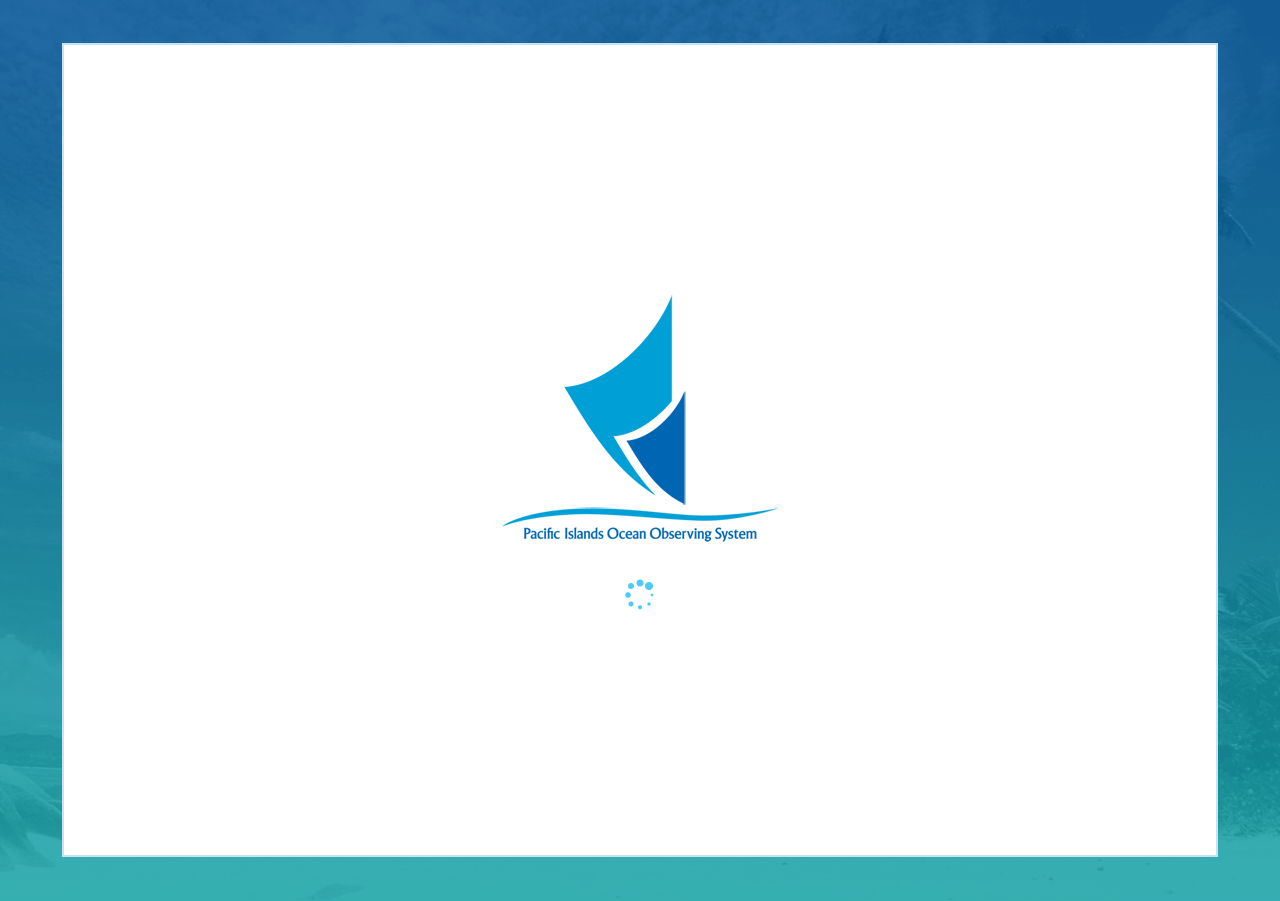
<file: www/index.html>
<!DOCTYPE html PUBLIC "-//W3C//DTD XHTML 1.0 Transitional//EN" "http://www.w3.org/TR/xhtml1/DTD/xhtml1-transitional.dtd"> <html> <head> <title>PacIOOS Voyager Mobile</title> <link rel="shortcut icon" href="/favicon.ico" type="image/x-icon"/> <link href="css/main.min.css" rel="stylesheet" type="text/css"/> <link rel="apple-touch-icon" sizes="57x57" href="img/voyager_icon_57.png"/> <link rel="apple-touch-icon" sizes="72x72" href="img/voyager_icon_72.png"/> <link rel="apple-touch-icon" sizes="76x76" href="img/voyager_icon_76.png"/> <link rel="apple-touch-icon" sizes="114x114" href="img/voyager_icon_114.png"/> <link rel="apple-touch-icon" sizes="120x120" href="img/voyager_icon_120.png"/> <link rel="apple-touch-icon" sizes="144x144" href="img/voyager_icon_144.png"/> <link rel="apple-touch-icon" sizes="152x152" href="img/voyager_icon_152.png"/> <meta http-equiv="Content-Type" content="text/html; charset=utf-8"/> <meta name="apple-mobile-web-app-status-bar-style" content="black"/> <meta name="apple-mobile-web-app-capable" content="yes"/> <meta name="viewport" content="width=device-width, initial-scale=1.0, user-scalable=0"> <link type="text/css" href="js/jquery/css/cupertino/jquery-ui-1.10.3.custom.min.css" rel="stylesheet"/> <script type="text/javascript" src="js/object_container.min.js"></script> <script type="text/javascript" src="js/get_url_param.min.js"></script> <script type="text/javascript" src="js/jquery/jquery-1.9.1.min.js"></script> <script type="text/javascript" src="js/jquery/jquery-ui-1.10.3.custom.min.js"></script> <script type="text/javascript" src="js/history/scripts/bundled/html5/jquery.history.js"></script> <link type="text/css" rel="stylesheet" href="js/jquery/jquery-dropdown-master/jquery.dropdown.min.css"/> <script type="text/javascript" src="js/jquery/jquery-dropdown-master/jquery.dropdown.min.js"></script> <style>body{height:auto}h2{text-transform:none}ul{color:#6e6e6e;margin-left:-20px}.ui-button{width:220px;//text-align:left;margin-bottom:6px}.dropdown-panel{width:230px;color:#777}a.normalLink{color:#008bbe;font-weight:bold;text-decoration:none}a:link.normalLink{color:#008bbe;font-weight:bold}a:visited.normalLink{color:#008bbe;font-weight:bold}a:hover.normalLink{color:#0c4393;font-weight:bold;text-decoration:underline}a:active.normalLink{color:#95d8e8;font-weight:bold;text-decoration:none}a.lightLink{color:#9bbed8;font-weight:bold;text-decoration:none}a:link.lightLink{color:#9bbed8;font-weight:bold}a:visited.lightLink{color:#9bbed8;font-weight:bold}a:hover.lightLink{color:#9bbed8;font-weight:bold;text-decoration:underline}a:active.lightLink{color:#9bbed8;font-weight:bold;text-decoration:none}a.sidebarUtility{color:#f9f99f;font-size:small;font-weight:bold;text-decoration:none}a:link.sidebarUtility{color:#f9f99f;font-weight:bold}a:visited.sidebarUtility{color:#f9f99f;font-weight:bold}a:hover.sidebarUtility{color:#f9f99f;font-weight:bold;text-decoration:none}a:active.sidebarUtility{color:#f9f99f;font-weight:bold;text-decoration:none}#outer_border{position:absolute;top:0;left:0;margin-left:auto;margin-right:auto;width:90%;height:90%;border-color:#c6e3f1;border-style:solid;border-width:2px;background-color:white}.alpha50{background:#000 transparent;background:rgba(0,0,0,0.5);filter:progid:DXImageTransform.Microsoft.gradient(startColorstr=#7f000000,endColorstr=#7f000000);-ms-filter:progid:DXImageTransform.Microsoft.gradient(startColorstr=#7f000000,endColorstr=#7f000000)}.vm_sprite{background-image:url('img/voyager_mobile_sprites.png?junk=1')}.vm_icon_arrow_right_lightblue_fill_small{width:9px;height:14px;background-position:-527px -30px}.vm_icon_close2{width:21px;height:20px;background-position:-447px -30px}.vm_icon_close2:hover{background-position:-468px -30px}.vm_icon_homeLighter{width:19px;height:19px;background-position:-489px -30px}.vm_icon_homeLighter:hover{background-position:-508px -30px}.vm_icon_computer{width:30px;height:30px;background-position:-447px 0}.vm_icon_depth{width:32px;height:43px;background-position:-191px 0}.vm_icon_depth:hover{background-position:-223px 0}.vm_icon_find_you{width:32px;height:43px;background-position:-255px 0}.vm_icon_find_you:hover{background-position:-287px 0}.vm_icon_gauge{width:30px;height:30px;background-position:-477px 0}.vm_icon_map{width:30px;height:30px;background-position:-507px 0}.vm_icon_menu_labeled{width:32px;height:43px;background-position:-319px 0}.vm_icon_menu_labeled:hover{background-position:-351px 0}.vm_icon_ruler{width:32px;height:43px;background-position:-383px 0}.vm_icon_ruler:hover{background-position:-415px 0}.vm_icon_satellite{width:30px;height:30px;background-position:-537px 0}.vm_icon_logo_IOOS_50px{width:108px;height:50px;background-position:0 0}.vm_icon_pacioos_logo_blue_parttrans_83px{width:83px;height:32px;background-position:-108px 0}.vm_flag_sprite{background-image:url('img/voyager_mobile_flag_sprites.png')}.vm_flag_American_Samoa{width:32px;height:32px;background-position:-64px 0}.vm_flag_CNMI{width:32px;height:32px;background-position:-96px 0}.vm_flag_Guam{width:32px;height:32px;background-position:-128px 0}.vm_flag_hawaii{width:32px;height:32px;background-position:-160px 0}.vm_flag_Marshall_Islands{width:32px;height:32px;background-position:-192px 0}.vm_flag_Micronesia{width:32px;height:32px;background-position:-224px 0}.vm_flag_Palau{width:32px;height:32px;background-position:-256px 0}.vm_flag_United_States{width:32px;height:32px;background-position:-32px 0}.vm_flag_icon_earth_32px{width:32px;height:32px;background-position:0 0}.vm_region_sprite{background-image:url('img/voyager_mobile_region_sprites.png')}.vm_region_American_Samoa{width:268px;height:150px;background-position:0 0}.vm_region_CNMI{width:268px;height:140px;background-position:0 -150px}.vm_region_Guam{width:268px;height:150px;background-position:0 -290px}.vm_region_hawaii{width:268px;height:150px;background-position:0 -440px}.vm_region_Marshall_Islands{width:268px;height:150px;background-position:0 -590px}.vm_region_Micronesia{width:268px;height:150px;background-position:0 -740px}.vm_region_Minor_Outlying_Islands{width:268px;height:150px;background-position:0 -890px}.vm_region_pacioos_regions_eez{width:268px;height:150px;background-position:0 -1040px}.vm_region_Palau{width:268px;height:150px;background-position:0 -1190px}</style> <script type="text/javascript">var region_cookie="voyager_mobile_remember_region";var isTouch=(("ontouchstart" in window)||(navigator.msMaxTouchPoints>0));var page_width=null;var page_height=null;var prevCategory=null;var prevVariable=null;var prevDatasets=new Array();var prevMapType="h";var prevRegion=null;var prevIsland=null;var prevDateField=null;var prevTimeField=null;var prevDepthField=null;var prevTimeDuration="time_duration_day";var hideMenu=false;var sheltersShown=false;var toolActivated=false;var sharkInfoShown=false;var cetaceanInfoShown=false;var boundaries_on=false;var default_note=' <font style="font-weight: normal;" color="lightgray">(default)&nbsp;&nbsp;</font>';var minZooms={aquarius:7,ascat:8,avhrr:10,doppler:11,g1sst:12,hfradio:12,hmrg:14,hycom:10,modis:11,ncep:8,roms_hiig:11,roms_hiog:12,roms_hiomsg:14,roms_mari:10,roms_marig:13,roms_samoa:11,swan_apra:16,swan_bigisland:12,swan_guam:13,swan_kauai:13,swan_maui:12,swan_oahu:13,swan_samoa:13,tides_osu:7,tides_soest:12,wrf_guam:11,wrf_hi:11,wrf_marianas:11,wrf_mo:11,wrf_oa:12,wrf_samoa:11,ww3:8,ww3_hawaii:11,ww3_marianas:11,ww3_nwhi:11,ww3_samoa:11};var maxZooms={hmrg:7};var pointDatasets=["beachsafety","cwb","dart","gauges","himb","ioc","ndbc","nos","nss","pacioos_cdip","wqb"];var invalidMaps={cyclone:1,weather:1};var devonlyMaps={cetaceans:1};var regions={all:{displayName:"All Regions",flag:"vm_flag_icon_earth_32px",bounds:"zoomToHome()",maps:{chart:{sources:{obs:{url:"zchart:1",category:"znauticalCharts",datasets:["chart"]}}},currents:{sources:{mod:{url:"ofore:7:kts:d1",category:"oceanForecast",datasets:["hycom"],date_field:"oceanForecastDate",time_field:"oceanForecastTime",depth_field:"oceanForecastDepth"}}},sealevelhazards:{sources:{obs:{url:"hazf:1,hazf:4,lfore:1",category:"hazardsForecasts,levelForecast",datasets:["harbor_surge","high_sea_level","wave_runup"],maptype:"m"}}},sst:{sources:{mod:{url:"ofore:5:f:d1",category:"oceanForecast",datasets:["hycom"],date_field:"oceanForecastDate",time_field:"oceanForecastTime",depth_field:"oceanForecastDepth"},obs:{url:"qual:1+2::c52",category:"waterQuality",datasets:["nss","wqb"],maptype:"m"},sat:{url:"sat:19:f:d32",category:"satelliteData",datasets:["g1sst"],date_field:"satelliteDataDate",time_field:"satelliteDataTime"}},"default":"obs"},tides:{sources:{mod:{url:"tfore:3:ft:d1",category:"tideForecast",datasets:["tides_osu"],date_field:"tideForecastDate",time_field:"tideForecastTime"},obs:{url:"level:1+2+3",category:"waterLevel",datasets:["dart","ioc","nos"],maptype:"m"}},"default":"obs"},waves:{sources:{mod:{url:"sfore:4:ft:d1",category:"surfForecast",datasets:["ww3"],date_field:"surfForecastDate",time_field:"surfForecastTime"},obs:{url:"wave:1+2::c52",category:"waves",datasets:["ndbc","pacioos_cdip"],maptype:"m"}},"default":"obs"},wind:{sources:{mod:{url:"wfore:7:mph:d1o100s1",category:"weatherForecast",datasets:["ncep"],date_field:"weatherForecastDate",time_field:"weatherForecastTime"},sat:{url:"sat:1:mph:d1s1",category:"satelliteData",datasets:["ascat"],date_field:"satelliteDataDate",time_field:"satelliteDataTime"}},"default":"mod"}},islands:{all:{displayName:"All Regions",bounds:"zoomToHome()"},pacific:{displayName:"Pacific",bounds:"zoomToBounds( -67.2040, 39.9629, 66.3728, -20.6816 )"}}},as:{displayName:"American Samoa",flag:"vm_flag_American_Samoa",bounds:'jumpTo( "as" )',maps:{benthic:{sources:{obs1:{url:"benth:1::o90",category:"benthicHabitats",datasets:["benthic"],bounds:'jumpTo( "Tutuila" )'},obs2:{url:"benth:2::o90",category:"benthicHabitats",datasets:["benthic"],bounds:'jumpTo( "Tutuila" )'},obs3:{url:"benth:3::o90",category:"benthicHabitats",datasets:["benthic"],bounds:'jumpTo( "Tutuila" )'}},"default":"obs1"},chart:{sources:{obs:{url:"zchart:1",category:"znauticalCharts",datasets:["chart"]}}},chlorophyll:{sources:{obs:{url:"qual:2::v3c52",category:"waterQuality",datasets:["nss"],maptype:"m",bounds:'jumpTo( "Tutuila" )'},sat:{url:"sat:9:ugl:d13",category:"satelliteData",datasets:["modis"],date_field:"satelliteDataDate",time_field:"satelliteDataTime"}},"default":"obs"},currents:{sources:{mod:{url:"ofore:3:kts:d8",category:"oceanForecast",datasets:["roms_samoa"],date_field:"oceanForecastDate",time_field:"oceanForecastTime",depth_field:"oceanForecastDepth"}}},sealevelhazards:{sources:{obs:{url:"lfore:1",category:"levelForecast",datasets:["high_sea_level"],maptype:"m",bounds:'jumpTo( "Tutuila" )'}}},salinity:{sources:{mod:{url:"ofore:2:psu:d8",category:"oceanForecast",datasets:["roms_samoa"],date_field:"oceanForecastDate",time_field:"oceanForecastTime",depth_field:"oceanForecastDepth"},obs:{url:"qual:2::v1c52",category:"waterQuality",datasets:["nss"],maptype:"m",bounds:'jumpTo( "Tutuila" )'},sat:{url:"sat:16:psu:d27",category:"satelliteData",datasets:["aquarius"],date_field:"satelliteDataDate",time_field:"satelliteDataTime"}},"default":"obs"},sst:{sources:{mod:{url:"ofore:1:f:d8",category:"oceanForecast",datasets:["roms_samoa"],date_field:"oceanForecastDate",time_field:"oceanForecastTime",depth_field:"oceanForecastDepth"},obs:{url:"qual:2::c52",category:"waterQuality",datasets:["nss"],maptype:"m",bounds:'jumpTo( "Tutuila" )'},sat:{url:"sat:19:f:d32",category:"satelliteData",datasets:["g1sst"],date_field:"satelliteDataDate",time_field:"satelliteDataTime"}},"default":"obs"},tides:{sources:{mod:{url:"tfore:3:ft:d1",category:"tideForecast",datasets:["tides_osu"],date_field:"tideForecastDate",time_field:"tideForecastTime"},obs:{url:"level:1+2+3",category:"waterLevel",datasets:["nos"],maptype:"m"}},"default":"obs"},turbidity:{sources:{obs:{url:"qual:2::v4c52",category:"waterQuality",datasets:["nss"],maptype:"m",bounds:'jumpTo( "Tutuila" )'}}},waves:{sources:{mod:{url:"sfore:4:ft:d10",category:"surfForecast",datasets:["ww3_samoa"],date_field:"surfForecastDate",time_field:"surfForecastTime"},obs:{url:"wave:1::c52",category:"waves",datasets:["pacioos_cdip"],maptype:"m"}},"default":"obs"},wind:{sources:{mod:{url:"wfore:2:mph:d7o100s1",category:"weatherForecast",datasets:["wrf_samoa"],date_field:"weatherForecastDate",time_field:"weatherForecastTime"},sat:{url:"sat:1:mph:d1s1",category:"satelliteData",datasets:["ascat"],date_field:"satelliteDataDate",time_field:"satelliteDataTime"}},"default":"mod"}},islands:{manua:{displayName:"Manu&#699;a",bounds:'jumpTo( "Manua Islands" )',maps:{benthic:{sources:{obs1:{url:"benth:1::o90",category:"benthicHabitats",datasets:["benthic"]},obs2:{url:"benth:2::o90",category:"benthicHabitats",datasets:["benthic"]},obs3:{url:"benth:3::o90",category:"benthicHabitats",datasets:["benthic"]}},"default":"obs1"},chart:{sources:{obs:{url:"zchart:1",category:"znauticalCharts",datasets:["chart"]}}},chlorophyll:{sources:{sat:{url:"sat:9:ugl:d13",category:"satelliteData",datasets:["modis"],date_field:"satelliteDataDate",time_field:"satelliteDataTime"}}},currents:{sources:{mod:{url:"ofore:3:kts:d8",category:"oceanForecast",datasets:["roms_samoa"],date_field:"oceanForecastDate",time_field:"oceanForecastTime",depth_field:"oceanForecastDepth"}}},salinity:{sources:{mod:{url:"ofore:2:psu:d8",category:"oceanForecast",datasets:["roms_samoa"],date_field:"oceanForecastDate",time_field:"oceanForecastTime",depth_field:"oceanForecastDepth"},sat:{url:"sat:16:psu:d27",category:"satelliteData",datasets:["aquarius"],date_field:"satelliteDataDate",time_field:"satelliteDataTime"}},"default":"mod"},sst:{sources:{mod:{url:"ofore:1:f:d8",category:"oceanForecast",datasets:["roms_samoa"],date_field:"oceanForecastDate",time_field:"oceanForecastTime",depth_field:"oceanForecastDepth"},sat:{url:"sat:19:f:d32",category:"satelliteData",datasets:["g1sst"],date_field:"satelliteDataDate",time_field:"satelliteDataTime"}},"default":"mod"},tides:{sources:{mod:{url:"tfore:3:ft:d1",category:"tideForecast",datasets:["tides_osu"],date_field:"tideForecastDate",time_field:"tideForecastTime"}}},waves:{sources:{mod:{url:"sfore:4:ft:d10",category:"surfForecast",datasets:["ww3_samoa"],date_field:"surfForecastDate",time_field:"surfForecastTime"}}},wind:{sources:{mod:{url:"wfore:2:mph:d7o100s1",category:"weatherForecast",datasets:["wrf_samoa"],date_field:"weatherForecastDate",time_field:"weatherForecastTime"},sat:{url:"sat:1:mph:d1s1",category:"satelliteData",datasets:["ascat"],date_field:"satelliteDataDate",time_field:"satelliteDataTime"}},"default":"mod"}}},rose:{displayName:"Rose Atoll",bounds:'jumpTo( "Rose Atoll" )',maps:{benthic:{sources:{obs1:{url:"benth:1::o90",category:"benthicHabitats",datasets:["benthic"]},obs2:{url:"benth:2::o90",category:"benthicHabitats",datasets:["benthic"]},obs3:{url:"benth:3::o90",category:"benthicHabitats",datasets:["benthic"]}},"default":"obs1"},chart:{sources:{obs:{url:"zchart:1",category:"znauticalCharts",datasets:["chart"]}}},chlorophyll:{sources:{sat:{url:"sat:9:ugl:d13",category:"satelliteData",datasets:["modis"],date_field:"satelliteDataDate",time_field:"satelliteDataTime"}}},currents:{sources:{mod:{url:"ofore:7:kts:d1",category:"oceanForecast",datasets:["hycom"],date_field:"oceanForecastDate",time_field:"oceanForecastTime",depth_field:"oceanForecastDepth"}}},salinity:{sources:{mod:{url:"ofore:6:psu:d1",category:"oceanForecast",datasets:["hycom"],date_field:"oceanForecastDate",time_field:"oceanForecastTime",depth_field:"oceanForecastDepth"},sat:{url:"sat:16:psu:d27",category:"satelliteData",datasets:["aquarius"],date_field:"satelliteDataDate",time_field:"satelliteDataTime"}},"default":"mod"},sst:{sources:{mod:{url:"ofore:5:f:d1",category:"oceanForecast",datasets:["hycom"],date_field:"oceanForecastDate",time_field:"oceanForecastTime",depth_field:"oceanForecastDepth"},sat:{url:"sat:19:f:d32",category:"satelliteData",datasets:["g1sst"],date_field:"satelliteDataDate",time_field:"satelliteDataTime"}},"default":"mod"},tides:{sources:{mod:{url:"tfore:3:ft:d1",category:"tideForecast",datasets:["tides_osu"],date_field:"tideForecastDate",time_field:"tideForecastTime"}}},waves:{sources:{mod:{url:"sfore:4:ft:d1",category:"surfForecast",datasets:["ww3"],date_field:"surfForecastDate",time_field:"surfForecastTime"}}},wind:{sources:{mod:{url:"wfore:7:mph:d1o100s1",category:"weatherForecast",datasets:["ncep"],date_field:"weatherForecastDate",time_field:"weatherForecastTime"},sat:{url:"sat:1:mph:d1s1",category:"satelliteData",datasets:["ascat"],date_field:"satelliteDataDate",time_field:"satelliteDataTime"}},"default":"mod"}}},swains:{displayName:"Swains",bounds:'jumpTo( "Swains Island" )',maps:{benthic:{sources:{obs1:{url:"benth:1::o90",category:"benthicHabitats",datasets:["benthic"]},obs2:{url:"benth:2::o90",category:"benthicHabitats",datasets:["benthic"]},obs3:{url:"benth:3::o90",category:"benthicHabitats",datasets:["benthic"]}},"default":"obs1"},chart:{sources:{obs:{url:"zchart:1",category:"znauticalCharts",datasets:["chart"]}}},chlorophyll:{sources:{sat:{url:"sat:9:ugl:d13",category:"satelliteData",datasets:["modis"],date_field:"satelliteDataDate",time_field:"satelliteDataTime"}}},currents:{sources:{mod:{url:"ofore:7:kts:d1",category:"oceanForecast",datasets:["hycom"],date_field:"oceanForecastDate",time_field:"oceanForecastTime",depth_field:"oceanForecastDepth"}}},salinity:{sources:{mod:{url:"ofore:6:psu:d1",category:"oceanForecast",datasets:["hycom"],date_field:"oceanForecastDate",time_field:"oceanForecastTime",depth_field:"oceanForecastDepth"},sat:{url:"sat:16:psu:d27",category:"satelliteData",datasets:["aquarius"],date_field:"satelliteDataDate",time_field:"satelliteDataTime"}},"default":"mod"},sst:{sources:{mod:{url:"ofore:5:f:d1",category:"oceanForecast",datasets:["hycom"],date_field:"oceanForecastDate",time_field:"oceanForecastTime",depth_field:"oceanForecastDepth"},sat:{url:"sat:19:f:d32",category:"satelliteData",datasets:["g1sst"],date_field:"satelliteDataDate",time_field:"satelliteDataTime"}},"default":"mod"},tides:{sources:{mod:{url:"tfore:3:ft:d1",category:"tideForecast",datasets:["tides_osu"],date_field:"tideForecastDate",time_field:"tideForecastTime"}}},waves:{sources:{mod:{url:"sfore:4:ft:d1",category:"surfForecast",datasets:["ww3"],date_field:"surfForecastDate",time_field:"surfForecastTime"}}},wind:{sources:{mod:{url:"wfore:7:mph:d1o100s1",category:"weatherForecast",datasets:["ncep"],date_field:"weatherForecastDate",time_field:"weatherForecastTime"},sat:{url:"sat:1:mph:d1s1",category:"satelliteData",datasets:["ascat"],date_field:"satelliteDataDate",time_field:"satelliteDataTime"}},"default":"mod"}}},tutuila:{displayName:"Tutuila",bounds:'jumpTo( "Tutuila" )',maps:{benthic:{sources:{obs1:{url:"benth:1::o90",category:"benthicHabitats",datasets:["benthic"]},obs2:{url:"benth:2::o90",category:"benthicHabitats",datasets:["benthic"]},obs3:{url:"benth:3::o90",category:"benthicHabitats",datasets:["benthic"]}},"default":"obs1"},chart:{sources:{obs:{url:"zchart:1",category:"znauticalCharts",datasets:["chart"]}}},chlorophyll:{sources:{obs:{url:"qual:2::v3c52",category:"waterQuality",datasets:["nss"],maptype:"m"},sat:{url:"sat:9:ugl:d13",category:"satelliteData",datasets:["modis"],date_field:"satelliteDataDate",time_field:"satelliteDataTime"}},"default":"obs"},currents:{sources:{mod:{url:"ofore:3:kts:d8",category:"oceanForecast",datasets:["roms_samoa"],date_field:"oceanForecastDate",time_field:"oceanForecastTime",depth_field:"oceanForecastDepth"}}},sealevelhazards:{sources:{obs:{url:"lfore:1",category:"levelForecast",datasets:["high_sea_level"],maptype:"m"}}},salinity:{sources:{mod:{url:"ofore:2:psu:d8",category:"oceanForecast",datasets:["roms_samoa"],date_field:"oceanForecastDate",time_field:"oceanForecastTime",depth_field:"oceanForecastDepth"},obs:{url:"qual:2::v1c52",category:"waterQuality",datasets:["nss"],maptype:"m"},sat:{url:"sat:16:psu:d27",category:"satelliteData",datasets:["aquarius"],date_field:"satelliteDataDate",time_field:"satelliteDataTime"}},"default":"obs"},sst:{sources:{mod:{url:"ofore:1:f:d8",category:"oceanForecast",datasets:["roms_samoa"],date_field:"oceanForecastDate",time_field:"oceanForecastTime",depth_field:"oceanForecastDepth"},obs:{url:"qual:2::c52",category:"waterQuality",datasets:["nss"],maptype:"m"},sat:{url:"sat:19:f:d32",category:"satelliteData",datasets:["g1sst"],date_field:"satelliteDataDate",time_field:"satelliteDataTime"}},"default":"obs"},tides:{sources:{mod:{url:"tfore:3:ft:d1",category:"tideForecast",datasets:["tides_osu"],date_field:"tideForecastDate",time_field:"tideForecastTime"},obs:{url:"level:1+2+3",category:"waterLevel",datasets:["nos"],maptype:"m"}},"default":"obs"},turbidity:{sources:{obs:{url:"qual:2::v4c52",category:"waterQuality",datasets:["nss"],maptype:"m"}}},waves:{sources:{mod:{url:"sfore:1:ft:d11",category:"surfForecast",datasets:["swan_samoa"],date_field:"surfForecastDate",time_field:"surfForecastTime"},obs:{url:"wave:1::c52",category:"waves",datasets:["pacioos_cdip"],maptype:"m",bounds:"zoomToBounds( -14.4722, -170.9883, -14.1316, -170.4036 )"}},"default":"obs"},wind:{sources:{mod:{url:"wfore:2:mph:d7o100s1",category:"weatherForecast",datasets:["wrf_samoa"],date_field:"weatherForecastDate",time_field:"weatherForecastTime"},sat:{url:"sat:1:mph:d1s1",category:"satelliteData",datasets:["ascat"],date_field:"satelliteDataDate",time_field:"satelliteDataTime"}},"default":"mod"}}}}},cnmi:{displayName:"CNMI",flag:"vm_flag_CNMI",bounds:'jumpTo( "cnmi" )',maps:{benthic:{sources:{obs1:{url:"benth:1::o90",category:"benthicHabitats",datasets:["benthic"],bounds:'jumpTo( "Saipan" )'},obs2:{url:"benth:2::o90",category:"benthicHabitats",datasets:["benthic"],bounds:'jumpTo( "Saipan" )'},obs3:{url:"benth:3::o90",category:"benthicHabitats",datasets:["benthic"],bounds:'jumpTo( "Saipan" )'}},"default":"obs1"},chart:{sources:{obs:{url:"zchart:1",category:"znauticalCharts",datasets:["chart"]}}},currents:{sources:{mod:{url:"ofore:3:kts:d6",category:"oceanForecast",datasets:["roms_mari"],date_field:"oceanForecastDate",time_field:"oceanForecastTime",depth_field:"oceanForecastDepth"},mod5:{url:"ofore:3:kts:d7",category:"oceanForecast",datasets:["roms_marig"],date_field:"oceanForecastDate",time_field:"oceanForecastTime",depth_field:"oceanForecastDepth"}}},doppler:{sources:{obs:{url:"weath:1::o90",category:"weather",datasets:["doppler"],date_field:"dopplerDate",time_field:"dopplerTime"}}},sst:{sources:{mod:{url:"ofore:1:f:d6",category:"oceanForecast",datasets:["roms_mari"],date_field:"oceanForecastDate",time_field:"oceanForecastTime",depth_field:"oceanForecastDepth"},mod5:{url:"ofore:1:f:d7",category:"oceanForecast",datasets:["roms_marig"],date_field:"oceanForecastDate",time_field:"oceanForecastTime",depth_field:"oceanForecastDepth"},obs:{url:"qual:2::c52",category:"waterQuality",datasets:["nss"],maptype:"m",bounds:'jumpTo( "Saipan" )'},sat:{url:"sat:19:f:d32",category:"satelliteData",datasets:["g1sst"],date_field:"satelliteDataDate",time_field:"satelliteDataTime"}},"default":"obs"},tides:{sources:{mod:{url:"tfore:3:ft:d1",category:"tideForecast",datasets:["tides_osu"],date_field:"tideForecastDate",time_field:"tideForecastTime"},obs:{url:"level:1+2+3",category:"waterLevel",datasets:["ioc"],maptype:"m"}},"default":"obs"},waves:{sources:{mod:{url:"sfore:4:ft:d7",category:"surfForecast",datasets:["ww3_marianas"],date_field:"surfForecastDate",time_field:"surfForecastTime"},obs:{url:"wave:1::c52",category:"waves",datasets:["pacioos_cdip"],maptype:"m"}},"default":"obs"},wind:{sources:{mod:{url:"wfore:2:mph:d5o100s1",category:"weatherForecast",datasets:["wrf_marianas"],date_field:"weatherForecastDate",time_field:"weatherForecastTime"},sat:{url:"sat:1:mph:d1s1",category:"satelliteData",datasets:["ascat"],date_field:"satelliteDataDate",time_field:"satelliteDataTime"}},"default":"mod"}},islands:{rota:{displayName:"Rota",bounds:'jumpTo( "Rota" )',maps:{benthic:{sources:{obs1:{url:"benth:1::o90",category:"benthicHabitats",datasets:["benthic"]},obs2:{url:"benth:2::o90",category:"benthicHabitats",datasets:["benthic"]},obs3:{url:"benth:3::o90",category:"benthicHabitats",datasets:["benthic"]}},"default":"obs1"},chart:{sources:{obs:{url:"zchart:1",category:"znauticalCharts",datasets:["chart"]}}},currents:{sources:{mod:{url:"ofore:3:kts:d7",category:"oceanForecast",datasets:["roms_marig"],date_field:"oceanForecastDate",time_field:"oceanForecastTime",depth_field:"oceanForecastDepth"}}},doppler:{sources:{obs:{url:"weath:1::o90",category:"weather",datasets:["doppler"],date_field:"dopplerDate",time_field:"dopplerTime"}}},sst:{sources:{mod:{url:"ofore:1:f:d7",category:"oceanForecast",datasets:["roms_marig"],date_field:"oceanForecastDate",time_field:"oceanForecastTime",depth_field:"oceanForecastDepth"},sat:{url:"sat:19:f:d32",category:"satelliteData",datasets:["g1sst"],date_field:"satelliteDataDate",time_field:"satelliteDataTime"}},"default":"mod"},tides:{sources:{mod:{url:"tfore:3:ft:d1",category:"tideForecast",datasets:["tides_osu"],date_field:"tideForecastDate",time_field:"tideForecastTime"}}},waves:{sources:{mod:{url:"sfore:4:ft:d7",category:"surfForecast",datasets:["ww3_marianas"],date_field:"surfForecastDate",time_field:"surfForecastTime"}}},wind:{sources:{mod:{url:"wfore:2:mph:d6o100s1",category:"weatherForecast",datasets:["wrf_guam"],date_field:"weatherForecastDate",time_field:"weatherForecastTime"},sat:{url:"sat:1:mph:d1s1",category:"satelliteData",datasets:["ascat"],date_field:"satelliteDataDate",time_field:"satelliteDataTime"}},"default":"mod"}}},saipan:{displayName:"Saipan",bounds:'jumpTo( "Saipan" )',maps:{benthic:{sources:{obs1:{url:"benth:1::o90",category:"benthicHabitats",datasets:["benthic"]},obs2:{url:"benth:2::o90",category:"benthicHabitats",datasets:["benthic"]},obs3:{url:"benth:3::o90",category:"benthicHabitats",datasets:["benthic"]}},"default":"obs1"},chart:{sources:{obs:{url:"zchart:1",category:"znauticalCharts",datasets:["chart"]}}},currents:{sources:{mod:{url:"ofore:3:kts:d7",category:"oceanForecast",datasets:["roms_marig"],date_field:"oceanForecastDate",time_field:"oceanForecastTime",depth_field:"oceanForecastDepth"}}},doppler:{sources:{obs:{url:"weath:1::o90",category:"weather",datasets:["doppler"],date_field:"dopplerDate",time_field:"dopplerTime"}}},sst:{sources:{mod:{url:"ofore:1:f:d7",category:"oceanForecast",datasets:["roms_marig"],date_field:"oceanForecastDate",time_field:"oceanForecastTime",depth_field:"oceanForecastDepth"},obs:{url:"qual:2::c52",category:"waterQuality",datasets:["nss"],maptype:"m"},sat:{url:"sat:19:f:d32",category:"satelliteData",datasets:["g1sst"],date_field:"satelliteDataDate",time_field:"satelliteDataTime"}},"default":"obs"},tides:{sources:{mod:{url:"tfore:3:ft:d1",category:"tideForecast",datasets:["tides_osu"],date_field:"tideForecastDate",time_field:"tideForecastTime"},obs:{url:"level:1+2+3",category:"waterLevel",datasets:["ioc"],maptype:"m"}},"default":"obs"},waves:{sources:{mod:{url:"sfore:4:ft:d7",category:"surfForecast",datasets:["ww3_marianas"],date_field:"surfForecastDate",time_field:"surfForecastTime"},obs:{url:"wave:1::c52",category:"waves",datasets:["pacioos_cdip"],maptype:"m"}},"default":"obs"},wind:{sources:{mod:{url:"wfore:2:mph:d6o100s1",category:"weatherForecast",datasets:["wrf_guam"],date_field:"weatherForecastDate",time_field:"weatherForecastTime"},sat:{url:"sat:1:mph:d1s1",category:"satelliteData",datasets:["ascat"],date_field:"satelliteDataDate",time_field:"satelliteDataTime"}},"default":"mod"}}},tinian:{displayName:"Tinian",bounds:'jumpTo( "Tinian" )',maps:{benthic:{sources:{obs1:{url:"benth:1::o90",category:"benthicHabitats",datasets:["benthic"]},obs2:{url:"benth:2::o90",category:"benthicHabitats",datasets:["benthic"]},obs3:{url:"benth:3::o90",category:"benthicHabitats",datasets:["benthic"]}},"default":"obs1"},chart:{sources:{obs:{url:"zchart:1",category:"znauticalCharts",datasets:["chart"]}}},currents:{sources:{mod:{url:"ofore:3:kts:d7",category:"oceanForecast",datasets:["roms_marig"],date_field:"oceanForecastDate",time_field:"oceanForecastTime",depth_field:"oceanForecastDepth"}}},doppler:{sources:{obs:{url:"weath:1::o90",category:"weather",datasets:["doppler"],date_field:"dopplerDate",time_field:"dopplerTime"}}},sst:{sources:{mod:{url:"ofore:1:f:d7",category:"oceanForecast",datasets:["roms_marig"],date_field:"oceanForecastDate",time_field:"oceanForecastTime",depth_field:"oceanForecastDepth"},sat:{url:"sat:19:f:d32",category:"satelliteData",datasets:["g1sst"],date_field:"satelliteDataDate",time_field:"satelliteDataTime"}},"default":"mod"},tides:{sources:{mod:{url:"tfore:3:ft:d1",category:"tideForecast",datasets:["tides_osu"],date_field:"tideForecastDate",time_field:"tideForecastTime"}}},waves:{sources:{mod:{url:"sfore:4:ft:d7",category:"surfForecast",datasets:["ww3_marianas"],date_field:"surfForecastDate",time_field:"surfForecastTime"}}},wind:{sources:{mod:{url:"wfore:2:mph:d6o100s1",category:"weatherForecast",datasets:["wrf_guam"],date_field:"weatherForecastDate",time_field:"weatherForecastTime"},sat:{url:"sat:1:mph:d1s1",category:"satelliteData",datasets:["ascat"],date_field:"satelliteDataDate",time_field:"satelliteDataTime"}},"default":"mod"}}},northern:{displayName:"Northern Islands",bounds:'jumpTo( "CNMI Northern Islands" )',maps:{benthic:{sources:{obs1:{url:"benth:1::o90",category:"benthicHabitats",datasets:["benthic"],bounds:'jumpTo( "Pagan" )'},obs2:{url:"benth:2::o90",category:"benthicHabitats",datasets:["benthic"],bounds:'jumpTo( "Pagan" )'},obs3:{url:"benth:3::o90",category:"benthicHabitats",datasets:["benthic"],bounds:'jumpTo( "Pagan" )'}},"default":"obs1"},chart:{sources:{obs:{url:"zchart:1",category:"znauticalCharts",datasets:["chart"]}}},currents:{sources:{mod:{url:"ofore:3:kts:d6",category:"oceanForecast",datasets:["roms_mari"],date_field:"oceanForecastDate",time_field:"oceanForecastTime",depth_field:"oceanForecastDepth"}}},sst:{sources:{mod:{url:"ofore:1:f:d6",category:"oceanForecast",datasets:["roms_mari"],date_field:"oceanForecastDate",time_field:"oceanForecastTime",depth_field:"oceanForecastDepth"},sat:{url:"sat:19:f:d32",category:"satelliteData",datasets:["g1sst"],date_field:"satelliteDataDate",time_field:"satelliteDataTime"}},"default":"mod"},tides:{sources:{mod:{url:"tfore:3:ft:d1",category:"tideForecast",datasets:["tides_osu"],date_field:"tideForecastDate",time_field:"tideForecastTime"}}},waves:{sources:{mod:{url:"sfore:4:ft:d1",category:"surfForecast",datasets:["ww3"],date_field:"surfForecastDate",time_field:"surfForecastTime"}}},wind:{sources:{mod:{url:"wfore:2:mph:d5o100s1",category:"weatherForecast",datasets:["wrf_marianas"],date_field:"weatherForecastDate",time_field:"weatherForecastTime"},sat:{url:"sat:1:mph:d1s1",category:"satelliteData",datasets:["ascat"],date_field:"satelliteDataDate",time_field:"satelliteDataTime"}},"default":"mod"}}},aguijan:{displayName:"Aguijan",bounds:'jumpTo( "Aguijan" )',maps:{benthic:{sources:{obs1:{url:"benth:1::o90",category:"benthicHabitats",datasets:["benthic"]},obs2:{url:"benth:2::o90",category:"benthicHabitats",datasets:["benthic"]},obs3:{url:"benth:3::o90",category:"benthicHabitats",datasets:["benthic"]}},"default":"obs1"},chart:{sources:{obs:{url:"zchart:1",category:"znauticalCharts",datasets:["chart"]}}},currents:{sources:{mod:{url:"ofore:3:kts:d7",category:"oceanForecast",datasets:["roms_marig"],date_field:"oceanForecastDate",time_field:"oceanForecastTime",depth_field:"oceanForecastDepth"}}},doppler:{sources:{obs:{url:"weath:1::o90",category:"weather",datasets:["doppler"],date_field:"dopplerDate",time_field:"dopplerTime"}}},sst:{sources:{mod:{url:"ofore:1:f:d7",category:"oceanForecast",datasets:["roms_marig"],date_field:"oceanForecastDate",time_field:"oceanForecastTime",depth_field:"oceanForecastDepth"},sat:{url:"sat:19:f:d32",category:"satelliteData",datasets:["g1sst"],date_field:"satelliteDataDate",time_field:"satelliteDataTime"}},"default":"mod"},tides:{sources:{mod:{url:"tfore:3:ft:d1",category:"tideForecast",datasets:["tides_osu"],date_field:"tideForecastDate",time_field:"tideForecastTime"}}},waves:{sources:{mod:{url:"sfore:4:ft:d7",category:"surfForecast",datasets:["ww3_marianas"],date_field:"surfForecastDate",time_field:"surfForecastTime"}}},wind:{sources:{mod:{url:"wfore:2:mph:d5o100s1",category:"weatherForecast",datasets:["wrf_marianas"],date_field:"weatherForecastDate",time_field:"weatherForecastTime"},sat:{url:"sat:1:mph:d1s1",category:"satelliteData",datasets:["ascat"],date_field:"satelliteDataDate",time_field:"satelliteDataTime"}},"default":"mod"}}},agrihan:{displayName:"Agrihan",bounds:'jumpTo( "Agrihan" )',maps:{benthic:{sources:{obs1:{url:"benth:1::o90",category:"benthicHabitats",datasets:["benthic"]},obs2:{url:"benth:2::o90",category:"benthicHabitats",datasets:["benthic"]},obs3:{url:"benth:3::o90",category:"benthicHabitats",datasets:["benthic"]}},"default":"obs1"},chart:{sources:{obs:{url:"zchart:1",category:"znauticalCharts",datasets:["chart"]}}},currents:{sources:{mod:{url:"ofore:3:kts:d6",category:"oceanForecast",datasets:["roms_mari"],date_field:"oceanForecastDate",time_field:"oceanForecastTime",depth_field:"oceanForecastDepth"}}},sst:{sources:{mod:{url:"ofore:1:f:d6",category:"oceanForecast",datasets:["roms_mari"],date_field:"oceanForecastDate",time_field:"oceanForecastTime",depth_field:"oceanForecastDepth"},sat:{url:"sat:19:f:d32",category:"satelliteData",datasets:["g1sst"],date_field:"satelliteDataDate",time_field:"satelliteDataTime"}},"default":"mod"},tides:{sources:{mod:{url:"tfore:3:ft:d1",category:"tideForecast",datasets:["tides_osu"],date_field:"tideForecastDate",time_field:"tideForecastTime"}}},waves:{sources:{mod:{url:"sfore:4:ft:d1",category:"surfForecast",datasets:["ww3"],date_field:"surfForecastDate",time_field:"surfForecastTime"}}},wind:{sources:{mod:{url:"wfore:2:mph:d5o100s1",category:"weatherForecast",datasets:["wrf_marianas"],date_field:"weatherForecastDate",time_field:"weatherForecastTime"},sat:{url:"sat:1:mph:d1s1",category:"satelliteData",datasets:["ascat"],date_field:"satelliteDataDate",time_field:"satelliteDataTime"}},"default":"mod"}}},alamagan:{displayName:"Alamagan",bounds:'jumpTo( "Alamagan" )',maps:{benthic:{sources:{obs1:{url:"benth:1::o90",category:"benthicHabitats",datasets:["benthic"]},obs2:{url:"benth:2::o90",category:"benthicHabitats",datasets:["benthic"]},obs3:{url:"benth:3::o90",category:"benthicHabitats",datasets:["benthic"]}},"default":"obs1"},chart:{sources:{obs:{url:"zchart:1",category:"znauticalCharts",datasets:["chart"]}}},currents:{sources:{mod:{url:"ofore:3:kts:d6",category:"oceanForecast",datasets:["roms_mari"],date_field:"oceanForecastDate",time_field:"oceanForecastTime",depth_field:"oceanForecastDepth"}}},sst:{sources:{mod:{url:"ofore:1:f:d6",category:"oceanForecast",datasets:["roms_mari"],date_field:"oceanForecastDate",time_field:"oceanForecastTime",depth_field:"oceanForecastDepth"},sat:{url:"sat:19:f:d32",category:"satelliteData",datasets:["g1sst"],date_field:"satelliteDataDate",time_field:"satelliteDataTime"}},"default":"mod"},tides:{sources:{mod:{url:"tfore:3:ft:d1",category:"tideForecast",datasets:["tides_osu"],date_field:"tideForecastDate",time_field:"tideForecastTime"}}},waves:{sources:{mod:{url:"sfore:4:ft:d1",category:"surfForecast",datasets:["ww3"],date_field:"surfForecastDate",time_field:"surfForecastTime"}}},wind:{sources:{mod:{url:"wfore:2:mph:d5o100s1",category:"weatherForecast",datasets:["wrf_marianas"],date_field:"weatherForecastDate",time_field:"weatherForecastTime"},sat:{url:"sat:1:mph:d1s1",category:"satelliteData",datasets:["ascat"],date_field:"satelliteDataDate",time_field:"satelliteDataTime"}},"default":"mod"}}},anatahan:{displayName:"Anatahan",bounds:'jumpTo( "Anatahan" )',maps:{benthic:{sources:{obs1:{url:"benth:1::o90",category:"benthicHabitats",datasets:["benthic"]},obs2:{url:"benth:2::o90",category:"benthicHabitats",datasets:["benthic"]},obs3:{url:"benth:3::o90",category:"benthicHabitats",datasets:["benthic"]}},"default":"obs1"},chart:{sources:{obs:{url:"zchart:1",category:"znauticalCharts",datasets:["chart"]}}},currents:{sources:{mod:{url:"ofore:3:kts:d6",category:"oceanForecast",datasets:["roms_mari"],date_field:"oceanForecastDate",time_field:"oceanForecastTime",depth_field:"oceanForecastDepth"}}},sst:{sources:{mod:{url:"ofore:1:f:d6",category:"oceanForecast",datasets:["roms_mari"],date_field:"oceanForecastDate",time_field:"oceanForecastTime",depth_field:"oceanForecastDepth"},sat:{url:"sat:19:f:d32",category:"satelliteData",datasets:["g1sst"],date_field:"satelliteDataDate",time_field:"satelliteDataTime"}},"default":"mod"},tides:{sources:{mod:{url:"tfore:3:ft:d1",category:"tideForecast",datasets:["tides_osu"],date_field:"tideForecastDate",time_field:"tideForecastTime"}}},waves:{sources:{mod:{url:"sfore:4:ft:d1",category:"surfForecast",datasets:["ww3"],date_field:"surfForecastDate",time_field:"surfForecastTime"}}},wind:{sources:{mod:{url:"wfore:2:mph:d5o100s1",category:"weatherForecast",datasets:["wrf_marianas"],date_field:"weatherForecastDate",time_field:"weatherForecastTime"},sat:{url:"sat:1:mph:d1s1",category:"satelliteData",datasets:["ascat"],date_field:"satelliteDataDate",time_field:"satelliteDataTime"}},"default":"mod"}}},asuncion:{displayName:"Asuncion",bounds:'jumpTo( "Asuncion" )',maps:{benthic:{sources:{obs1:{url:"benth:1::o90",category:"benthicHabitats",datasets:["benthic"]},obs2:{url:"benth:2::o90",category:"benthicHabitats",datasets:["benthic"]},obs3:{url:"benth:3::o90",category:"benthicHabitats",datasets:["benthic"]}},"default":"obs1"},chart:{sources:{obs:{url:"zchart:1",category:"znauticalCharts",datasets:["chart"]}}},currents:{sources:{mod:{url:"ofore:3:kts:d6",category:"oceanForecast",datasets:["roms_mari"],date_field:"oceanForecastDate",time_field:"oceanForecastTime",depth_field:"oceanForecastDepth"}}},sst:{sources:{mod:{url:"ofore:1:f:d6",category:"oceanForecast",datasets:["roms_mari"],date_field:"oceanForecastDate",time_field:"oceanForecastTime",depth_field:"oceanForecastDepth"},sat:{url:"sat:19:f:d32",category:"satelliteData",datasets:["g1sst"],date_field:"satelliteDataDate",time_field:"satelliteDataTime"}},"default":"mod"},tides:{sources:{mod:{url:"tfore:3:ft:d1",category:"tideForecast",datasets:["tides_osu"],date_field:"tideForecastDate",time_field:"tideForecastTime"}}},waves:{sources:{mod:{url:"sfore:4:ft:d1",category:"surfForecast",datasets:["ww3"],date_field:"surfForecastDate",time_field:"surfForecastTime"}}},wind:{sources:{mod:{url:"wfore:2:mph:d5o100s1",category:"weatherForecast",datasets:["wrf_marianas"],date_field:"weatherForecastDate",time_field:"weatherForecastTime"},sat:{url:"sat:1:mph:d1s1",category:"satelliteData",datasets:["ascat"],date_field:"satelliteDataDate",time_field:"satelliteDataTime"}},"default":"mod"}}},medinilla:{displayName:"Farall&oacute;n de Medinilla",bounds:'jumpTo( "Farallon de Medinilla" )',maps:{benthic:{sources:{obs1:{url:"benth:1::o90",category:"benthicHabitats",datasets:["benthic"]},obs2:{url:"benth:2::o90",category:"benthicHabitats",datasets:["benthic"]},obs3:{url:"benth:3::o90",category:"benthicHabitats",datasets:["benthic"]}},"default":"obs1"},chart:{sources:{obs:{url:"zchart:1",category:"znauticalCharts",datasets:["chart"]}}},currents:{sources:{mod:{url:"ofore:3:kts:d6",category:"oceanForecast",datasets:["roms_mari"],date_field:"oceanForecastDate",time_field:"oceanForecastTime",depth_field:"oceanForecastDepth"}}},sst:{sources:{mod:{url:"ofore:1:f:d6",category:"oceanForecast",datasets:["roms_mari"],date_field:"oceanForecastDate",time_field:"oceanForecastTime",depth_field:"oceanForecastDepth"},sat:{url:"sat:19:f:d32",category:"satelliteData",datasets:["g1sst"],date_field:"satelliteDataDate",time_field:"satelliteDataTime"}},"default":"mod"},tides:{sources:{mod:{url:"tfore:3:ft:d1",category:"tideForecast",datasets:["tides_osu"],date_field:"tideForecastDate",time_field:"tideForecastTime"}}},waves:{sources:{mod:{url:"sfore:4:ft:d1",category:"surfForecast",datasets:["ww3"],date_field:"surfForecastDate",time_field:"surfForecastTime"}}},wind:{sources:{mod:{url:"wfore:2:mph:d5o100s1",category:"weatherForecast",datasets:["wrf_marianas"],date_field:"weatherForecastDate",time_field:"weatherForecastTime"},sat:{url:"sat:1:mph:d1s1",category:"satelliteData",datasets:["ascat"],date_field:"satelliteDataDate",time_field:"satelliteDataTime"}},"default":"mod"}}},pajaros:{displayName:"Farall&oacute;n de P&aacute;jaros",bounds:'jumpTo( "Farallon de Pajaros" )',maps:{benthic:{sources:{obs1:{url:"benth:1::o90",category:"benthicHabitats",datasets:["benthic"]},obs2:{url:"benth:2::o90",category:"benthicHabitats",datasets:["benthic"]},obs3:{url:"benth:3::o90",category:"benthicHabitats",datasets:["benthic"]}},"default":"obs1"},chart:{sources:{obs:{url:"zchart:1",category:"znauticalCharts",datasets:["chart"]}}},currents:{sources:{mod:{url:"ofore:3:kts:d6",category:"oceanForecast",datasets:["roms_mari"],date_field:"oceanForecastDate",time_field:"oceanForecastTime",depth_field:"oceanForecastDepth"}}},sst:{sources:{mod:{url:"ofore:1:f:d6",category:"oceanForecast",datasets:["roms_mari"],date_field:"oceanForecastDate",time_field:"oceanForecastTime",depth_field:"oceanForecastDepth"},sat:{url:"sat:19:f:d32",category:"satelliteData",datasets:["g1sst"],date_field:"satelliteDataDate",time_field:"satelliteDataTime"}},"default":"mod"},tides:{sources:{mod:{url:"tfore:3:ft:d1",category:"tideForecast",datasets:["tides_osu"],date_field:"tideForecastDate",time_field:"tideForecastTime"}}},waves:{sources:{mod:{url:"sfore:4:ft:d1",category:"surfForecast",datasets:["ww3"],date_field:"surfForecastDate",time_field:"surfForecastTime"}}},wind:{sources:{mod:{url:"wfore:2:mph:d5o100s1",category:"weatherForecast",datasets:["wrf_marianas"],date_field:"weatherForecastDate",time_field:"weatherForecastTime"},sat:{url:"sat:1:mph:d1s1",category:"satelliteData",datasets:["ascat"],date_field:"satelliteDataDate",time_field:"satelliteDataTime"}},"default":"mod"}}},guguan:{displayName:"Guguan",bounds:'jumpTo( "Guguan" )',maps:{benthic:{sources:{obs1:{url:"benth:1::o90",category:"benthicHabitats",datasets:["benthic"]},obs2:{url:"benth:2::o90",category:"benthicHabitats",datasets:["benthic"]},obs3:{url:"benth:3::o90",category:"benthicHabitats",datasets:["benthic"]}},"default":"obs1"},chart:{sources:{obs:{url:"zchart:1",category:"znauticalCharts",datasets:["chart"]}}},currents:{sources:{mod:{url:"ofore:3:kts:d6",category:"oceanForecast",datasets:["roms_mari"],date_field:"oceanForecastDate",time_field:"oceanForecastTime",depth_field:"oceanForecastDepth"}}},sst:{sources:{mod:{url:"ofore:1:f:d6",category:"oceanForecast",datasets:["roms_mari"],date_field:"oceanForecastDate",time_field:"oceanForecastTime",depth_field:"oceanForecastDepth"},sat:{url:"sat:19:f:d32",category:"satelliteData",datasets:["g1sst"],date_field:"satelliteDataDate",time_field:"satelliteDataTime"}},"default":"mod"},tides:{sources:{mod:{url:"tfore:3:ft:d1",category:"tideForecast",datasets:["tides_osu"],date_field:"tideForecastDate",time_field:"tideForecastTime"}}},waves:{sources:{mod:{url:"sfore:4:ft:d1",category:"surfForecast",datasets:["ww3"],date_field:"surfForecastDate",time_field:"surfForecastTime"}}},wind:{sources:{mod:{url:"wfore:2:mph:d5o100s1",category:"weatherForecast",datasets:["wrf_marianas"],date_field:"weatherForecastDate",time_field:"weatherForecastTime"},sat:{url:"sat:1:mph:d1s1",category:"satelliteData",datasets:["ascat"],date_field:"satelliteDataDate",time_field:"satelliteDataTime"}},"default":"mod"}}},maug:{displayName:"Maug Islands",bounds:'jumpTo( "Maug Islands" )',maps:{benthic:{sources:{obs1:{url:"benth:1::o90",category:"benthicHabitats",datasets:["benthic"]},obs2:{url:"benth:2::o90",category:"benthicHabitats",datasets:["benthic"]},obs3:{url:"benth:3::o90",category:"benthicHabitats",datasets:["benthic"]}},"default":"obs1"},chart:{sources:{obs:{url:"zchart:1",category:"znauticalCharts",datasets:["chart"]}}},currents:{sources:{mod:{url:"ofore:3:kts:d6",category:"oceanForecast",datasets:["roms_mari"],date_field:"oceanForecastDate",time_field:"oceanForecastTime",depth_field:"oceanForecastDepth"}}},sst:{sources:{mod:{url:"ofore:1:f:d6",category:"oceanForecast",datasets:["roms_mari"],date_field:"oceanForecastDate",time_field:"oceanForecastTime",depth_field:"oceanForecastDepth"},sat:{url:"sat:19:f:d32",category:"satelliteData",datasets:["g1sst"],date_field:"satelliteDataDate",time_field:"satelliteDataTime"}},"default":"mod"},tides:{sources:{mod:{url:"tfore:3:ft:d1",category:"tideForecast",datasets:["tides_osu"],date_field:"tideForecastDate",time_field:"tideForecastTime"}}},waves:{sources:{mod:{url:"sfore:4:ft:d1",category:"surfForecast",datasets:["ww3"],date_field:"surfForecastDate",time_field:"surfForecastTime"}}},wind:{sources:{mod:{url:"wfore:2:mph:d5o100s1",category:"weatherForecast",datasets:["wrf_marianas"],date_field:"weatherForecastDate",time_field:"weatherForecastTime"},sat:{url:"sat:1:mph:d1s1",category:"satelliteData",datasets:["ascat"],date_field:"satelliteDataDate",time_field:"satelliteDataTime"}},"default":"mod"}}},pagan:{displayName:"Pagan",bounds:'jumpTo( "Pagan" )',maps:{benthic:{sources:{obs1:{url:"benth:1::o90",category:"benthicHabitats",datasets:["benthic"]},obs2:{url:"benth:2::o90",category:"benthicHabitats",datasets:["benthic"]},obs3:{url:"benth:3::o90",category:"benthicHabitats",datasets:["benthic"]}},"default":"obs1"},chart:{sources:{obs:{url:"zchart:1",category:"znauticalCharts",datasets:["chart"]}}},currents:{sources:{mod:{url:"ofore:3:kts:d6",category:"oceanForecast",datasets:["roms_mari"],date_field:"oceanForecastDate",time_field:"oceanForecastTime",depth_field:"oceanForecastDepth"}}},sst:{sources:{mod:{url:"ofore:1:f:d6",category:"oceanForecast",datasets:["roms_mari"],date_field:"oceanForecastDate",time_field:"oceanForecastTime",depth_field:"oceanForecastDepth"},sat:{url:"sat:19:f:d32",category:"satelliteData",datasets:["g1sst"],date_field:"satelliteDataDate",time_field:"satelliteDataTime"}},"default":"mod"},tides:{sources:{mod:{url:"tfore:3:ft:d1",category:"tideForecast",datasets:["tides_osu"],date_field:"tideForecastDate",time_field:"tideForecastTime"}}},waves:{sources:{mod:{url:"sfore:4:ft:d1",category:"surfForecast",datasets:["ww3"],date_field:"surfForecastDate",time_field:"surfForecastTime"}}},wind:{sources:{mod:{url:"wfore:2:mph:d5o100s1",category:"weatherForecast",datasets:["wrf_marianas"],date_field:"weatherForecastDate",time_field:"weatherForecastTime"},sat:{url:"sat:1:mph:d1s1",category:"satelliteData",datasets:["ascat"],date_field:"satelliteDataDate",time_field:"satelliteDataTime"}},"default":"mod"}}},sarigan:{displayName:"Sarigan",bounds:'jumpTo( "Sarigan" )',maps:{benthic:{sources:{obs1:{url:"benth:1::o90",category:"benthicHabitats",datasets:["benthic"]},obs2:{url:"benth:2::o90",category:"benthicHabitats",datasets:["benthic"]},obs3:{url:"benth:3::o90",category:"benthicHabitats",datasets:["benthic"]}},"default":"obs1"},chart:{sources:{obs:{url:"zchart:1",category:"znauticalCharts",datasets:["chart"]}}},currents:{sources:{mod:{url:"ofore:3:kts:d6",category:"oceanForecast",datasets:["roms_mari"],date_field:"oceanForecastDate",time_field:"oceanForecastTime",depth_field:"oceanForecastDepth"}}},sst:{sources:{mod:{url:"ofore:1:f:d6",category:"oceanForecast",datasets:["roms_mari"],date_field:"oceanForecastDate",time_field:"oceanForecastTime",depth_field:"oceanForecastDepth"},sat:{url:"sat:19:f:d32",category:"satelliteData",datasets:["g1sst"],date_field:"satelliteDataDate",time_field:"satelliteDataTime"}},"default":"mod"},tides:{sources:{mod:{url:"tfore:3:ft:d1",category:"tideForecast",datasets:["tides_osu"],date_field:"tideForecastDate",time_field:"tideForecastTime"}}},waves:{sources:{mod:{url:"sfore:4:ft:d1",category:"surfForecast",datasets:["ww3"],date_field:"surfForecastDate",time_field:"surfForecastTime"}}},wind:{sources:{mod:{url:"wfore:2:mph:d5o100s1",category:"weatherForecast",datasets:["wrf_marianas"],date_field:"weatherForecastDate",time_field:"weatherForecastTime"},sat:{url:"sat:1:mph:d1s1",category:"satelliteData",datasets:["ascat"],date_field:"satelliteDataDate",time_field:"satelliteDataTime"}},"default":"mod"}}}}},fsm:{displayName:"FSM",flag:"vm_flag_Micronesia",bounds:'jumpTo( "fsm" )',maps:{currents:{sources:{mod:{url:"ofore:7:kts:d1",category:"oceanForecast",datasets:["hycom"],date_field:"oceanForecastDate",time_field:"oceanForecastTime",depth_field:"oceanForecastDepth"}}},sst:{sources:{mod:{url:"ofore:5:f:d1",category:"oceanForecast",datasets:["hycom"],date_field:"oceanForecastDate",time_field:"oceanForecastTime",depth_field:"oceanForecastDepth"},sat:{url:"sat:19:f:d32",category:"satelliteData",datasets:["g1sst"],date_field:"satelliteDataDate",time_field:"satelliteDataTime"}},"default":"mod"},tides:{sources:{mod:{url:"tfore:3:ft:d1",category:"tideForecast",datasets:["tides_osu"],date_field:"tideForecastDate",time_field:"tideForecastTime"},obs:{url:"level:1+2+3",category:"waterLevel",datasets:["dart","ioc"],maptype:"m"}},"default":"obs"},waves:{sources:{mod:{url:"sfore:4:ft:d1",category:"surfForecast",datasets:["ww3"],date_field:"surfForecastDate",time_field:"surfForecastTime"}}},wind:{sources:{mod:{url:"wfore:7:mph:d1o100s1",category:"weatherForecast",datasets:["ncep"],date_field:"weatherForecastDate",time_field:"weatherForecastTime"},sat:{url:"sat:1:mph:d1s1",category:"satelliteData",datasets:["ascat"],date_field:"satelliteDataDate",time_field:"satelliteDataTime"}},"default":"mod"}},islands:{chuuk:{displayName:"Chuuk",bounds:'jumpTo( "Chuuk Islands" )',maps:{currents:{sources:{mod:{url:"ofore:7:kts:d1",category:"oceanForecast",datasets:["hycom"],date_field:"oceanForecastDate",time_field:"oceanForecastTime",depth_field:"oceanForecastDepth"}}},sst:{sources:{mod:{url:"ofore:5:f:d1",category:"oceanForecast",datasets:["hycom"],date_field:"oceanForecastDate",time_field:"oceanForecastTime",depth_field:"oceanForecastDepth"},sat:{url:"sat:19:f:d32",category:"satelliteData",datasets:["g1sst"],date_field:"satelliteDataDate",time_field:"satelliteDataTime"}},"default":"mod"},tides:{sources:{mod:{url:"tfore:3:ft:d1",category:"tideForecast",datasets:["tides_osu"],date_field:"tideForecastDate",time_field:"tideForecastTime"}}},waves:{sources:{mod:{url:"sfore:4:ft:d1",category:"surfForecast",datasets:["ww3"],date_field:"surfForecastDate",time_field:"surfForecastTime"}}},wind:{sources:{mod:{url:"wfore:7:mph:d1o100s1",category:"weatherForecast",datasets:["ncep"],date_field:"weatherForecastDate",time_field:"weatherForecastTime"},sat:{url:"sat:1:mph:d1s1",category:"satelliteData",datasets:["ascat"],date_field:"satelliteDataDate",time_field:"satelliteDataTime"}},"default":"mod"}}},kosrae:{displayName:"Kosrae",bounds:'jumpTo( "Kosrae" )',maps:{currents:{sources:{mod:{url:"ofore:7:kts:d1",category:"oceanForecast",datasets:["hycom"],date_field:"oceanForecastDate",time_field:"oceanForecastTime",depth_field:"oceanForecastDepth"}}},sst:{sources:{mod:{url:"ofore:5:f:d1",category:"oceanForecast",datasets:["hycom"],date_field:"oceanForecastDate",time_field:"oceanForecastTime",depth_field:"oceanForecastDepth"},sat:{url:"sat:19:f:d32",category:"satelliteData",datasets:["g1sst"],date_field:"satelliteDataDate",time_field:"satelliteDataTime"}},"default":"mod"},tides:{sources:{mod:{url:"tfore:3:ft:d1",category:"tideForecast",datasets:["tides_osu"],date_field:"tideForecastDate",time_field:"tideForecastTime"}}},waves:{sources:{mod:{url:"sfore:4:ft:d1",category:"surfForecast",datasets:["ww3"],date_field:"surfForecastDate",time_field:"surfForecastTime"}}},wind:{sources:{mod:{url:"wfore:7:mph:d1o100s1",category:"weatherForecast",datasets:["ncep"],date_field:"weatherForecastDate",time_field:"weatherForecastTime"},sat:{url:"sat:1:mph:d1s1",category:"satelliteData",datasets:["ascat"],date_field:"satelliteDataDate",time_field:"satelliteDataTime"}},"default":"mod"}}},pohnpei:{displayName:"Pohnpei",bounds:'jumpTo( "Pohnpei" )',maps:{currents:{sources:{mod:{url:"ofore:7:kts:d1",category:"oceanForecast",datasets:["hycom"],date_field:"oceanForecastDate",time_field:"oceanForecastTime",depth_field:"oceanForecastDepth"}}},sst:{sources:{mod:{url:"ofore:5:f:d1",category:"oceanForecast",datasets:["hycom"],date_field:"oceanForecastDate",time_field:"oceanForecastTime",depth_field:"oceanForecastDepth"},sat:{url:"sat:19:f:d32",category:"satelliteData",datasets:["g1sst"],date_field:"satelliteDataDate",time_field:"satelliteDataTime"}},"default":"mod"},tides:{sources:{mod:{url:"tfore:3:ft:d1",category:"tideForecast",datasets:["tides_osu"],date_field:"tideForecastDate",time_field:"tideForecastTime"},obs:{url:"level:1+2+3",category:"waterLevel",datasets:["ioc"],maptype:"m"}},"default":"obs"},waves:{sources:{mod:{url:"sfore:4:ft:d1",category:"surfForecast",datasets:["ww3"],date_field:"surfForecastDate",time_field:"surfForecastTime"}}},wind:{sources:{mod:{url:"wfore:7:mph:d1o100s1",category:"weatherForecast",datasets:["ncep"],date_field:"weatherForecastDate",time_field:"weatherForecastTime"},sat:{url:"sat:1:mph:d1s1",category:"satelliteData",datasets:["ascat"],date_field:"satelliteDataDate",time_field:"satelliteDataTime"}},"default":"mod"}}},yap:{displayName:"Yap",bounds:'jumpTo( "Yap" )',maps:{currents:{sources:{mod:{url:"ofore:7:kts:d1",category:"oceanForecast",datasets:["hycom"],date_field:"oceanForecastDate",time_field:"oceanForecastTime",depth_field:"oceanForecastDepth"}}},sst:{sources:{mod:{url:"ofore:5:f:d1",category:"oceanForecast",datasets:["hycom"],date_field:"oceanForecastDate",time_field:"oceanForecastTime",depth_field:"oceanForecastDepth"},sat:{url:"sat:19:f:d32",category:"satelliteData",datasets:["g1sst"],date_field:"satelliteDataDate",time_field:"satelliteDataTime"}},"default":"mod"},tides:{sources:{mod:{url:"tfore:3:ft:d1",category:"tideForecast",datasets:["tides_osu"],date_field:"tideForecastDate",time_field:"tideForecastTime"},obs:{url:"level:1+2+3",category:"waterLevel",datasets:["ioc"],maptype:"m"}},"default":"obs"},waves:{sources:{mod:{url:"sfore:4:ft:d1",category:"surfForecast",datasets:["ww3"],date_field:"surfForecastDate",time_field:"surfForecastTime"}}},wind:{sources:{mod:{url:"wfore:7:mph:d1o100s1",category:"weatherForecast",datasets:["ncep"],date_field:"weatherForecastDate",time_field:"weatherForecastTime"},sat:{url:"sat:1:mph:d1s1",category:"satelliteData",datasets:["ascat"],date_field:"satelliteDataDate",time_field:"satelliteDataTime"}},"default":"mod"}}}}},guam:{displayName:"Guam",flag:"vm_flag_Guam",bounds:'jumpTo( "guam" )',maps:{benthic:{sources:{obs1:{url:"benth:1::o90",category:"benthicHabitats",datasets:["benthic"]},obs2:{url:"benth:2::o90",category:"benthicHabitats",datasets:["benthic"]},obs3:{url:"benth:3::o90",category:"benthicHabitats",datasets:["benthic"]}},"default":"obs1"},chart:{sources:{obs:{url:"zchart:1",category:"znauticalCharts",datasets:["chart"]}}},currents:{sources:{mod:{url:"ofore:3:kts:d7",category:"oceanForecast",datasets:["roms_marig"],date_field:"oceanForecastDate",time_field:"oceanForecastTime",depth_field:"oceanForecastDepth"}}},doppler:{sources:{obs:{url:"weath:1::o90",category:"weather",datasets:["doppler"],date_field:"dopplerDate",time_field:"dopplerTime"}}},sealevelhazards:{sources:{obs:{url:"lfore:1",category:"levelForecast",datasets:["high_sea_level"],maptype:"m"}}},sst:{sources:{mod:{url:"ofore:1:f:d7",category:"oceanForecast",datasets:["roms_marig"],date_field:"oceanForecastDate",time_field:"oceanForecastTime",depth_field:"oceanForecastDepth"},sat:{url:"sat:19:f:d32",category:"satelliteData",datasets:["g1sst"],date_field:"satelliteDataDate",time_field:"satelliteDataTime"}},"default":"mod"},tides:{sources:{mod:{url:"tfore:3:ft:d1",category:"tideForecast",datasets:["tides_osu"],date_field:"tideForecastDate",time_field:"tideForecastTime"},obs:{url:"level:1+2+3",category:"waterLevel",datasets:["nos"],maptype:"m"}},"default":"obs"},waves:{sources:{mod:{url:"sfore:1:ft:d8",category:"surfForecast",datasets:["swan_guam"],date_field:"surfForecastDate",time_field:"surfForecastTime"},mod2:{url:"sfore:1:ft:d9",category:"surfForecast",datasets:["swan_apra"],bounds:'jumpTo( "surf_forecast_swan_apra" )',date_field:"surfForecastDate",time_field:"surfForecastTime"},obs:{url:"wave:1::c52",category:"waves",datasets:["pacioos_cdip"],maptype:"m"}},"default":"obs"},wind:{sources:{mod:{url:"wfore:2:mph:d6o100s1",category:"weatherForecast",datasets:["wrf_guam"],date_field:"weatherForecastDate",time_field:"weatherForecastTime"},sat:{url:"sat:1:mph:d1s1",category:"satelliteData",datasets:["ascat"],date_field:"satelliteDataDate",time_field:"satelliteDataTime"}},"default":"mod"}},islands:{guam:{displayName:"Guam",bounds:'jumpTo( "guam" )'}}},hi:{displayName:"Hawai&#699;i",flag:"vm_flag_hawaii",bounds:'jumpTo( "hi" )',maps:{bathymetry:{sources:{obs:{url:"bath:1:90:1",category:"bathymetry",datasets:["hmrg"]}}},beachalerts:{sources:{obs:{url:"qual:3::v6c50n1",category:"waterQuality",datasets:["cwb"],bounds:'jumpTo( "O\'ahu" )',maptype:"m"}}},beachsafety:{sources:{obs1:{url:"bsafe:1:1",category:"beachSafety",datasets:["beachsafety"]},obs2:{url:"bsafe:2:1",category:"beachSafety",datasets:["beachsafety"]}},"default":"obs1"},benthic:{sources:{obs1:{url:"benth:1::o90",category:"benthicHabitats",datasets:["benthic"],bounds:'jumpTo( "O\'ahu" )'},obs2:{url:"benth:2::o90",category:"benthicHabitats",datasets:["benthic"],bounds:'jumpTo( "O\'ahu" )'},obs3:{url:"benth:3::o90",category:"benthicHabitats",datasets:["benthic"],bounds:'jumpTo( "O\'ahu" )'}},"default":"obs1"},cetaceans:{sources:{obs:{url:"",category:"wildlife",datasets:["crc"]}}},chart:{sources:{obs:{url:"zchart:1",category:"znauticalCharts",datasets:["chart"]}}},currents:{sources:{mod:{url:"ofore:3:kts:d2",category:"oceanForecast",datasets:["roms_hiig"],date_field:"oceanForecastDate",time_field:"oceanForecastTime",depth_field:"oceanForecastDepth"},obs:{url:"hfrad:2:1:v1a1c0m0x50",category:"hfradio",datasets:["hfradio"],bounds:'zoomToCategory( "hfradio" )',date_field:"hfradioCurrentsDate",time_field:"hfradioCurrentsTime"}},"default":"obs"},doppler:{sources:{obs:{url:"weath:1::o90",category:"weather",datasets:["doppler"],date_field:"dopplerDate",time_field:"dopplerTime"}}},flood:{sources:{obs:{url:"flzn:1",category:"floodZones",datasets:["flood"],bounds:'jumpTo( "O\'ahu" )',maptype:"m"}}},gauges:{sources:{obs1:{url:"rsrc:2::c52",category:"waterResources",datasets:["gauges"],maptype:"m"},obs2:{url:"rsrc:1::v1",category:"waterResources",datasets:["gauges"],maptype:"m"}},"default":"obs1"},sealevelhazards:{sources:{obs:{url:"hazf:1,hazf:4,lfore:1",category:"hazardsForecasts,levelForecast",datasets:["harbor_surge","high_sea_level","wave_runup"],maptype:"m"}}},sharks:{sources:{obs:{url:"",category:"sharksTigerTrack",datasets:["himb"]}}},sst:{sources:{mod:{url:"ofore:1:f:d2",category:"oceanForecast",datasets:["roms_hiig"],date_field:"oceanForecastDate",time_field:"oceanForecastTime",depth_field:"oceanForecastDepth"},obs:{url:"qual:1+2::c52",category:"waterQuality",datasets:["nss","wqb"],maptype:"m"},sat:{url:"sat:19:f:d32",category:"satelliteData",datasets:["g1sst"],date_field:"satelliteDataDate",time_field:"satelliteDataTime"}},"default":"obs"},tides:{sources:{mod:{url:"tfore:1:ft:d2",category:"tideForecast",datasets:["tides_soest"],bounds:'jumpTo( "tide_forecast_soest_hi" )',date_field:"tideForecastDate",time_field:"tideForecastTime"},mod2:{url:"tfore:1:ft:d3",category:"tideForecast",datasets:["tides_soest"],bounds:'jumpTo( "tide_forecast_soest_bi" )',date_field:"tideForecastDate",time_field:"tideForecastTime"},obs:{url:"level:1+2+3",category:"waterLevel",datasets:["dart","ioc","nos"],maptype:"m"}},"default":"obs"},tsunami:{sources:{obs:{url:"hazb:2",category:"hazardsBasemaps",datasets:["tsunami"],bounds:'jumpTo( "O\'ahu" )',maptype:"m"}}},waves:{sources:{mod:{url:"sfore:4:ft:d6",category:"surfForecast",datasets:["ww3_hawaii"],date_field:"surfForecastDate",time_field:"surfForecastTime"},obs:{url:"wave:1+2::c52",category:"waves",datasets:["ndbc","pacioos_cdip"],maptype:"m"}},"default":"obs"},weather:{sources:{obs:{url:"weath:2:f:mph",category:"weather",datasets:["weather"]}}},wind:{sources:{mod:{url:"wfore:2:mph:d2o100s1",category:"weatherForecast",datasets:["wrf_hi"],date_field:"weatherForecastDate",time_field:"weatherForecastTime"},sat:{url:"sat:1:mph:d1s1",category:"satelliteData",datasets:["ascat"],date_field:"satelliteDataDate",time_field:"satelliteDataTime"}},"default":"mod"}},islands:{hawaii:{displayName:"Big Island",bounds:'jumpTo( "Hawai\'i (Big Island)" )',maps:{bathymetry:{sources:{obs:{url:"bath:1:90:1",category:"bathymetry",datasets:["hmrg"]}}},beachalerts:{sources:{obs:{url:"qual:3::v6c50n1",category:"waterQuality",datasets:["cwb"],maptype:"m"}}},beachsafety:{sources:{obs1:{url:"bsafe:1:1",category:"beachSafety",datasets:["beachsafety"]},obs2:{url:"bsafe:2:1",category:"beachSafety",datasets:["beachsafety"]}},"default":"obs1"},benthic:{sources:{obs1:{url:"benth:1::o90",category:"benthicHabitats",datasets:["benthic"]},obs2:{url:"benth:2::o90",category:"benthicHabitats",datasets:["benthic"]},obs3:{url:"benth:3::o90",category:"benthicHabitats",datasets:["benthic"]}},"default":"obs1"},cetaceans:{sources:{obs:{url:"",category:"wildlife",datasets:["crc"]}}},chart:{sources:{obs:{url:"zchart:1",category:"znauticalCharts",datasets:["chart"]}}},currents:{sources:{mod:{url:"ofore:3:kts:d2",category:"oceanForecast",datasets:["roms_hiig"],date_field:"oceanForecastDate",time_field:"oceanForecastTime",depth_field:"oceanForecastDepth"}}},doppler:{sources:{obs:{url:"weath:1::o90",category:"weather",datasets:["doppler"],date_field:"dopplerDate",time_field:"dopplerTime"}}},gauges:{sources:{obs1:{url:"rsrc:2::c52",category:"waterResources",datasets:["gauges"],maptype:"m"},obs2:{url:"rsrc:1::v1",category:"waterResources",datasets:["gauges"],maptype:"m"}},"default":"obs1"},sharks:{sources:{obs:{url:"",category:"sharksTigerTrack",datasets:["himb"]}}},sealevelhazards:{sources:{obs:{url:"lfore:1",category:"levelForecast",datasets:["high_sea_level"],maptype:"m"}}},sst:{sources:{mod:{url:"ofore:1:f:d2",category:"oceanForecast",datasets:["roms_hiig"],date_field:"oceanForecastDate",time_field:"oceanForecastTime",depth_field:"oceanForecastDepth"},obs:{url:"qual:1::c52",category:"waterQuality",datasets:["wqb"],maptype:"m"},sat:{url:"sat:19:f:d32",category:"satelliteData",datasets:["g1sst"],date_field:"satelliteDataDate",time_field:"satelliteDataTime"}},"default":"obs"},tides:{sources:{mod:{url:"tfore:1:ft:d3",category:"tideForecast",datasets:["tides_soest"],date_field:"tideForecastDate",time_field:"tideForecastTime"},obs:{url:"level:1+2+3",category:"waterLevel",datasets:["dart","nos"],maptype:"m"}},"default":"obs"},tsunami:{sources:{obs:{url:"hazb:2",category:"hazardsBasemaps",datasets:["tsunami"],maptype:"m"}}},waves:{sources:{mod:{url:"sfore:1:ft:d2",category:"surfForecast",datasets:["swan_bigisland"],date_field:"surfForecastDate",time_field:"surfForecastTime"},obs:{url:"wave:1+2::c52",category:"waves",datasets:["ndbc","pacioos_cdip"],maptype:"m"}},"default":"obs"},wind:{sources:{mod:{url:"wfore:2:mph:d2o100s1",category:"weatherForecast",datasets:["wrf_hi"],date_field:"weatherForecastDate",time_field:"weatherForecastTime"},sat:{url:"sat:1:mph:d1s1",category:"satelliteData",datasets:["ascat"],date_field:"satelliteDataDate",time_field:"satelliteDataTime"}},"default":"mod"}}},kahoolawe:{displayName:"Kaho&#699;olawe",bounds:'jumpTo( "Kaho\'olawe" )',maps:{bathymetry:{sources:{obs:{url:"bath:1:90:1",category:"bathymetry",datasets:["hmrg"]}}},benthic:{sources:{obs1:{url:"benth:1::o90",category:"benthicHabitats",datasets:["benthic"]},obs2:{url:"benth:2::o90",category:"benthicHabitats",datasets:["benthic"]},obs3:{url:"benth:3::o90",category:"benthicHabitats",datasets:["benthic"]}},"default":"obs1"},chart:{sources:{obs:{url:"zchart:1",category:"znauticalCharts",datasets:["chart"]}}},currents:{sources:{mod:{url:"ofore:3:kts:d2",category:"oceanForecast",datasets:["roms_hiig"],date_field:"oceanForecastDate",time_field:"oceanForecastTime",depth_field:"oceanForecastDepth"}}},doppler:{sources:{obs:{url:"weath:1::o90",category:"weather",datasets:["doppler"],date_field:"dopplerDate",time_field:"dopplerTime"}}},sharks:{sources:{obs:{url:"",category:"sharksTigerTrack",datasets:["himb"]}}},sst:{sources:{mod:{url:"ofore:1:f:d2",category:"oceanForecast",datasets:["roms_hiig"],date_field:"oceanForecastDate",time_field:"oceanForecastTime",depth_field:"oceanForecastDepth"},sat:{url:"sat:19:f:d32",category:"satelliteData",datasets:["g1sst"],date_field:"satelliteDataDate",time_field:"satelliteDataTime"}},"default":"mod"},tides:{sources:{mod:{url:"tfore:1:ft:d2",category:"tideForecast",datasets:["tides_soest"],date_field:"tideForecastDate",time_field:"tideForecastTime"}}},waves:{sources:{mod:{url:"sfore:1:ft:d4",category:"surfForecast",datasets:["swan_maui"],date_field:"surfForecastDate",time_field:"surfForecastTime"}}},wind:{sources:{mod:{url:"wfore:2:mph:d3o100s1",category:"weatherForecast",datasets:["wrf_mo"],date_field:"weatherForecastDate",time_field:"weatherForecastTime"},sat:{url:"sat:1:mph:d1s1",category:"satelliteData",datasets:["ascat"],date_field:"satelliteDataDate",time_field:"satelliteDataTime"}},"default":"mod"}}},kauai:{displayName:"Kaua&#699;i",bounds:'jumpTo( "Kaua\'i" )',maps:{bathymetry:{sources:{obs:{url:"bath:1:90:1",category:"bathymetry",datasets:["hmrg"]}}},beachalerts:{sources:{obs:{url:"qual:3::v6c50n1",category:"waterQuality",datasets:["cwb"],maptype:"m"}}},beachsafety:{sources:{obs1:{url:"bsafe:1:1",category:"beachSafety",datasets:["beachsafety"]},obs2:{url:"bsafe:2:1",category:"beachSafety",datasets:["beachsafety"]}},"default":"obs1"},benthic:{sources:{obs1:{url:"benth:1::o90",category:"benthicHabitats",datasets:["benthic"]},obs2:{url:"benth:2::o90",category:"benthicHabitats",datasets:["benthic"]},obs3:{url:"benth:3::o90",category:"benthicHabitats",datasets:["benthic"]}},"default":"obs1"},chart:{sources:{obs:{url:"zchart:1",category:"znauticalCharts",datasets:["chart"]}}},currents:{sources:{mod:{url:"ofore:3:kts:d2",category:"oceanForecast",datasets:["roms_hiig"],date_field:"oceanForecastDate",time_field:"oceanForecastTime",depth_field:"oceanForecastDepth"}}},doppler:{sources:{obs:{url:"weath:1::o90",category:"weather",datasets:["doppler"],date_field:"dopplerDate",time_field:"dopplerTime"}}},flood:{sources:{obs:{url:"flzn:1",category:"floodZones",datasets:["flood"],maptype:"m"}}},gauges:{sources:{obs1:{url:"rsrc:2::c52",category:"waterResources",datasets:["gauges"],maptype:"m"},obs2:{url:"rsrc:1::v1",category:"waterResources",datasets:["gauges"],maptype:"m"}},"default":"obs1"},sealevelhazards:{sources:{obs:{url:"lfore:1",category:"levelForecast",datasets:["high_sea_level"],maptype:"m"}}},sharks:{sources:{obs:{url:"",category:"sharksTigerTrack",datasets:["himb"]}}},sst:{sources:{mod:{url:"ofore:1:f:d2",category:"oceanForecast",datasets:["roms_hiig"],date_field:"oceanForecastDate",time_field:"oceanForecastTime",depth_field:"oceanForecastDepth"},sat:{url:"sat:19:f:d32",category:"satelliteData",datasets:["g1sst"],date_field:"satelliteDataDate",time_field:"satelliteDataTime"}},"default":"mod"},tides:{sources:{mod:{url:"tfore:1:ft:d2",category:"tideForecast",datasets:["tides_soest"],date_field:"tideForecastDate",time_field:"tideForecastTime"},obs:{url:"level:1+2+3",category:"waterLevel",datasets:["nos"],maptype:"m"}},"default":"obs"},tsunami:{sources:{obs:{url:"hazb:2",category:"hazardsBasemaps",datasets:["tsunami"],maptype:"m"}}},waves:{sources:{mod:{url:"sfore:1:ft:d3",category:"surfForecast",datasets:["swan_kauai"],date_field:"surfForecastDate",time_field:"surfForecastTime"},obs:{url:"wave:1+2::c52",category:"waves",datasets:["ndbc","pacioos_cdip"],maptype:"m"}},"default":"obs"},wind:{sources:{mod:{url:"wfore:2:mph:d2o100s1",category:"weatherForecast",datasets:["wrf_hi"],date_field:"weatherForecastDate",time_field:"weatherForecastTime"},sat:{url:"sat:1:mph:d1s1",category:"satelliteData",datasets:["ascat"],date_field:"satelliteDataDate",time_field:"satelliteDataTime"}},"default":"mod"}}},lanai:{displayName:"L&#257;na&#699;i",bounds:'jumpTo( "Lana\'i" )',maps:{bathymetry:{sources:{obs:{url:"bath:1:90:1",category:"bathymetry",datasets:["hmrg"]}}},benthic:{sources:{obs1:{url:"benth:1::o90",category:"benthicHabitats",datasets:["benthic"]},obs2:{url:"benth:2::o90",category:"benthicHabitats",datasets:["benthic"]},obs3:{url:"benth:3::o90",category:"benthicHabitats",datasets:["benthic"]}},"default":"obs1"},chart:{sources:{obs:{url:"zchart:1",category:"znauticalCharts",datasets:["chart"]}}},currents:{sources:{mod:{url:"ofore:3:kts:d2",category:"oceanForecast",datasets:["roms_hiig"],date_field:"oceanForecastDate",time_field:"oceanForecastTime",depth_field:"oceanForecastDepth"}}},doppler:{sources:{obs:{url:"weath:1::o90",category:"weather",datasets:["doppler"],date_field:"dopplerDate",time_field:"dopplerTime"}}},flood:{sources:{obs:{url:"flzn:1",category:"floodZones",datasets:["flood"],maptype:"m"}}},sharks:{sources:{obs:{url:"",category:"sharksTigerTrack",datasets:["himb"]}}},sst:{sources:{mod:{url:"ofore:1:f:d2",category:"oceanForecast",datasets:["roms_hiig"],date_field:"oceanForecastDate",time_field:"oceanForecastTime",depth_field:"oceanForecastDepth"},sat:{url:"sat:19:f:d32",category:"satelliteData",datasets:["g1sst"],date_field:"satelliteDataDate",time_field:"satelliteDataTime"}},"default":"mod"},tides:{sources:{mod:{url:"tfore:1:ft:d2",category:"tideForecast",datasets:["tides_soest"],date_field:"tideForecastDate",time_field:"tideForecastTime"},obs:{url:"level:1+2+3",category:"waterLevel",datasets:["ioc"],maptype:"m"}},"default":"obs"},tsunami:{sources:{obs:{url:"hazb:2",category:"hazardsBasemaps",datasets:["tsunami"],maptype:"m"}}},waves:{sources:{mod:{url:"sfore:1:ft:d4",category:"surfForecast",datasets:["swan_maui"],date_field:"surfForecastDate",time_field:"surfForecastTime"},obs:{url:"wave:1+2::c52",category:"waves",datasets:["ndbc","pacioos_cdip"],maptype:"m"}},"default":"obs"},wind:{sources:{mod:{url:"wfore:2:mph:d3o100s1",category:"weatherForecast",datasets:["wrf_mo"],date_field:"weatherForecastDate",time_field:"weatherForecastTime"},sat:{url:"sat:1:mph:d1s1",category:"satelliteData",datasets:["ascat"],date_field:"satelliteDataDate",time_field:"satelliteDataTime"}},"default":"mod"}}},maui:{displayName:"Maui",bounds:'jumpTo( "Maui" )',maps:{bathymetry:{sources:{obs:{url:"bath:1:90:1",category:"bathymetry",datasets:["hmrg"]}}},beachalerts:{sources:{obs:{url:"qual:3::v6c50n1",category:"waterQuality",datasets:["cwb"],maptype:"m"}}},beachsafety:{sources:{obs1:{url:"bsafe:1:1",category:"beachSafety",datasets:["beachsafety"]},obs2:{url:"bsafe:2:1",category:"beachSafety",datasets:["beachsafety"]}},"default":"obs1"},benthic:{sources:{obs1:{url:"benth:1::o90",category:"benthicHabitats",datasets:["benthic"]},obs2:{url:"benth:2::o90",category:"benthicHabitats",datasets:["benthic"]},obs3:{url:"benth:3::o90",category:"benthicHabitats",datasets:["benthic"]}},"default":"obs1"},chart:{sources:{obs:{url:"zchart:1",category:"znauticalCharts",datasets:["chart"]}}},currents:{sources:{mod:{url:"ofore:3:kts:d2",category:"oceanForecast",datasets:["roms_hiig"],date_field:"oceanForecastDate",time_field:"oceanForecastTime",depth_field:"oceanForecastDepth"}}},doppler:{sources:{obs:{url:"weath:1::o90",category:"weather",datasets:["doppler"],date_field:"dopplerDate",time_field:"dopplerTime"}}},flood:{sources:{obs:{url:"flzn:1",category:"floodZones",datasets:["flood"],maptype:"m"}}},gauges:{sources:{obs1:{url:"rsrc:2::c52",category:"waterResources",datasets:["gauges"],maptype:"m"},obs2:{url:"rsrc:1::v1",category:"waterResources",datasets:["gauges"],maptype:"m"}},"default":"obs1"},sealevelhazards:{sources:{obs:{url:"lfore:1",category:"levelForecast",datasets:["high_sea_level"],maptype:"m"}}},sharks:{sources:{obs:{url:"",category:"sharksTigerTrack",datasets:["himb"]}}},sst:{sources:{mod:{url:"ofore:1:f:d2",category:"oceanForecast",datasets:["roms_hiig"],date_field:"oceanForecastDate",time_field:"oceanForecastTime",depth_field:"oceanForecastDepth"},obs:{url:"qual:2::c52",category:"waterQuality",datasets:["nss"],maptype:"m"},sat:{url:"sat:19:f:d32",category:"satelliteData",datasets:["g1sst"],date_field:"satelliteDataDate",time_field:"satelliteDataTime"}},"default":"obs"},tides:{sources:{mod:{url:"tfore:1:ft:d2",category:"tideForecast",datasets:["tides_soest"],date_field:"tideForecastDate",time_field:"tideForecastTime"},obs:{url:"level:1+2+3",category:"waterLevel",datasets:["nos"],maptype:"m"}},"default":"obs"},tsunami:{sources:{obs:{url:"hazb:2",category:"hazardsBasemaps",datasets:["tsunami"],maptype:"m"}}},waves:{sources:{mod:{url:"sfore:1:ft:d4",category:"surfForecast",datasets:["swan_maui"],date_field:"surfForecastDate",time_field:"surfForecastTime"},obs:{url:"wave:1+2::c52",category:"waves",datasets:["ndbc","pacioos_cdip"],maptype:"m"}},"default":"obs"},wind:{sources:{mod:{url:"wfore:2:mph:d3o100s1",category:"weatherForecast",datasets:["wrf_mo"],date_field:"weatherForecastDate",time_field:"weatherForecastTime"},sat:{url:"sat:1:mph:d1s1",category:"satelliteData",datasets:["ascat"],date_field:"satelliteDataDate",time_field:"satelliteDataTime"}},"default":"mod"}}},molokai:{displayName:"Moloka&#699;i",bounds:'jumpTo( "Moloka\'i" )',maps:{bathymetry:{sources:{obs:{url:"bath:1:90:1",category:"bathymetry",datasets:["hmrg"]}}},benthic:{sources:{obs1:{url:"benth:1::o90",category:"benthicHabitats",datasets:["benthic"]},obs2:{url:"benth:2::o90",category:"benthicHabitats",datasets:["benthic"]},obs3:{url:"benth:3::o90",category:"benthicHabitats",datasets:["benthic"]}},"default":"obs1"},chart:{sources:{obs:{url:"zchart:1",category:"znauticalCharts",datasets:["chart"]}}},currents:{sources:{mod:{url:"ofore:3:kts:d2",category:"oceanForecast",datasets:["roms_hiig"],date_field:"oceanForecastDate",time_field:"oceanForecastTime",depth_field:"oceanForecastDepth"}}},doppler:{sources:{obs:{url:"weath:1::o90",category:"weather",datasets:["doppler"],date_field:"dopplerDate",time_field:"dopplerTime"}}},flood:{sources:{obs:{url:"flzn:1",category:"floodZones",datasets:["flood"],maptype:"m"}}},gauges:{sources:{obs2:{url:"rsrc:1::v1",category:"waterResources",datasets:["gauges"],maptype:"m"}},"default":"obs2"},sharks:{sources:{obs:{url:"",category:"sharksTigerTrack",datasets:["himb"]}}},sst:{sources:{mod:{url:"ofore:1:f:d2",category:"oceanForecast",datasets:["roms_hiig"],date_field:"oceanForecastDate",time_field:"oceanForecastTime",depth_field:"oceanForecastDepth"},sat:{url:"sat:19:f:d32",category:"satelliteData",datasets:["g1sst"],date_field:"satelliteDataDate",time_field:"satelliteDataTime"}},"default":"mod"},tides:{sources:{mod:{url:"tfore:1:ft:d2",category:"tideForecast",datasets:["tides_soest"],date_field:"tideForecastDate",time_field:"tideForecastTime"}}},tsunami:{sources:{obs:{url:"hazb:2",category:"hazardsBasemaps",datasets:["tsunami"],maptype:"m"}}},waves:{sources:{mod:{url:"sfore:1:ft:d4",category:"surfForecast",datasets:["swan_maui"],date_field:"surfForecastDate",time_field:"surfForecastTime"}}},wind:{sources:{mod:{url:"wfore:2:mph:d3o100s1",category:"weatherForecast",datasets:["wrf_mo"],date_field:"weatherForecastDate",time_field:"weatherForecastTime"},sat:{url:"sat:1:mph:d1s1",category:"satelliteData",datasets:["ascat"],date_field:"satelliteDataDate",time_field:"satelliteDataTime"}},"default":"mod"}}},niihau:{displayName:"Ni&#699;ihau",bounds:'jumpTo( "Ni\'ihau" )',maps:{bathymetry:{sources:{obs:{url:"bath:1:90:1",category:"bathymetry",datasets:["hmrg"]}}},benthic:{sources:{obs1:{url:"benth:1::o90",category:"benthicHabitats",datasets:["benthic"]},obs2:{url:"benth:2::o90",category:"benthicHabitats",datasets:["benthic"]},obs3:{url:"benth:3::o90",category:"benthicHabitats",datasets:["benthic"]}},"default":"obs1"},chart:{sources:{obs:{url:"zchart:1",category:"znauticalCharts",datasets:["chart"]}}},currents:{sources:{mod:{url:"ofore:3:kts:d2",category:"oceanForecast",datasets:["roms_hiig"],date_field:"oceanForecastDate",time_field:"oceanForecastTime",depth_field:"oceanForecastDepth"}}},doppler:{sources:{obs:{url:"weath:1::o90",category:"weather",datasets:["doppler"],date_field:"dopplerDate",time_field:"dopplerTime"}}},sharks:{sources:{obs:{url:"",category:"sharksTigerTrack",datasets:["himb"]}}},sst:{sources:{mod:{url:"ofore:1:f:d2",category:"oceanForecast",datasets:["roms_hiig"],date_field:"oceanForecastDate",time_field:"oceanForecastTime",depth_field:"oceanForecastDepth"},sat:{url:"sat:19:f:d32",category:"satelliteData",datasets:["g1sst"],date_field:"satelliteDataDate",time_field:"satelliteDataTime"}},"default":"mod"},tides:{sources:{mod:{url:"tfore:1:ft:d2",category:"tideForecast",datasets:["tides_soest"],date_field:"tideForecastDate",time_field:"tideForecastTime"}}},waves:{sources:{mod:{url:"sfore:1:ft:d3",category:"surfForecast",datasets:["swan_kauai"],date_field:"surfForecastDate",time_field:"surfForecastTime"}}},wind:{sources:{mod:{url:"wfore:2:mph:d2o100s1",category:"weatherForecast",datasets:["wrf_hi"],date_field:"weatherForecastDate",time_field:"weatherForecastTime"},sat:{url:"sat:1:mph:d1s1",category:"satelliteData",datasets:["ascat"],date_field:"satelliteDataDate",time_field:"satelliteDataTime"}},"default":"mod"}}},oahu:{displayName:"O&#699;ahu",bounds:'jumpTo( "O\'ahu" )',maps:{bathymetry:{sources:{obs:{url:"bath:1:90:1",category:"bathymetry",datasets:["hmrg"]}}},beachalerts:{sources:{obs:{url:"qual:3::v6c50n1",category:"waterQuality",datasets:["cwb"],maptype:"m"}}},beachsafety:{sources:{obs1:{url:"bsafe:1:1",category:"beachSafety",datasets:["beachsafety"]},obs2:{url:"bsafe:2:1",category:"beachSafety",datasets:["beachsafety"]}},"default":"obs1"},benthic:{sources:{obs1:{url:"benth:1::o90",category:"benthicHabitats",datasets:["benthic"]},obs2:{url:"benth:2::o90",category:"benthicHabitats",datasets:["benthic"]},obs3:{url:"benth:3::o90",category:"benthicHabitats",datasets:["benthic"]}},"default":"obs1"},chart:{sources:{obs:{url:"zchart:1",category:"znauticalCharts",datasets:["chart"]}}},currents:{sources:{mod:{url:"ofore:3:kts:d2",category:"oceanForecast",datasets:["roms_hiig"],date_field:"oceanForecastDate",time_field:"oceanForecastTime",depth_field:"oceanForecastDepth"},mod3:{url:"ofore:3:kts:d4",category:"oceanForecast",datasets:["roms_hiomsg"],bounds:'jumpTo( "ocean_forecast_roms2_hiomsg" )',date_field:"oceanForecastDate",time_field:"oceanForecastTime",depth_field:"oceanForecastDepth"},obs:{url:"hfrad:2:1:v1a1c0m0x50",category:"hfradio",datasets:["hfradio"],bounds:'zoomToCategory( "hfradio" )',date_field:"hfradioCurrentsDate",time_field:"hfradioCurrentsTime"}},"default":"obs"},doppler:{sources:{obs:{url:"weath:1::o90",category:"weather",datasets:["doppler"],date_field:"dopplerDate",time_field:"dopplerTime"}}},flood:{sources:{obs:{url:"flzn:1",category:"floodZones",datasets:["flood"],maptype:"m"}}},gauges:{sources:{obs1:{url:"rsrc:2::c52",category:"waterResources",datasets:["gauges"],maptype:"m"},obs2:{url:"rsrc:1::v1",category:"waterResources",datasets:["gauges"],maptype:"m"}},"default":"obs1"},sealevelhazards:{sources:{obs:{url:"hazf:1,hazf:4,lfore:1",category:"hazardsForecasts,levelForecast",datasets:["harbor_surge","high_sea_level","wave_runup"],maptype:"m"}}},sharks:{sources:{obs:{url:"",category:"sharksTigerTrack",datasets:["himb"]}}},sst:{sources:{mod:{url:"ofore:1:f:d2",category:"oceanForecast",datasets:["roms_hiig"],date_field:"oceanForecastDate",time_field:"oceanForecastTime",depth_field:"oceanForecastDepth"},mod3:{url:"ofore:1:f:d4",category:"oceanForecast",datasets:["roms_hiomsg"],bounds:'jumpTo( "ocean_forecast_roms2_hiomsg" )',date_field:"oceanForecastDate",time_field:"oceanForecastTime",depth_field:"oceanForecastDepth"},obs:{url:"qual:1+2::c52",category:"waterQuality",datasets:["nss","wqb"],maptype:"m"},sat:{url:"sat:19:f:d32",category:"satelliteData",datasets:["g1sst"],date_field:"satelliteDataDate",time_field:"satelliteDataTime"}},"default":"obs"},tides:{sources:{mod:{url:"tfore:1:ft:d2",category:"tideForecast",datasets:["tides_soest"],bounds:'jumpTo( "tide_forecast_soest_hi" )',date_field:"tideForecastDate",time_field:"tideForecastTime"},obs:{url:"level:1+2+3",category:"waterLevel",datasets:["ioc","nos"],maptype:"m"}},"default":"obs"},tsunami:{sources:{obs:{url:"hazb:2",category:"hazardsBasemaps",datasets:["tsunami"],maptype:"m"}}},waves:{sources:{mod:{url:"sfore:1:ft:d5",category:"surfForecast",datasets:["swan_oahu"],date_field:"surfForecastDate",time_field:"surfForecastTime"},obs:{url:"wave:1+2::c52",category:"waves",datasets:["ndbc","pacioos_cdip"],maptype:"m"}},"default":"obs"},wind:{sources:{mod:{url:"wfore:2:mph:d4o100s1",category:"weatherForecast",datasets:["wrf_oa"],date_field:"weatherForecastDate",time_field:"weatherForecastTime"},sat:{url:"sat:1:mph:d1s1",category:"satelliteData",datasets:["ascat"],date_field:"satelliteDataDate",time_field:"satelliteDataTime"}},"default":"mod"}}},nwhi:{displayName:"Northwestern",bounds:'jumpTo( "Northwestern" )',maps:{benthic:{sources:{obs4:{url:"benth:4::o90",category:"benthicHabitats",datasets:["benthic"],bounds:'jumpTo( "Midway Atoll" )'}}},chart:{sources:{obs:{url:"zchart:1",category:"znauticalCharts",datasets:["chart"]}}},currents:{sources:{mod:{url:"ofore:7:kts:d1",category:"oceanForecast",datasets:["hycom"],date_field:"oceanForecastDate",time_field:"oceanForecastTime",depth_field:"oceanForecastDepth"}}},sst:{sources:{mod:{url:"ofore:5:f:d1",category:"oceanForecast",datasets:["hycom"],date_field:"oceanForecastDate",time_field:"oceanForecastTime",depth_field:"oceanForecastDepth"},sat:{url:"sat:19:f:d32",category:"satelliteData",datasets:["g1sst"],date_field:"satelliteDataDate",time_field:"satelliteDataTime"}},"default":"mod"},tides:{sources:{mod:{url:"tfore:3:ft:d1",category:"tideForecast",datasets:["tides_osu"],date_field:"tideForecastDate",time_field:"tideForecastTime"},obs:{url:"level:1+2+3",category:"waterLevel",datasets:["ioc","nos"],maptype:"m"}},"default":"obs"},waves:{sources:{mod:{url:"sfore:4:ft:d1",category:"surfForecast",datasets:["ww3"],date_field:"surfForecastDate",time_field:"surfForecastTime"}}},wind:{sources:{mod:{url:"wfore:7:mph:d1o100s1",category:"weatherForecast",datasets:["ncep"],date_field:"weatherForecastDate",time_field:"weatherForecastTime"},sat:{url:"sat:1:mph:d1s1",category:"satelliteData",datasets:["ascat"],date_field:"satelliteDataDate",time_field:"satelliteDataTime"}},"default":"mod"}}},french:{displayName:"French Frigate Shoals",bounds:'jumpTo( "French Frigate" )',maps:{benthic:{sources:{obs4:{url:"benth:4::o90",category:"benthicHabitats",datasets:["benthic"]}}},chart:{sources:{obs:{url:"zchart:1",category:"znauticalCharts",datasets:["chart"]}}},currents:{sources:{mod:{url:"ofore:7:kts:d1",category:"oceanForecast",datasets:["hycom"],date_field:"oceanForecastDate",time_field:"oceanForecastTime",depth_field:"oceanForecastDepth"}}},sst:{sources:{mod:{url:"ofore:5:f:d1",category:"oceanForecast",datasets:["hycom"],date_field:"oceanForecastDate",time_field:"oceanForecastTime",depth_field:"oceanForecastDepth"},sat:{url:"sat:19:f:d32",category:"satelliteData",datasets:["g1sst"],date_field:"satelliteDataDate",time_field:"satelliteDataTime"}},"default":"mod"},tides:{sources:{mod:{url:"tfore:3:ft:d1",category:"tideForecast",datasets:["tides_osu"],date_field:"tideForecastDate",time_field:"tideForecastTime"},obs:{url:"level:1+2+3",category:"waterLevel",datasets:["ioc"],maptype:"m"}},"default":"obs"},waves:{sources:{mod:{url:"sfore:4:ft:d12",category:"surfForecast",datasets:["ww3_nwhi"],date_field:"surfForecastDate",time_field:"surfForecastTime"}}},wind:{sources:{mod:{url:"wfore:7:mph:d1o100s1",category:"weatherForecast",datasets:["ncep"],date_field:"weatherForecastDate",time_field:"weatherForecastTime"},sat:{url:"sat:1:mph:d1s1",category:"satelliteData",datasets:["ascat"],date_field:"satelliteDataDate",time_field:"satelliteDataTime"}},"default":"mod"}}},kure:{displayName:"Kure Atoll",bounds:'jumpTo( "Kure Atoll" )',maps:{benthic:{sources:{obs4:{url:"benth:4::o90",category:"benthicHabitats",datasets:["benthic"]}}},chart:{sources:{obs:{url:"zchart:1",category:"znauticalCharts",datasets:["chart"]}}},currents:{sources:{mod:{url:"ofore:7:kts:d1",category:"oceanForecast",datasets:["hycom"],date_field:"oceanForecastDate",time_field:"oceanForecastTime",depth_field:"oceanForecastDepth"}}},sst:{sources:{mod:{url:"ofore:5:f:d1",category:"oceanForecast",datasets:["hycom"],date_field:"oceanForecastDate",time_field:"oceanForecastTime",depth_field:"oceanForecastDepth"},sat:{url:"sat:19:f:d32",category:"satelliteData",datasets:["g1sst"],date_field:"satelliteDataDate",time_field:"satelliteDataTime"}},"default":"mod"},tides:{sources:{mod:{url:"tfore:3:ft:d1",category:"tideForecast",datasets:["tides_osu"],date_field:"tideForecastDate",time_field:"tideForecastTime"}}},waves:{sources:{mod:{url:"sfore:4:ft:d1",category:"surfForecast",datasets:["ww3"],date_field:"surfForecastDate",time_field:"surfForecastTime"}}},wind:{sources:{mod:{url:"wfore:7:mph:d1o100s1",category:"weatherForecast",datasets:["ncep"],date_field:"weatherForecastDate",time_field:"weatherForecastTime"},sat:{url:"sat:1:mph:d1s1",category:"satelliteData",datasets:["ascat"],date_field:"satelliteDataDate",time_field:"satelliteDataTime"}},"default":"mod"}}},laysan:{displayName:"Laysan",bounds:'jumpTo( "Laysan" )',maps:{benthic:{sources:{obs4:{url:"benth:4::o90",category:"benthicHabitats",datasets:["benthic"]}}},chart:{sources:{obs:{url:"zchart:1",category:"znauticalCharts",datasets:["chart"]}}},currents:{sources:{mod:{url:"ofore:7:kts:d1",category:"oceanForecast",datasets:["hycom"],date_field:"oceanForecastDate",time_field:"oceanForecastTime",depth_field:"oceanForecastDepth"}}},sst:{sources:{mod:{url:"ofore:5:f:d1",category:"oceanForecast",datasets:["hycom"],date_field:"oceanForecastDate",time_field:"oceanForecastTime",depth_field:"oceanForecastDepth"},sat:{url:"sat:19:f:d32",category:"satelliteData",datasets:["g1sst"],date_field:"satelliteDataDate",time_field:"satelliteDataTime"}},"default":"mod"},tides:{sources:{mod:{url:"tfore:3:ft:d1",category:"tideForecast",datasets:["tides_osu"],date_field:"tideForecastDate",time_field:"tideForecastTime"}}},waves:{sources:{mod:{url:"sfore:4:ft:d1",category:"surfForecast",datasets:["ww3"],date_field:"surfForecastDate",time_field:"surfForecastTime"}}},wind:{sources:{mod:{url:"wfore:7:mph:d1o100s1",category:"weatherForecast",datasets:["ncep"],date_field:"weatherForecastDate",time_field:"weatherForecastTime"},sat:{url:"sat:1:mph:d1s1",category:"satelliteData",datasets:["ascat"],date_field:"satelliteDataDate",time_field:"satelliteDataTime"}},"default":"mod"}}},lisianski:{displayName:"Lisianski",bounds:'jumpTo( "Lisianski" )',maps:{benthic:{sources:{obs4:{url:"benth:4::o90",category:"benthicHabitats",datasets:["benthic"]}}},chart:{sources:{obs:{url:"zchart:1",category:"znauticalCharts",datasets:["chart"]}}},currents:{sources:{mod:{url:"ofore:7:kts:d1",category:"oceanForecast",datasets:["hycom"],date_field:"oceanForecastDate",time_field:"oceanForecastTime",depth_field:"oceanForecastDepth"}}},sst:{sources:{mod:{url:"ofore:5:f:d1",category:"oceanForecast",datasets:["hycom"],date_field:"oceanForecastDate",time_field:"oceanForecastTime",depth_field:"oceanForecastDepth"},sat:{url:"sat:19:f:d32",category:"satelliteData",datasets:["g1sst"],date_field:"satelliteDataDate",time_field:"satelliteDataTime"}},"default":"mod"},tides:{sources:{mod:{url:"tfore:3:ft:d1",category:"tideForecast",datasets:["tides_osu"],date_field:"tideForecastDate",time_field:"tideForecastTime"}}},waves:{sources:{mod:{url:"sfore:4:ft:d1",category:"surfForecast",datasets:["ww3"],date_field:"surfForecastDate",time_field:"surfForecastTime"}}},wind:{sources:{mod:{url:"wfore:7:mph:d1o100s1",category:"weatherForecast",datasets:["ncep"],date_field:"weatherForecastDate",time_field:"weatherForecastTime"},sat:{url:"sat:1:mph:d1s1",category:"satelliteData",datasets:["ascat"],date_field:"satelliteDataDate",time_field:"satelliteDataTime"}},"default":"mod"}}},maro:{displayName:"Maro Reef",bounds:'jumpTo( "Maro Reef" )',maps:{benthic:{sources:{obs4:{url:"benth:4::o90",category:"benthicHabitats",datasets:["benthic"]}}},chart:{sources:{obs:{url:"zchart:1",category:"znauticalCharts",datasets:["chart"]}}},currents:{sources:{mod:{url:"ofore:7:kts:d1",category:"oceanForecast",datasets:["hycom"],date_field:"oceanForecastDate",time_field:"oceanForecastTime",depth_field:"oceanForecastDepth"}}},sst:{sources:{mod:{url:"ofore:5:f:d1",category:"oceanForecast",datasets:["hycom"],date_field:"oceanForecastDate",time_field:"oceanForecastTime",depth_field:"oceanForecastDepth"},sat:{url:"sat:19:f:d32",category:"satelliteData",datasets:["g1sst"],date_field:"satelliteDataDate",time_field:"satelliteDataTime"}},"default":"mod"},tides:{sources:{mod:{url:"tfore:3:ft:d1",category:"tideForecast",datasets:["tides_osu"],date_field:"tideForecastDate",time_field:"tideForecastTime"}}},waves:{sources:{mod:{url:"sfore:4:ft:d1",category:"surfForecast",datasets:["ww3"],date_field:"surfForecastDate",time_field:"surfForecastTime"}}},wind:{sources:{mod:{url:"wfore:7:mph:d1o100s1",category:"weatherForecast",datasets:["ncep"],date_field:"weatherForecastDate",time_field:"weatherForecastTime"},sat:{url:"sat:1:mph:d1s1",category:"satelliteData",datasets:["ascat"],date_field:"satelliteDataDate",time_field:"satelliteDataTime"}},"default":"mod"}}},midway:{displayName:"Midway Atoll",bounds:'jumpTo( "Midway Atoll" )',maps:{benthic:{sources:{obs4:{url:"benth:4::o90",category:"benthicHabitats",datasets:["benthic"]}}},chart:{sources:{obs:{url:"zchart:1",category:"znauticalCharts",datasets:["chart"]}}},currents:{sources:{mod:{url:"ofore:7:kts:d1",category:"oceanForecast",datasets:["hycom"],date_field:"oceanForecastDate",time_field:"oceanForecastTime",depth_field:"oceanForecastDepth"}}},sst:{sources:{mod:{url:"ofore:5:f:d1",category:"oceanForecast",datasets:["hycom"],date_field:"oceanForecastDate",time_field:"oceanForecastTime",depth_field:"oceanForecastDepth"},sat:{url:"sat:19:f:d32",category:"satelliteData",datasets:["g1sst"],date_field:"satelliteDataDate",time_field:"satelliteDataTime"}},"default":"mod"},tides:{sources:{mod:{url:"tfore:3:ft:d1",category:"tideForecast",datasets:["tides_osu"],date_field:"tideForecastDate",time_field:"tideForecastTime"},obs:{url:"level:1+2+3",category:"waterLevel",datasets:["nos"],maptype:"m"}},"default":"obs"},waves:{sources:{mod:{url:"sfore:4:ft:d1",category:"surfForecast",datasets:["ww3"],date_field:"surfForecastDate",time_field:"surfForecastTime"}}},wind:{sources:{mod:{url:"wfore:7:mph:d1o100s1",category:"weatherForecast",datasets:["ncep"],date_field:"weatherForecastDate",time_field:"weatherForecastTime"},sat:{url:"sat:1:mph:d1s1",category:"satelliteData",datasets:["ascat"],date_field:"satelliteDataDate",time_field:"satelliteDataTime"}},"default":"mod"}}},necker:{displayName:"Necker",bounds:'jumpTo( "Necker" )',maps:{benthic:{sources:{obs4:{url:"benth:4::o90",category:"benthicHabitats",datasets:["benthic"]}}},chart:{sources:{obs:{url:"zchart:1",category:"znauticalCharts",datasets:["chart"]}}},currents:{sources:{mod:{url:"ofore:7:kts:d1",category:"oceanForecast",datasets:["hycom"],date_field:"oceanForecastDate",time_field:"oceanForecastTime",depth_field:"oceanForecastDepth"}}},sst:{sources:{mod:{url:"ofore:5:f:d1",category:"oceanForecast",datasets:["hycom"],date_field:"oceanForecastDate",time_field:"oceanForecastTime",depth_field:"oceanForecastDepth"},sat:{url:"sat:19:f:d32",category:"satelliteData",datasets:["g1sst"],date_field:"satelliteDataDate",time_field:"satelliteDataTime"}},"default":"mod"},tides:{sources:{mod:{url:"tfore:3:ft:d1",category:"tideForecast",datasets:["tides_osu"],date_field:"tideForecastDate",time_field:"tideForecastTime"}}},waves:{sources:{mod:{url:"sfore:4:ft:d12",category:"surfForecast",datasets:["ww3_nwhi"],date_field:"surfForecastDate",time_field:"surfForecastTime"}}},wind:{sources:{mod:{url:"wfore:7:mph:d1o100s1",category:"weatherForecast",datasets:["ncep"],date_field:"weatherForecastDate",time_field:"weatherForecastTime"},sat:{url:"sat:1:mph:d1s1",category:"satelliteData",datasets:["ascat"],date_field:"satelliteDataDate",time_field:"satelliteDataTime"}},"default":"mod"}}},nihoa:{displayName:"Nihoa",bounds:'jumpTo( "Nihoa" )',maps:{benthic:{sources:{obs4:{url:"benth:4::o90",category:"benthicHabitats",datasets:["benthic"]}}},chart:{sources:{obs:{url:"zchart:1",category:"znauticalCharts",datasets:["chart"]}}},currents:{sources:{mod:{url:"ofore:7:kts:d1",category:"oceanForecast",datasets:["hycom"],date_field:"oceanForecastDate",time_field:"oceanForecastTime",depth_field:"oceanForecastDepth"}}},sst:{sources:{mod:{url:"ofore:5:f:d1",category:"oceanForecast",datasets:["hycom"],date_field:"oceanForecastDate",time_field:"oceanForecastTime",depth_field:"oceanForecastDepth"},sat:{url:"sat:19:f:d32",category:"satelliteData",datasets:["g1sst"],date_field:"satelliteDataDate",time_field:"satelliteDataTime"}},"default":"mod"},tides:{sources:{mod:{url:"tfore:3:ft:d1",category:"tideForecast",datasets:["tides_osu"],date_field:"tideForecastDate",time_field:"tideForecastTime"}}},waves:{sources:{mod:{url:"sfore:4:ft:d12",category:"surfForecast",datasets:["ww3_nwhi"],date_field:"surfForecastDate",time_field:"surfForecastTime"}}},wind:{sources:{mod:{url:"wfore:7:mph:d1o100s1",category:"weatherForecast",datasets:["ncep"],date_field:"weatherForecastDate",time_field:"weatherForecastTime"},sat:{url:"sat:1:mph:d1s1",category:"satelliteData",datasets:["ascat"],date_field:"satelliteDataDate",time_field:"satelliteDataTime"}},"default":"mod"}}},pearl:{displayName:"Pearl &amp; Hermes Atoll",bounds:'jumpTo( "Pearl and Hermes" )',maps:{benthic:{sources:{obs4:{url:"benth:4::o90",category:"benthicHabitats",datasets:["benthic"]}}},chart:{sources:{obs:{url:"zchart:1",category:"znauticalCharts",datasets:["chart"]}}},currents:{sources:{mod:{url:"ofore:7:kts:d1",category:"oceanForecast",datasets:["hycom"],date_field:"oceanForecastDate",time_field:"oceanForecastTime",depth_field:"oceanForecastDepth"}}},sst:{sources:{mod:{url:"ofore:5:f:d1",category:"oceanForecast",datasets:["hycom"],date_field:"oceanForecastDate",time_field:"oceanForecastTime",depth_field:"oceanForecastDepth"},sat:{url:"sat:19:f:d32",category:"satelliteData",datasets:["g1sst"],date_field:"satelliteDataDate",time_field:"satelliteDataTime"}},"default":"mod"},tides:{sources:{mod:{url:"tfore:3:ft:d1",category:"tideForecast",datasets:["tides_osu"],date_field:"tideForecastDate",time_field:"tideForecastTime"}}},waves:{sources:{mod:{url:"sfore:4:ft:d1",category:"surfForecast",datasets:["ww3"],date_field:"surfForecastDate",time_field:"surfForecastTime"}}},wind:{sources:{mod:{url:"wfore:7:mph:d1o100s1",category:"weatherForecast",datasets:["ncep"],date_field:"weatherForecastDate",time_field:"weatherForecastTime"},sat:{url:"sat:1:mph:d1s1",category:"satelliteData",datasets:["ascat"],date_field:"satelliteDataDate",time_field:"satelliteDataTime"}},"default":"mod"}}}}},minor:{displayName:"Minor Islands",flag:"vm_flag_United_States",bounds:'jumpTo( "minor" )',maps:{chart:{sources:{obs:{url:"zchart:1",category:"znauticalCharts",datasets:["chart"]}}},currents:{sources:{mod:{url:"ofore:7:kts:d1",category:"oceanForecast",datasets:["hycom"],date_field:"oceanForecastDate",time_field:"oceanForecastTime",depth_field:"oceanForecastDepth"}}},sst:{sources:{mod:{url:"ofore:5:f:d1",category:"oceanForecast",datasets:["hycom"],date_field:"oceanForecastDate",time_field:"oceanForecastTime",depth_field:"oceanForecastDepth"},sat:{url:"sat:19:f:d32",category:"satelliteData",datasets:["g1sst"],date_field:"satelliteDataDate",time_field:"satelliteDataTime"}},"default":"mod"},tides:{sources:{mod:{url:"tfore:3:ft:d1",category:"tideForecast",datasets:["tides_osu"],date_field:"tideForecastDate",time_field:"tideForecastTime"},obs:{url:"level:1+2+3",category:"waterLevel",datasets:["ioc","nos"],maptype:"m"}},"default":"obs"},waves:{sources:{mod:{url:"sfore:4:ft:d1",category:"surfForecast",datasets:["ww3"],date_field:"surfForecastDate",time_field:"surfForecastTime"}}},wind:{sources:{mod:{url:"wfore:7:mph:d1o100s1",category:"weatherForecast",datasets:["ncep"],date_field:"weatherForecastDate",time_field:"weatherForecastTime"},sat:{url:"sat:1:mph:d1s1",category:"satelliteData",datasets:["ascat"],date_field:"satelliteDataDate",time_field:"satelliteDataTime"}},"default":"mod"}},islands:{baker:{displayName:"Baker",bounds:'jumpTo( "Baker" )',maps:{chart:{sources:{obs:{url:"zchart:1",category:"znauticalCharts",datasets:["chart"]}}},currents:{sources:{mod:{url:"ofore:7:kts:d1",category:"oceanForecast",datasets:["hycom"],date_field:"oceanForecastDate",time_field:"oceanForecastTime",depth_field:"oceanForecastDepth"}}},sst:{sources:{mod:{url:"ofore:5:f:d1",category:"oceanForecast",datasets:["hycom"],date_field:"oceanForecastDate",time_field:"oceanForecastTime",depth_field:"oceanForecastDepth"},sat:{url:"sat:19:f:d32",category:"satelliteData",datasets:["g1sst"],date_field:"satelliteDataDate",time_field:"satelliteDataTime"}},"default":"mod"},tides:{sources:{mod:{url:"tfore:3:ft:d1",category:"tideForecast",datasets:["tides_osu"],date_field:"tideForecastDate",time_field:"tideForecastTime"}}},waves:{sources:{mod:{url:"sfore:4:ft:d1",category:"surfForecast",datasets:["ww3"],date_field:"surfForecastDate",time_field:"surfForecastTime"}}},wind:{sources:{mod:{url:"wfore:7:mph:d1o100s1",category:"weatherForecast",datasets:["ncep"],date_field:"weatherForecastDate",time_field:"weatherForecastTime"},sat:{url:"sat:1:mph:d1s1",category:"satelliteData",datasets:["ascat"],date_field:"satelliteDataDate",time_field:"satelliteDataTime"}},"default":"mod"}}},howland:{displayName:"Howland",bounds:'jumpTo( "Howland" )',maps:{chart:{sources:{obs:{url:"zchart:1",category:"znauticalCharts",datasets:["chart"]}}},currents:{sources:{mod:{url:"ofore:7:kts:d1",category:"oceanForecast",datasets:["hycom"],date_field:"oceanForecastDate",time_field:"oceanForecastTime",depth_field:"oceanForecastDepth"}}},sst:{sources:{mod:{url:"ofore:5:f:d1",category:"oceanForecast",datasets:["hycom"],date_field:"oceanForecastDate",time_field:"oceanForecastTime",depth_field:"oceanForecastDepth"},sat:{url:"sat:19:f:d32",category:"satelliteData",datasets:["g1sst"],date_field:"satelliteDataDate",time_field:"satelliteDataTime"}},"default":"mod"},tides:{sources:{mod:{url:"tfore:3:ft:d1",category:"tideForecast",datasets:["tides_osu"],date_field:"tideForecastDate",time_field:"tideForecastTime"}}},waves:{sources:{mod:{url:"sfore:4:ft:d1",category:"surfForecast",datasets:["ww3"],date_field:"surfForecastDate",time_field:"surfForecastTime"}}},wind:{sources:{mod:{url:"wfore:7:mph:d1o100s1",category:"weatherForecast",datasets:["ncep"],date_field:"weatherForecastDate",time_field:"weatherForecastTime"},sat:{url:"sat:1:mph:d1s1",category:"satelliteData",datasets:["ascat"],date_field:"satelliteDataDate",time_field:"satelliteDataTime"}},"default":"mod"}}},jarvis:{displayName:"Jarvis",bounds:'jumpTo( "Jarvis" )',maps:{chart:{sources:{obs:{url:"zchart:1",category:"znauticalCharts",datasets:["chart"]}}},currents:{sources:{mod:{url:"ofore:7:kts:d1",category:"oceanForecast",datasets:["hycom"],date_field:"oceanForecastDate",time_field:"oceanForecastTime",depth_field:"oceanForecastDepth"}}},sst:{sources:{mod:{url:"ofore:5:f:d1",category:"oceanForecast",datasets:["hycom"],date_field:"oceanForecastDate",time_field:"oceanForecastTime",depth_field:"oceanForecastDepth"},sat:{url:"sat:19:f:d32",category:"satelliteData",datasets:["g1sst"],date_field:"satelliteDataDate",time_field:"satelliteDataTime"}},"default":"mod"},tides:{sources:{mod:{url:"tfore:3:ft:d1",category:"tideForecast",datasets:["tides_osu"],date_field:"tideForecastDate",time_field:"tideForecastTime"}}},waves:{sources:{mod:{url:"sfore:4:ft:d1",category:"surfForecast",datasets:["ww3"],date_field:"surfForecastDate",time_field:"surfForecastTime"}}},wind:{sources:{mod:{url:"wfore:7:mph:d1o100s1",category:"weatherForecast",datasets:["ncep"],date_field:"weatherForecastDate",time_field:"weatherForecastTime"},sat:{url:"sat:1:mph:d1s1",category:"satelliteData",datasets:["ascat"],date_field:"satelliteDataDate",time_field:"satelliteDataTime"}},"default":"mod"}}},johnston:{displayName:"Johnston Atoll",bounds:'jumpTo( "Johnston Atoll" )',maps:{chart:{sources:{obs:{url:"zchart:1",category:"znauticalCharts",datasets:["chart"]}}},currents:{sources:{mod:{url:"ofore:7:kts:d1",category:"oceanForecast",datasets:["hycom"],date_field:"oceanForecastDate",time_field:"oceanForecastTime",depth_field:"oceanForecastDepth"}}},sst:{sources:{mod:{url:"ofore:5:f:d1",category:"oceanForecast",datasets:["hycom"],date_field:"oceanForecastDate",time_field:"oceanForecastTime",depth_field:"oceanForecastDepth"},sat:{url:"sat:19:f:d32",category:"satelliteData",datasets:["g1sst"],date_field:"satelliteDataDate",time_field:"satelliteDataTime"}},"default":"mod"},tides:{sources:{mod:{url:"tfore:3:ft:d1",category:"tideForecast",datasets:["tides_osu"],date_field:"tideForecastDate",time_field:"tideForecastTime"},obs:{url:"level:1+2+3",category:"waterLevel",datasets:["ioc"],maptype:"m"}},"default":"obs"},waves:{sources:{mod:{url:"sfore:4:ft:d1",category:"surfForecast",datasets:["ww3"],date_field:"surfForecastDate",time_field:"surfForecastTime"}}},wind:{sources:{mod:{url:"wfore:7:mph:d1o100s1",category:"weatherForecast",datasets:["ncep"],date_field:"weatherForecastDate",time_field:"weatherForecastTime"},sat:{url:"sat:1:mph:d1s1",category:"satelliteData",datasets:["ascat"],date_field:"satelliteDataDate",time_field:"satelliteDataTime"}},"default":"mod"}}},kingman:{displayName:"Kingman Reef",bounds:'jumpTo( "Kingman Reef" )',maps:{chart:{sources:{obs:{url:"zchart:1",category:"znauticalCharts",datasets:["chart"]}}},currents:{sources:{mod:{url:"ofore:7:kts:d1",category:"oceanForecast",datasets:["hycom"],date_field:"oceanForecastDate",time_field:"oceanForecastTime",depth_field:"oceanForecastDepth"}}},sst:{sources:{mod:{url:"ofore:5:f:d1",category:"oceanForecast",datasets:["hycom"],date_field:"oceanForecastDate",time_field:"oceanForecastTime",depth_field:"oceanForecastDepth"},sat:{url:"sat:19:f:d32",category:"satelliteData",datasets:["g1sst"],date_field:"satelliteDataDate",time_field:"satelliteDataTime"}},"default":"mod"},tides:{sources:{mod:{url:"tfore:3:ft:d1",category:"tideForecast",datasets:["tides_osu"],date_field:"tideForecastDate",time_field:"tideForecastTime"}}},waves:{sources:{mod:{url:"sfore:4:ft:d1",category:"surfForecast",datasets:["ww3"],date_field:"surfForecastDate",time_field:"surfForecastTime"}}},wind:{sources:{mod:{url:"wfore:7:mph:d1o100s1",category:"weatherForecast",datasets:["ncep"],date_field:"weatherForecastDate",time_field:"weatherForecastTime"},sat:{url:"sat:1:mph:d1s1",category:"satelliteData",datasets:["ascat"],date_field:"satelliteDataDate",time_field:"satelliteDataTime"}},"default":"mod"}}},palmyra:{displayName:"Palmyra Atoll",bounds:'jumpTo( "Palmyra Atoll" )',maps:{chart:{sources:{obs:{url:"zchart:1",category:"znauticalCharts",datasets:["chart"]}}},currents:{sources:{mod:{url:"ofore:7:kts:d1",category:"oceanForecast",datasets:["hycom"],date_field:"oceanForecastDate",time_field:"oceanForecastTime",depth_field:"oceanForecastDepth"}}},sst:{sources:{mod:{url:"ofore:5:f:d1",category:"oceanForecast",datasets:["hycom"],date_field:"oceanForecastDate",time_field:"oceanForecastTime",depth_field:"oceanForecastDepth"},sat:{url:"sat:19:f:d32",category:"satelliteData",datasets:["g1sst"],date_field:"satelliteDataDate",time_field:"satelliteDataTime"}},"default":"mod"},tides:{sources:{mod:{url:"tfore:3:ft:d1",category:"tideForecast",datasets:["tides_osu"],date_field:"tideForecastDate",time_field:"tideForecastTime"},obs:{url:"level:1+2+3",category:"waterLevel",datasets:["ioc"],maptype:"m"}},"default":"obs"},waves:{sources:{mod:{url:"sfore:4:ft:d1",category:"surfForecast",datasets:["ww3"],date_field:"surfForecastDate",time_field:"surfForecastTime"}}},wind:{sources:{mod:{url:"wfore:7:mph:d1o100s1",category:"weatherForecast",datasets:["ncep"],date_field:"weatherForecastDate",time_field:"weatherForecastTime"},sat:{url:"sat:1:mph:d1s1",category:"satelliteData",datasets:["ascat"],date_field:"satelliteDataDate",time_field:"satelliteDataTime"}},"default":"mod"}}},wake:{displayName:"Wake",bounds:'jumpTo( "Wake" )',maps:{chart:{sources:{obs:{url:"zchart:1",category:"znauticalCharts",datasets:["chart"]}}},currents:{sources:{mod:{url:"ofore:7:kts:d1",category:"oceanForecast",datasets:["hycom"],date_field:"oceanForecastDate",time_field:"oceanForecastTime",depth_field:"oceanForecastDepth"}}},sst:{sources:{mod:{url:"ofore:5:f:d1",category:"oceanForecast",datasets:["hycom"],date_field:"oceanForecastDate",time_field:"oceanForecastTime",depth_field:"oceanForecastDepth"},sat:{url:"sat:19:f:d32",category:"satelliteData",datasets:["g1sst"],date_field:"satelliteDataDate",time_field:"satelliteDataTime"}},"default":"mod"},tides:{sources:{mod:{url:"tfore:3:ft:d1",category:"tideForecast",datasets:["tides_osu"],date_field:"tideForecastDate",time_field:"tideForecastTime"},obs:{url:"level:1+2+3",category:"waterLevel",datasets:["nos"],maptype:"m"}},"default":"obs"},waves:{sources:{mod:{url:"sfore:4:ft:d1",category:"surfForecast",datasets:["ww3"],date_field:"surfForecastDate",time_field:"surfForecastTime"}}},wind:{sources:{mod:{url:"wfore:7:mph:d1o100s1",category:"weatherForecast",datasets:["ncep"],date_field:"weatherForecastDate",time_field:"weatherForecastTime"},sat:{url:"sat:1:mph:d1s1",category:"satelliteData",datasets:["ascat"],date_field:"satelliteDataDate",time_field:"satelliteDataTime"}},"default":"mod"}}}}},palau:{displayName:"Palau",flag:"vm_flag_Palau",bounds:'jumpTo( "palau" )',maps:{benthic:{sources:{obs1:{url:"benth:1::o90",category:"benthicHabitats",datasets:["benthic"]},obs2:{url:"benth:2::o90",category:"benthicHabitats",datasets:["benthic"]},obs3:{url:"benth:3::o90",category:"benthicHabitats",datasets:["benthic"]}},"default":"obs1"},currents:{sources:{mod:{url:"ofore:7:kts:d1",category:"oceanForecast",datasets:["hycom"],date_field:"oceanForecastDate",time_field:"oceanForecastTime",depth_field:"oceanForecastDepth"}}},sealevelhazards:{sources:{obs:{url:"lfore:1",category:"levelForecast",datasets:["high_sea_level"],maptype:"m"}}},sst:{sources:{mod:{url:"ofore:5:f:d1",category:"oceanForecast",datasets:["hycom"],date_field:"oceanForecastDate",time_field:"oceanForecastTime",depth_field:"oceanForecastDepth"},sat:{url:"sat:19:f:d32",category:"satelliteData",datasets:["g1sst"],date_field:"satelliteDataDate",time_field:"satelliteDataTime"}},"default":"mod"},tides:{sources:{mod:{url:"tfore:3:ft:d1",category:"tideForecast",datasets:["tides_osu"],date_field:"tideForecastDate",time_field:"tideForecastTime"},obs:{url:"level:1+2+3",category:"waterLevel",datasets:["ioc"],maptype:"m"}},"default":"obs"},waves:{sources:{mod:{url:"sfore:4:ft:d1",category:"surfForecast",datasets:["ww3"],date_field:"surfForecastDate",time_field:"surfForecastTime"}}},wind:{sources:{mod:{url:"wfore:7:mph:d1o100s1",category:"weatherForecast",datasets:["ncep"],date_field:"weatherForecastDate",time_field:"weatherForecastTime"},sat:{url:"sat:1:mph:d1s1",category:"satelliteData",datasets:["ascat"],date_field:"satelliteDataDate",time_field:"satelliteDataTime"}},"default":"mod"}},islands:{palau:{displayName:"Palau",bounds:'jumpTo( "palau" )'}}},rmi:{displayName:"RMI",flag:"vm_flag_Marshall_Islands",bounds:'jumpTo( "rmi" )',maps:{currents:{sources:{mod:{url:"ofore:7:kts:d1",category:"oceanForecast",datasets:["hycom"],date_field:"oceanForecastDate",time_field:"oceanForecastTime",depth_field:"oceanForecastDepth"}}},sealevelhazards:{sources:{obs:{url:"hazf:4,lfore:1",category:"hazardsForecasts,levelForecast",datasets:["high_sea_level","wave_runup"],maptype:"m"}}},sst:{sources:{mod:{url:"ofore:5:f:d1",category:"oceanForecast",datasets:["hycom"],date_field:"oceanForecastDate",time_field:"oceanForecastTime",depth_field:"oceanForecastDepth"},sat:{url:"sat:19:f:d32",category:"satelliteData",datasets:["g1sst"],date_field:"satelliteDataDate",time_field:"satelliteDataTime"}},"default":"mod"},tides:{sources:{mod:{url:"tfore:3:ft:d1",category:"tideForecast",datasets:["tides_osu"],date_field:"tideForecastDate",time_field:"tideForecastTime"},obs:{url:"level:1+2+3",category:"waterLevel",datasets:["ioc","nos"],maptype:"m"}},"default":"obs"},waves:{sources:{mod:{url:"sfore:4:ft:d1",category:"surfForecast",datasets:["ww3"],date_field:"surfForecastDate",time_field:"surfForecastTime"},obs:{url:"wave:1::c52",category:"waves",datasets:["pacioos_cdip"],maptype:"m"}},"default":"obs"},wind:{sources:{mod:{url:"wfore:7:mph:d1o100s1",category:"weatherForecast",datasets:["ncep"],date_field:"weatherForecastDate",time_field:"weatherForecastTime"},sat:{url:"sat:1:mph:d1s1",category:"satelliteData",datasets:["ascat"],date_field:"satelliteDataDate",time_field:"satelliteDataTime"}},"default":"mod"}},islands:{kwajalein:{displayName:"Kwajalein Atoll",bounds:'jumpTo( "Kwajalein Atoll" )',maps:{currents:{sources:{mod:{url:"ofore:7:kts:d1",category:"oceanForecast",datasets:["hycom"],date_field:"oceanForecastDate",time_field:"oceanForecastTime",depth_field:"oceanForecastDepth"}}},sealevelhazards:{sources:{obs:{url:"lfore:1",category:"levelForecast",datasets:["high_sea_level"],maptype:"m"}}},sst:{sources:{mod:{url:"ofore:5:f:d1",category:"oceanForecast",datasets:["hycom"],date_field:"oceanForecastDate",time_field:"oceanForecastTime",depth_field:"oceanForecastDepth"},sat:{url:"sat:19:f:d32",category:"satelliteData",datasets:["g1sst"],date_field:"satelliteDataDate",time_field:"satelliteDataTime"}},"default":"mod"},tides:{sources:{mod:{url:"tfore:3:ft:d1",category:"tideForecast",datasets:["tides_osu"],date_field:"tideForecastDate",time_field:"tideForecastTime"},obs:{url:"level:1+2+3",category:"waterLevel",datasets:["nos"],maptype:"m"}},"default":"obs"},waves:{sources:{mod:{url:"sfore:4:ft:d1",category:"surfForecast",datasets:["ww3"],date_field:"surfForecastDate",time_field:"surfForecastTime"}}},wind:{sources:{mod:{url:"wfore:7:mph:d1o100s1",category:"weatherForecast",datasets:["ncep"],date_field:"weatherForecastDate",time_field:"weatherForecastTime"},sat:{url:"sat:1:mph:d1s1",category:"satelliteData",datasets:["ascat"],date_field:"satelliteDataDate",time_field:"satelliteDataTime"}},"default":"mod"}}},majuro:{displayName:"Majuro Atoll",bounds:'jumpTo( "Majuro Atoll" )',maps:{currents:{sources:{mod:{url:"ofore:7:kts:d1",category:"oceanForecast",datasets:["hycom"],date_field:"oceanForecastDate",time_field:"oceanForecastTime",depth_field:"oceanForecastDepth"}}},sealevelhazards:{sources:{obs:{url:"hazf:4,lfore:1",category:"hazardsForecasts,levelForecast",datasets:["high_sea_level","wave_runup"],maptype:"m"}}},sst:{sources:{mod:{url:"ofore:5:f:d1",category:"oceanForecast",datasets:["hycom"],date_field:"oceanForecastDate",time_field:"oceanForecastTime",depth_field:"oceanForecastDepth"},sat:{url:"sat:19:f:d32",category:"satelliteData",datasets:["g1sst"],date_field:"satelliteDataDate",time_field:"satelliteDataTime"}},"default":"mod"},tides:{sources:{mod:{url:"tfore:3:ft:d1",category:"tideForecast",datasets:["tides_osu"],date_field:"tideForecastDate",time_field:"tideForecastTime"},obs:{url:"level:1+2+3",category:"waterLevel",datasets:["ioc"],maptype:"m"}},"default":"obs"},waves:{sources:{mod:{url:"sfore:4:ft:d1",category:"surfForecast",datasets:["ww3"],date_field:"surfForecastDate",time_field:"surfForecastTime"},obs:{url:"wave:1::c52",category:"waves",datasets:["pacioos_cdip"],maptype:"m"}},"default":"obs"},wind:{sources:{mod:{url:"wfore:7:mph:d1o100s1",category:"weatherForecast",datasets:["ncep"],date_field:"weatherForecastDate",time_field:"weatherForecastTime"},sat:{url:"sat:1:mph:d1s1",category:"satelliteData",datasets:["ascat"],date_field:"satelliteDataDate",time_field:"satelliteDataTime"}},"default":"mod"}}}}}};$(document).ready(function(){var a=false;if(document.URL.indexOf("http://")==-1){a=true}if(a){document.addEventListener("deviceready",onDeviceReady,false);document.getElementById("remember_div").style.display="none"}else{onDeviceReady()}});function onDeviceReady(){page_width=$(window).width();var b=320;var h=220;var g=300;if(page_width<b){var d=b-page_width;var c=h-d;$('button[name="region"]').width(c);$('button[name="variable"]').width(c);g=g-d;$("#regions").width(page_width);$("#variables").width(page_width)}page_height=$(window).height();var a=444;var f=450;if(page_height<a){var e=a-page_height;f=f-e}$('button[name="voyagerInfoButton"]').button({text:false,icons:{primary:"ui-icon-info"}}).click(function(){$("#voyagerInfo").dialog("open");document.getElementById("pacioos_url").blur()}).next().button().click(function(){if(getCookie(region_cookie)){var i=getCookie(region_cookie);var k=null;if(i.match(/:/)){var j=new Array();j=i.split(":");i=j[0];k=j[1]}if(i in oc(["all","as","cnmi","fsm","guam","hi","minor","palau","rmi"])){showVariables(i,k)}else{showRegions()}}else{showRegions()}}).parent().buttonset().next().hide().menu();$('button[name="island"]').button({text:false,icons:{primary:"ui-icon-triangle-1-s"}}).next().button().next().button({text:false,icons:{primary:"ui-icon-info"}}).parent().buttonset().next().hide().menu();$('button[name="source"]').button({text:false,icons:{primary:"ui-icon-triangle-1-s"}}).next().button().next().button({text:false,icons:{primary:"ui-icon-info"}}).parent().buttonset().next().hide().menu();$('div[name="infoDialog"]').dialog({autoOpen:false,draggable:false,resizable:false,width:g,height:f,open:function(){var i=this;$(this).parent().find(".ui-dialog-titlebar").click(function(){$(i).dialog("close")});$(".ui-dialog-content").scrollTop(0)}});$("#shark_animation_selector").button({icons:{primary:"ui-icon-triangle-1-s"}});$("#cetacean_animation_selector").button({icons:{primary:"ui-icon-triangle-1-s"}});$("#shelter_button").button().click(function(){if(sheltersShown){document.getElementById("map_frame").contentWindow.toggleOverlay("hazb1",false);sheltersShown=false}else{document.getElementById("map_frame").contentWindow.displayOverlaysInURL("hazb:1");sheltersShown=true}});$("#loading_icon").progressbar({value:false});$("#loading_icon").hide();centerPage("onInit")}$(window).resize(function(){centerPage();$('div[name="infoDialog"]').dialog("option","position","center")});window.onpopstate=function(a){if(a.state){landingPage()}};function centerPage(b){var a="center";if($(window).height()<460){a="top+10";scaleImages(0.65)}else{scaleImages(1)}$(".centered").position({my:"center "+a,at:"center "+a,of:window});$(".alwayscentered").position({my:"center center",at:"center center",of:window});if(b){document.getElementById("outer_border").style.display=""}}function scaleImages(b){var c="scale( "+b+", "+b+" )";var d=["loading_voyager_logo","loading_wave_logo","intro_pacioos_logo","intro_voyager_logo","intro_slogan_logo"];for(var a=0;a<d.length;a++){document.getElementById(d[a]).style.transform=c;document.getElementById(d[a]).style.MozTransform=c;document.getElementById(d[a]).style.msTransform=c;document.getElementById(d[a]).style.OTransform=c;document.getElementById(d[a]).style.WebkitTransform=c}if(b==1){document.getElementById("intro_pacioos_logo").style.marginBottom="0px";document.getElementById("intro_voyager_logo").style.marginTop="0px";document.getElementById("intro_slogan_logo").style.marginTop="-6px";document.getElementById("loading_voyager_logo").style.marginTop="0px";document.getElementById("loading_voyager_logo").style.marginBottom="30px";document.getElementById("loading_wave_logo").style.marginTop="-36px";document.getElementById("loading_wave_logo").style.marginBottom="36px"}else{document.getElementById("intro_pacioos_logo").style.marginBottom="-30px";document.getElementById("intro_voyager_logo").style.marginTop="-20px";document.getElementById("intro_slogan_logo").style.marginTop="-30px";document.getElementById("loading_voyager_logo").style.marginTop="-50px";document.getElementById("loading_voyager_logo").style.marginBottom="0px";document.getElementById("loading_wave_logo").style.marginTop="-50px";document.getElementById("loading_wave_logo").style.marginBottom="10px"}}function loadPage(){var a=false;if(document.URL.indexOf("http://")==-1){a=true}if(a){document.addEventListener("deviceready",loadMap,false)}else{loadMap()}}function loadMap(){var a="http://oos.soest.hawaii.edu/pacioos/voyager/full.html?output=embed&mobile=1";setTimeout(function(){document.getElementById("map_frame").src=a},50);$("#map_frame").one("load",function(){var b=setInterval(function(){if(document.getElementById("map_frame").contentWindow.map){if(document.getElementById("map_frame").contentWindow.map.getCenter()&&document.getElementById("map_frame").contentWindow.map.getBounds()){landingPage();clearInterval(b)}}},50)});if(!isTouch){document.getElementById("menu_icon").style.left="89px";document.getElementById("menu_icon").style.top="20px";document.getElementById("find_you_icon").style.left="89px";document.getElementById("find_you_icon").style.top="68px";document.getElementById("ruler_icon").style.left="89px";document.getElementById("ruler_icon").style.top="116px";document.getElementById("depth_icon").style.left="89px";document.getElementById("depth_icon").style.top="164px"}}function landingPage(){var b=get_URL_param("screen");var g=get_URL_param("region");var e=get_URL_param("island");var d=get_URL_param("variable");var f=get_URL_param("source");var a=get_URL_param("shark");var h=get_URL_param("cetacean");if(b=="regions"){showRegions()}else{if(g){if(!d){showVariables(g,e)}else{var c=get_URL_param("hidemenu");if(c==1||c.toLowerCase()=="true"){c=true}else{c=false}prevRegion=g;prevIsland=e;hideMenu=c;showMap(d,f,a,h)}}else{showIntro()}}}function showMap(variable,source,shark,cetacean){if(prevRegion){var current_url="index.html?region="+prevRegion;if(prevIsland){current_url+="&island="+prevIsland}if(variable){current_url+="&variable="+variable}if(source){current_url+="&source="+source}if(variable=="sharks"){var shark_param=get_URL_param("shark");if(shark_param){current_url+="&shark="+shark_param}}if(variable=="cetaceans"){var cetacean_param=get_URL_param("cetacean");if(cetacean_param){current_url+="&cetacean="+cetacean_param}}History.pushState({state:"junk"},document.title,current_url)}document.getElementById("voyager_mobile").style.overflow="hidden";if(!boundaries_on){document.getElementById("loading_label").innerHTML="Loading map..."}if(variable!="sharks"&&variable!="cetaceans"){$("#loading_icon").show()}document.getElementById("loading").style.display="none";document.getElementById("outer_border").style.display="none";document.getElementById("menu_icon").style.display="";document.getElementById("find_you_icon").style.display="";document.getElementById("ruler_icon").style.display="";document.getElementById("depth_icon").style.display="";document.getElementById("loading_label").style.display="";document.getElementById("variables").style.display="none";document.getElementById("background").style.display="none";document.getElementById("map_frame").style.display="";centerPage();if(hideMenu){document.getElementById("menu_icon").style.display="none";document.getElementById("find_you_icon").style.display="none";document.getElementById("ruler_icon").style.display="none";document.getElementById("depth_icon").style.display="none"}var maps=new Array();if(prevIsland){if(typeof(regions[prevRegion]["islands"][prevIsland]["maps"])!="undefined"){maps=regions[prevRegion]["islands"][prevIsland]["maps"]}else{maps=regions[prevRegion]["maps"]}}else{maps=regions[prevRegion]["maps"]}if(!source){if(typeof(maps[variable]["default"])!="undefined"&&maps[variable]["default"]){source=maps[variable]["default"]}else{for(this_source in maps[variable]["sources"]){source=this_source;break}}}prevCategory=maps[variable]["sources"][source]["category"];prevVariable=variable;var retry_interval_id=setInterval(function(){if(document.getElementById("map_frame").contentWindow.map){if(document.getElementById("map_frame").contentWindow.map.getCenter()){var mapContent=document.getElementById("map_frame").contentWindow;var zoomAfterOverlay=false;if(typeof(maps[variable]["sources"][source]["bounds"])!="undefined"&&maps[variable]["sources"][source]["bounds"]){if(maps[variable]["sources"][source]["bounds"].match(/zoomToCategory/)){zoomAfterOverlay=true}else{eval('document.getElementById( "map_frame" ).contentWindow.'+maps[variable]["sources"][source]["bounds"])}}else{if(prevIsland){if(typeof(regions[prevRegion]["islands"][prevIsland]["bounds"])!="undefined"&&regions[prevRegion]["islands"][prevIsland]["bounds"]){eval('document.getElementById( "map_frame" ).contentWindow.'+regions[prevRegion]["islands"][prevIsland]["bounds"])}}else{if(prevRegion){if(typeof(regions[prevRegion]["bounds"])!="undefined"&&regions[prevRegion]["bounds"]){eval('document.getElementById( "map_frame" ).contentWindow.'+regions[prevRegion]["bounds"])}}}}var datasets=maps[variable]["sources"][source]["datasets"];prevDatasets=datasets;for(var i=0;i<datasets.length;i++){if(datasets[i] in minZooms){var min_zoom=minZooms[datasets[i]];var current_zoom=document.getElementById("map_frame").contentWindow.map.getZoom();if(current_zoom>min_zoom){document.getElementById("map_frame").contentWindow.map.setZoom(min_zoom)}}if(datasets[i] in maxZooms){var max_zoom=maxZooms[datasets[i]];var current_zoom=document.getElementById("map_frame").contentWindow.map.getZoom();if(current_zoom<max_zoom){document.getElementById("map_frame").contentWindow.map.setZoom(max_zoom)}}}if(prevIsland=="majuro"){var min_zoom=12;var current_zoom=document.getElementById("map_frame").contentWindow.map.getZoom();if(current_zoom>min_zoom){document.getElementById("map_frame").contentWindow.map.setZoom(min_zoom)}}var maptype_set=false;if(prevIsland&&typeof(regions[prevRegion]["islands"][prevIsland]["maptype"])!="undefined"){var maptype=regions[prevRegion]["islands"][prevIsland]["maptype"];if(maptype!=prevMapType){mapContent.setMapType(maptype);prevMapType=maptype}maptype_set=true}else{if(typeof(regions[prevRegion]["maptype"])!="undefined"){var maptype=regions[prevRegion]["maptype"];if(maptype!=prevMapType){mapContent.setMapType(maptype);prevMapType=maptype}maptype_set=true}}if(typeof(maps[variable]["sources"][source]["maptype"])!="undefined"){var maptype=maps[variable]["sources"][source]["maptype"];if(maptype!=prevMapType){mapContent.setMapType(maptype);prevMapType=maptype}maptype_set=true}if(!maptype_set){mapContent.setMapType("h");prevMapType="h"}var overlay_param=maps[variable]["sources"][source]["url"];if(typeof(maps[variable]["sources"][source]["url_small"])!="undefined"&&maps[variable]["sources"][source]["url_small"]){if(mapContent.isSmallMap(450,350)){overlay_param=maps[variable]["sources"][source]["url_small"]}}if(!boundaries_on&&(prevRegion!="hi"||prevIsland=="nwhi")&&mapContent.map.getZoom()<=8){overlay_param="geog:2,bound:6,"+overlay_param;boundaries_on=true}if(overlay_param){mapContent.displayOverlaysInURL(overlay_param)}if(zoomAfterOverlay){eval('document.getElementById( "map_frame" ).contentWindow.'+maps[variable]["sources"][source]["bounds"])}if(typeof(maps[variable]["sources"][source]["date_field"])!="undefined"){var date_field=maps[variable]["sources"][source]["date_field"];prevDateField=date_field;var time_field=null;if(typeof(maps[variable]["sources"][source]["time_field"])!="undefined"){time_field=maps[variable]["sources"][source]["time_field"]}prevTimeField=time_field;document.getElementById("map_frame").contentWindow.document.getElementById(date_field+"Div").style.display="block";document.getElementById("map_frame").contentWindow.document.getElementById(date_field+"Div").style.color="white";document.getElementById("map_frame").contentWindow.document.getElementById(date_field+"Div").style.fontWeight="bold";document.getElementById("map_frame").contentWindow.document.getElementById(date_field).style.color="white";document.getElementById("map_frame").contentWindow.document.getElementById(date_field).style.fontWeight="bold";document.getElementById("map_frame").contentWindow.document.getElementById(date_field+"Div").className="alpha50";document.getElementById("map_frame").contentWindow.document.getElementById(date_field+"Div").style.paddingLeft="4px";document.getElementById("map_frame").contentWindow.document.getElementById(date_field+"Div").style.paddingRight="4px";var is_calendar_image=false;if(document.getElementById("map_frame").contentWindow.document.getElementById(date_field+"Div").getElementsByTagName("img").length>0){is_calendar_image=true;setTimeout(function(){document.getElementById("map_frame").contentWindow.document.getElementById(date_field+"Div").getElementsByTagName("img")[0].style.width="20px"},1000);setTimeout(function(){document.getElementById("map_frame").contentWindow.document.getElementById(date_field+"Div").getElementsByTagName("img")[0].style.width="20px"},2500)}var is_clock_image=false;if(time_field){document.getElementById("map_frame").contentWindow.document.getElementById(time_field+"Div").style.display="block";document.getElementById("map_frame").contentWindow.document.getElementById(time_field+"Div").style.color="white";document.getElementById("map_frame").contentWindow.document.getElementById(time_field+"Div").style.fontWeight="bold";document.getElementById("map_frame").contentWindow.document.getElementById(time_field).style.color="white";document.getElementById("map_frame").contentWindow.document.getElementById(time_field).style.fontWeight="bold";document.getElementById("map_frame").contentWindow.document.getElementById(time_field+"Div").className="alpha50";document.getElementById("map_frame").contentWindow.document.getElementById(time_field+"Div").style.marginLeft="4px";document.getElementById("map_frame").contentWindow.document.getElementById(time_field+"Div").style.marginRight="4px";if(document.getElementById("map_frame").contentWindow.document.getElementById(time_field+"Div").getElementsByTagName("img").length>0){is_clock_image=true}}if(document.getElementById("map_frame").contentWindow.document.getElementById(date_field+"IncrementDiv")){document.getElementById("map_frame").contentWindow.document.getElementById(date_field+"IncrementDiv").style.display="none"}if(time_field){if(document.getElementById("map_frame").contentWindow.document.getElementById(time_field+"IncrementDiv")){document.getElementById("map_frame").contentWindow.document.getElementById(time_field+"IncrementDiv").style.display="none"}}document.getElementById("map_frame").contentWindow.document.getElementById("map").appendChild(document.getElementById("map_frame").contentWindow.document.getElementById(date_field+"Div"));if(time_field){document.getElementById("map_frame").contentWindow.document.getElementById("map").appendChild(document.getElementById("map_frame").contentWindow.document.getElementById(time_field+"Div"))}document.getElementById("map_frame").contentWindow.document.getElementById(date_field+"Div").style.position="absolute";if(time_field){document.getElementById("map_frame").contentWindow.document.getElementById(time_field+"Div").style.position="absolute"}if(isTouch){document.getElementById("map_frame").contentWindow.document.getElementById(date_field+"Div").style.top="7px";if(hideMenu){document.getElementById("map_frame").contentWindow.document.getElementById(date_field+"Div").style.left="8px"}else{document.getElementById("map_frame").contentWindow.document.getElementById(date_field+"Div").style.left="47px"}if(time_field){if(is_calendar_image){document.getElementById("map_frame").contentWindow.document.getElementById(time_field+"Div").style.top="33px"}else{document.getElementById("map_frame").contentWindow.document.getElementById(time_field+"Div").style.top="29px"}if(hideMenu){document.getElementById("map_frame").contentWindow.document.getElementById(time_field+"Div").style.left="8px"}else{document.getElementById("map_frame").contentWindow.document.getElementById(time_field+"Div").style.left="47px"}}}else{document.getElementById("map_frame").contentWindow.document.getElementById(date_field+"Div").style.top="15px";if(hideMenu){document.getElementById("map_frame").contentWindow.document.getElementById(date_field+"Div").style.left="89px"}else{document.getElementById("map_frame").contentWindow.document.getElementById(date_field+"Div").style.left="130px"}if(time_field){if(is_calendar_image){document.getElementById("map_frame").contentWindow.document.getElementById(time_field+"Div").style.top="41px"}else{document.getElementById("map_frame").contentWindow.document.getElementById(time_field+"Div").style.top="37px"}if(hideMenu){document.getElementById("map_frame").contentWindow.document.getElementById(time_field+"Div").style.left="89px"}else{document.getElementById("map_frame").contentWindow.document.getElementById(time_field+"Div").style.left="130px"}}}}if(typeof(maps[variable]["sources"][source]["depth_field"])!="undefined"){var depth_field=maps[variable]["sources"][source]["depth_field"];prevDepthField=depth_field;document.getElementById("map_frame").contentWindow.document.getElementById(depth_field+"Div").style.display="block";document.getElementById("map_frame").contentWindow.document.getElementById(depth_field+"Div").style.color="white";document.getElementById("map_frame").contentWindow.document.getElementById(depth_field+"Div").style.fontWeight="bold";document.getElementById("map_frame").contentWindow.document.getElementById(depth_field).style.fontWeight="bold";document.getElementById("map_frame").contentWindow.document.getElementById(depth_field+"Div").className="alpha50";document.getElementById("map_frame").contentWindow.document.getElementById(depth_field+"Div").style.paddingLeft="4px";document.getElementById("map_frame").contentWindow.document.getElementById(depth_field+"Div").style.paddingRight="4px";if(document.getElementById("map_frame").contentWindow.document.getElementById(depth_field+"IncrementDiv")){document.getElementById("map_frame").contentWindow.document.getElementById(depth_field+"IncrementDiv").style.display="none"}document.getElementById("map_frame").contentWindow.document.getElementById("map").appendChild(document.getElementById("map_frame").contentWindow.document.getElementById(depth_field+"Div"));document.getElementById("map_frame").contentWindow.document.getElementById(depth_field+"Div").style.position="absolute";if(isTouch){document.getElementById("map_frame").contentWindow.document.getElementById(depth_field+"Div").style.top="52px";if(hideMenu){document.getElementById("map_frame").contentWindow.document.getElementById(depth_field+"Div").style.left="8px"}else{document.getElementById("map_frame").contentWindow.document.getElementById(depth_field+"Div").style.left="47px"}}else{document.getElementById("map_frame").contentWindow.document.getElementById(depth_field+"Div").style.top="60px";if(hideMenu){document.getElementById("map_frame").contentWindow.document.getElementById(depth_field+"Div").style.left="89px"}else{document.getElementById("map_frame").contentWindow.document.getElementById(depth_field+"Div").style.left="130px"}}}if(variable=="sharks"){if(!hideMenu){document.getElementById("shark_animation_div").style.display="block";if(isTouch){document.getElementById("shark_animation_div").style.top="6px";if(hideMenu){document.getElementById("shark_animation_div").style.left="8px"}else{document.getElementById("shark_animation_div").style.left="47px"}}else{document.getElementById("shark_animation_div").style.top="18px";if(hideMenu){document.getElementById("shark_animation_div").style.left="89px"}else{document.getElementById("shark_animation_div").style.left="130px"}}}document.getElementById("map_frame").contentWindow.document.getElementById("sharksTigerTrackAutoZoom").checked=true;if(isTouch){document.getElementById("map_frame").contentWindow.document.getElementById("sharksTigerTrackNumPoints").value=25}else{document.getElementById("map_frame").contentWindow.document.getElementById("sharksTigerTrackNumPoints").value=300}document.getElementById("map_frame").contentWindow.document.getElementById("sharks_tiger_track_lines").checked=false;if(mapContent.isSmallMap(450,350)){mapContent.document.getElementById("dynaTrackProgressBarMini").style.width="150px";mapContent.document.getElementById("dynaTrackProgressBarBeginMini").style.width="150px";mapContent.document.getElementById("dynaTrackProgressSliderMini").style.width="130px";mapContent.document.getElementById("dynaTrackProgressSliderMini").style.left="10px";mapContent.document.getElementById("dynaTrackLastDisplayedProgressBarMini").style.fontSize="8pt"}if(shark){showShark(shark)}}else{if(variable=="sharks2"){document.getElementById("mobile_clear_track").style.display="none";document.getElementById("mobile_time_durations").style.display="block";document.getElementById("time_duration_div").style.display="block";if(isTouch){document.getElementById("time_duration_div").style.top="6px";if(hideMenu){document.getElementById("time_duration_div").style.left="8px"}else{document.getElementById("time_duration_div").style.left="47px"}}else{document.getElementById("time_duration_div").style.top="18px";if(hideMenu){document.getElementById("time_duration_div").style.left="89px"}else{document.getElementById("time_duration_div").style.left="130px"}}document.getElementById("map_frame").contentWindow.document.getElementById("sharksTigerTrackAutoZoom").checked=true;if(isTouch){document.getElementById("map_frame").contentWindow.document.getElementById("sharksTigerTrackNumPoints").value=25}else{document.getElementById("map_frame").contentWindow.document.getElementById("sharksTigerTrackNumPoints").value=300}document.getElementById("map_frame").contentWindow.document.getElementById("sharks_tiger_track_lines").checked=true;if(mapContent.isSmallMap(450,350)){mapContent.document.getElementById("dynaTrackProgressBarMini").style.width="150px";mapContent.document.getElementById("dynaTrackProgressBarBeginMini").style.width="150px";mapContent.document.getElementById("dynaTrackProgressSliderMini").style.width="130px";mapContent.document.getElementById("dynaTrackProgressSliderMini").style.left="10px";mapContent.document.getElementById("dynaTrackLastDisplayedProgressBarMini").style.fontSize="8pt"}mapContent.document.getElementById("sharksTigerSightBadZoom").style.color="#98FF98";mapContent.document.getElementById("sharksTigerSightBadZoom").style.fontWeight="bold";mapContent.document.getElementById("sharksTigerSightBadZoom").style.fontSize="10pt";mapContent.document.getElementById("sharksTigerSightBadZoom").style.fontStyle="italic";mapContent.document.getElementById("sharksTigerSightBadZoom").className="alpha50";mapContent.document.getElementById("sharksTigerSightBadZoom").style.paddingBottom="4px";mapContent.document.getElementById("sharksTigerSightBadZoom").innerHTML="<center>None seen here...</center>";mapContent.document.getElementById("map").appendChild(mapContent.document.getElementById("sharksTigerSightBadZoom"));mapContent.document.getElementById("sharksTigerSightBadZoom").style.position="absolute";if(isTouch){mapContent.document.getElementById("sharksTigerSightBadZoom").style.top="49px";if(hideMenu){mapContent.document.getElementById("sharksTigerSightBadZoom").style.left="7px"}else{mapContent.document.getElementById("sharksTigerSightBadZoom").style.left="46px"}mapContent.document.getElementById("sharksTigerSightBadZoom").style.width="128px"}else{mapContent.document.getElementById("sharksTigerSightBadZoom").style.top="62px";if(hideMenu){mapContent.document.getElementById("sharksTigerSightBadZoom").style.left="88px"}else{mapContent.document.getElementById("sharksTigerSightBadZoom").style.left="129px"}mapContent.document.getElementById("sharksTigerSightBadZoom").style.width="130px"}}}if(variable=="cetaceans"){if(!hideMenu){document.getElementById("cetacean_animation_div").style.display="block";if(isTouch){document.getElementById("cetacean_animation_div").style.top="6px";if(hideMenu){document.getElementById("cetacean_animation_div").style.left="8px"}else{document.getElementById("cetacean_animation_div").style.left="47px"}}else{document.getElementById("cetacean_animation_div").style.top="18px";if(hideMenu){document.getElementById("cetacean_animation_div").style.left="89px"}else{document.getElementById("cetacean_animation_div").style.left="130px"}}}document.getElementById("map_frame").contentWindow.document.getElementById("whalesBlainvilleTrackAutoZoom").checked=true;document.getElementById("map_frame").contentWindow.document.getElementById("whalesKillerFalseTrackAutoZoom").checked=true;document.getElementById("map_frame").contentWindow.document.getElementById("whalesKillerPygmyTrackAutoZoom").checked=true;var num_points=300;if(isTouch){num_points=25}document.getElementById("map_frame").contentWindow.document.getElementById("whalesBlainvilleTrackNumPoints").value=num_points;document.getElementById("map_frame").contentWindow.document.getElementById("whalesKillerFalseTrackNumPoints").value=num_points;document.getElementById("map_frame").contentWindow.document.getElementById("whalesKillerPygmyTrackNumPoints").value=num_points;document.getElementById("map_frame").contentWindow.document.getElementById("whales_blainville_track_lines").checked=false;document.getElementById("map_frame").contentWindow.document.getElementById("whales_killer_false_track_lines").checked=false;document.getElementById("map_frame").contentWindow.document.getElementById("whales_killer_pygmy_track_lines").checked=false;if(mapContent.isSmallMap(450,350)){mapContent.document.getElementById("dynaTrackProgressBarMini").style.width="150px";mapContent.document.getElementById("dynaTrackProgressBarBeginMini").style.width="150px";mapContent.document.getElementById("dynaTrackProgressSliderMini").style.width="130px";mapContent.document.getElementById("dynaTrackProgressSliderMini").style.left="10px";mapContent.document.getElementById("dynaTrackLastDisplayedProgressBarMini").style.fontSize="8pt"}if(cetacean){showCetacean(cetacean)}}else{if(variable=="tsunami"||variable=="flood"){document.getElementById("shelter_div").style.display="block";if(isTouch){document.getElementById("shelter_div").style.top="6px";if(hideMenu){document.getElementById("shelter_div").style.left="3px"}else{document.getElementById("shelter_div").style.left="42px"}}else{document.getElementById("shelter_div").style.top="18px";if(hideMenu){document.getElementById("shelter_div").style.left="84px"}else{document.getElementById("shelter_div").style.left="125px"}}}}clearInterval(retry_interval_id)}}},50);setTimeout(function(){document.getElementById("loading_label").style.display="none";$("#loading_icon").hide()},6000)}function showIntro(){History.pushState({state:"junk"},document.title,"index.html");document.getElementById("voyager_mobile").style.overflow="hidden";document.getElementById("loading").style.display="none";document.getElementById("outer_border").style.display="";document.getElementById("intro").style.display="";document.getElementById("variables").style.display="none";document.getElementById("regions").style.display="none";centerPage()}function showRegions(){History.pushState({state:"junk"},document.title,"index.html?screen=regions");document.getElementById("voyager_mobile").style.overflow="hidden";document.getElementById("remember_region").checked=getCookie(region_cookie);$("#loading_icon").hide();document.getElementById("loading").style.display="none";document.getElementById("outer_border").style.display="none";document.getElementById("intro").style.display="none";document.getElementById("variables").style.display="none";document.getElementById("regions").style.display="";centerPage()}function showVariables(c,q){document.getElementById("voyager_mobile").style.overflow="hidden";if(document.getElementById("remember_region").checked){var g=c;if(q){g+=":"+q}setCookie(region_cookie,g,365)}$("#loading_icon").hide();document.getElementById("loading").style.display="none";document.getElementById("loading_label").style.display="none";document.getElementById("outer_border").style.display="none";document.getElementById("intro").style.display="none";document.getElementById("regions").style.display="none";document.getElementById("variables").style.display="";document.getElementById("background").style.display="";document.getElementById("map_frame").style.display="none";document.getElementById("menu_icon").style.display="none";document.getElementById("find_you_icon").style.display="none";document.getElementById("ruler_icon").style.display="none";document.getElementById("depth_icon").style.display="none";centerPage();setTimeout(function(){centerPage()},50);if(!c){c=prevRegion;q=prevIsland}if(c){var e=document.getElementsByClassName("variableDiv");for(var p=0;p<e.length;p++){e[p].style.display="none"}var l=new Array();if(q){if(typeof(regions[c]["islands"][q]["maps"])!="undefined"){l=regions[c]["islands"][q]["maps"]}else{l=regions[c]["maps"]}}else{l=regions[c]["maps"]}var r=0;for(map in l){if(invalidMaps[map]||(devonlyMaps[map]&&!isDevVersion())){document.getElementById(map+"Div").style.display="none";continue}document.getElementById(map+"Div").style.display="";var a=l[map]["sources"];var h=0;for(source in a){h++}var n=null;if(typeof(l[map]["default"])!="undefined"&&l[map]["default"]){n=l[map]["default"]}var j=document.getElementsByClassName(map+"Source");for(var p=0;p<j.length;p++){j[p].style.display="none"}var p=0;for(source in a){var m=document.getElementById(map+"Source_"+source+"_label").innerHTML;m=m.replace(default_note,"");if(h>1){if(n){if(source==n){m+=default_note}}else{if(p==0){m+=default_note}}}document.getElementById(map+"Source_"+source+"_label").innerHTML=m;$("#"+map+"Source_"+source).show();p++}var b=document.getElementsByName(map+"Infos");for(var p=0;p<b.length;p++){b[p].style.display="none"}for(source in a){if(document.getElementById(map+"Info_"+source)){document.getElementById(map+"Info_"+source).style.display="";var d=document.getElementsByClassName(map+"Dataset_"+source);for(var p=0;p<d.length;p++){$("#"+d[p].id).hide()}var f=a[source]["datasets"];for(var p=0;p<f.length;p++){$("#"+map+"Dataset_"+source+"_"+f[p]).show()}}}r++}if(r>10){document.getElementById("voyager_mobile").style.overflow="auto"}else{document.getElementById("voyager_mobile").style.overflow="hidden"}}if(c){prevRegion=c}if(q){prevIsland=q}else{if(c){prevIsland=null}}if(c){var o="index.html?region="+c;if(q){o+="&island="+q}History.pushState({state:"junk"},document.title,o)}if(c){var t=regions[c]["displayName"];var s=regions[c]["flag"];document.getElementById("regionText").innerHTML=t;document.getElementById("flag").className="vm_flag_sprite "+s}if(q&&q!=c){var k=regions[c]["islands"][q]["displayName"];document.getElementById("islandDivider").style.display="";document.getElementById("islandText").innerHTML=k}else{if(!prevIsland){document.getElementById("islandDivider").style.display="none";document.getElementById("islandText").innerHTML=""}}setTimeout(function(){if(prevCategory){if(prevCategory.match(/,/)){var u=new Array();u=prevCategory.split(",");for(var v=0;v<u.length;v++){document.getElementById("map_frame").contentWindow.clearCategory(u[v]);if(u[v]=="bathymetry"){document.getElementById("map_frame").contentWindow.toggleLegend("bathymetry",false);document.getElementById("map_frame").contentWindow.toggleOverlay("bath2",true)}}}else{document.getElementById("map_frame").contentWindow.clearCategory(prevCategory);if(prevCategory=="bathymetry"){document.getElementById("map_frame").contentWindow.toggleLegend("bathymetry",false);document.getElementById("map_frame").contentWindow.toggleOverlay("bath2",true)}}}if(prevDateField){document.getElementById("map_frame").contentWindow.document.getElementById("sidebar").appendChild(document.getElementById("map_frame").contentWindow.document.getElementById(prevDateField+"Div"));document.getElementById("map_frame").contentWindow.updateDate(null,prevDateField,null,"",null,"skipOverlayUpdate");prevDateField=null}if(prevTimeField){document.getElementById("map_frame").contentWindow.document.getElementById("sidebar").appendChild(document.getElementById("map_frame").contentWindow.document.getElementById(prevTimeField+"Div"));prevTimeField=null}if(prevDepthField){document.getElementById("map_frame").contentWindow.document.getElementById("sidebar").appendChild(document.getElementById("map_frame").contentWindow.document.getElementById(prevDepthField+"Div"));prevDepthField=null}if(prevCategory=="sharksTigerSight"){document.getElementById("shark_info_div").style.display="none";document.getElementById("time_duration_div").style.display="none";document.getElementById("map_frame").contentWindow.document.getElementById("sharksTigerSightBadZoom").style.display="none";toggleSharksDuration("time_duration_day","skipOverlayUpdate");document.getElementById("map_frame").contentWindow.toggleProgressBar("dynaTrackProgressBar",null,false);document.getElementById("map_frame").contentWindow.toggleProgressBar("dynaTrackProgressBarMini",null,false)}else{if(prevCategory=="sharksTigerTrack"){document.getElementById("map_frame").contentWindow.clearCategory("sharksTigerSight");document.getElementById("shark_animation_div").style.display="none";document.getElementById("map_frame").contentWindow.toggleProgressBar("dynaTrackProgressBar",null,false);document.getElementById("map_frame").contentWindow.toggleProgressBar("dynaTrackProgressBarMini",null,false)}}if(prevCategory=="wildlife"){document.getElementById("cetacean_info_div").style.display="none";document.getElementById("time_duration_div").style.display="none";toggleCetaceansDuration("time_duration_day","skipOverlayUpdate");document.getElementById("map_frame").contentWindow.toggleProgressBar("dynaTrackProgressBar",null,false);document.getElementById("map_frame").contentWindow.toggleProgressBar("dynaTrackProgressBarMini",null,false);document.getElementById("map_frame").contentWindow.clearCategory("wildlife");document.getElementById("cetacean_animation_div").style.display="none"}document.getElementById("map_frame").contentWindow.clearAddressMarkers();if(prevCategory=="hazardsBasemaps"||prevCategory=="floodZones"){document.getElementById("shelter_div").style.display="none";document.getElementById("map_frame").contentWindow.toggleOverlay("hazb1",false);sheltersShown=false}if(toolActivated){document.getElementById("map_frame").contentWindow.toggleTool("all","off");toolActivated=false}document.getElementById("map_frame").contentWindow.closeDialog()},50)}function findUser(){if(navigator.geolocation){document.getElementById("loading_label").innerHTML="Finding you...";document.getElementById("loading_label").style.display="";$("#loading_icon").show();navigator.geolocation.getCurrentPosition(function(a){$("#loading_icon").hide();var g=a.coords.latitude;var b=a.coords.longitude;var d=document.getElementById("map_frame").contentWindow;d.showAddress(g.toFixed(6)+", "+b.toFixed(6),a.coords.accuracy);for(var c=0;c<prevDatasets.length;c++){var f=prevDatasets[c];if(f in minZooms){var h=minZooms[f];var e=d.map.getZoom();if(e>h){d.map.setZoom(h)}}else{if(f in oc(pointDatasets)){var h=10;var e=d.map.getZoom();if(e>h){d.map.setZoom(h)}}}}},function(a){$("#loading_icon").hide();var b={1:"Permission denied.",2:"Position unavailable. Either your internet provider or web browser does not provide geolocation.",3:"Request timeout."};document.getElementById("map_frame").contentWindow.showDialog('<b><font color="darkred">Error:</font></b> '+b[a.code],"Could not find you...")},{enableHighAccuracy:true,timeout:10*1000*1000,maximumAge:0});setTimeout(function(){document.getElementById("loading_label").style.display="none";$("#loading_icon").hide()},6000)}else{$("#loading_icon").hide();document.getElementById("map_frame").contentWindow.showDialog('<b><font color="darkred">Error:</font></b> Sorry, your internet provider does not allow me to determine your location.',"Could not find you...")}}function useRuler(){document.getElementById("map_frame").contentWindow.toggleTool("ruler");toolActivated=true}function showDepth(){document.getElementById("map_frame").contentWindow.toggleTool("depth");toolActivated=true}function toggleRememberRegion(a){if(a){}else{if(getCookie(region_cookie)){setCookie(region_cookie,false,-10)}}}function toggleSharksDuration(f,c){if(!f){f=prevTimeDuration;document.getElementById("mobile_clear_track").style.display="none";document.getElementById("mobile_time_durations").style.display="block"}prevTimeDuration=f;var d=document.getElementsByName("time_durations");for(var a=0;a<d.length;a++){var e=d[a].id;if(f==e){d[a].style.fontStyle="italic";d[a].style.textDecoration="underline"}else{d[a].style.fontStyle="normal";d[a].style.textDecoration="none"}}document.getElementById("map_frame").contentWindow.clearCategory("sharksTigerSight");document.getElementById("map_frame").contentWindow.clearCategory("sharksTigerTrack");if(!c){var b="tigss:1:d1i-1s3";if(f.match(/day/)){b+="q0P1Dq1"}else{if(f.match(/week/)){b+="q0P7Dq1"}else{if(f.match(/month/)){b+="q0P1Mq1"}else{if(f.match(/any/)){}}}}document.getElementById("map_frame").contentWindow.displayOverlaysInURL(b)}}function showShark(b){if(!b){return}History.pushState({state:"junk"},document.title,"index.html?region=hi&variable=sharks&shark="+b);if(b=="recent"){showRecentSharks()}else{document.getElementById("shark_info_div").style.display="none";var a=document.getElementById("map_frame").contentWindow;a.clearCategory("sharksTigerSight");a.clearCategory("sharksTigerTrack");a.setDynaTrackIdentifier("sharksTigerTrack","HIMB",b,false,"animate")}}function showRecentSharks(){var a=document.getElementById("map_frame").contentWindow;a.closeDialog();a.clearCategory("sharksTigerTrack");a.jumpTo("Pacific",null,"usePan");toggleSharksDuration("time_duration_any");if(top.location.href.match(/projects\/sharks\//)&&!sharkInfoShown){document.getElementById("shark_info_div").style.display="";sharkInfoShown=true}}function showCetacean(c){if(!c){return}History.pushState({state:"junk"},document.title,"index.html?region=hi&variable=cetaceans&cetacean="+c);var b=getTagCategory(c,"name");if(c=="recent"){showRecentCetaceans()}else{if(!b){return}else{document.getElementById("cetacean_info_div").style.display="none";var a=document.getElementById("map_frame").contentWindow;a.clearCategory("wildlife");a.setDynaTrackIdentifier(b,"CRC",c,false,"animate")}}}function showRecentCetaceans(){var a=document.getElementById("map_frame").contentWindow;a.closeDialog();a.clearCategory("wildlife");a.jumpTo("Pacific",null,"usePan");toggleCetaceansDuration("time_duration_any");if(top.location.href.match(/projects\/cetaceans\//)&&!cetaceanInfoShown){document.getElementById("cetacean_info_div").style.display="";cetaceanInfoShown=true}}function toggleCetaceansDuration(h,e){if(!h){h=prevTimeDuration;document.getElementById("mobile_clear_track").style.display="none";document.getElementById("mobile_time_durations").style.display="block"}prevTimeDuration=h;var f=document.getElementsByName("time_durations");for(var b=0;b<f.length;b++){var g=f[b].id;if(h==g){f[b].style.fontStyle="italic";f[b].style.textDecoration="underline"}else{f[b].style.fontStyle="normal";f[b].style.textDecoration="none"}}document.getElementById("map_frame").contentWindow.clearCategory("wildlife");if(!e){var a=getTagCategory(null,"id");var d="";for(var b=0;b<a.length;b++){var c=a[b];d+=c+"s:1:d3i-1s3";if(h.match(/day/)){d+="q0P1Dq1"}else{if(h.match(/week/)){d+="q0P7Dq1"}else{if(h.match(/month/)){d+="q0P1Mq1"}else{if(h.match(/any/)){}}}}d+=","}d=d.replace(/,$/,"");document.getElementById("map_frame").contentWindow.displayOverlaysInURL(d)}}function getTagCategory(e,d){var c="";var f="";var b=["blain","fkill","pkill"];var a=["whalesBlainvilleTrack","whalesKillerFalseTrack","whalesKillerPygmyTrack"];if(!e){if(d=="id"){return b}else{return a}}else{if(e=="FaTag002"){c="pkill";f="whalesKillerPygmyTrack"}else{if(e=="MdTag005"){c="blain";f="whalesBlainvilleTrack"}else{if(e=="PcTag026"){c="pkill";f="whalesKillerFalseTrack"}}}}if(d=="id"){return c}else{return f}}function isDevVersion(){var a=window.location.href;if(a.match(/voyager/)){return true}else{return false}}function getCookie(e){var d=new Array();d=document.cookie.split(";");for(var c=0;c<d.length;c++){var a=d[c].substr(0,d[c].indexOf("="));var b=d[c].substr(d[c].indexOf("=")+1);a=a.replace(/^\s+|\s+$/g,"");if(a==e){return unescape(b)}}}function setCookie(c,d,a){var b=new Date();b.setDate(b.getDate()+a);d=escape(d);if(a!=null){d+="; expires="+b.toUTCString()}document.cookie=c+"="+d};</script> </head> <body id="voyager_mobile" style="overflow: hidden; margin: 0; background-color: #36afb1;" onLoad="loadPage()"> <div id="mapdiv" class="alwayscentered" style="overflow: hidden; position: absolute; width: 100%; height: 100%; top: 0; left: 0;"> <iframe id="map_frame" frameborder="0" scrolling="no" marginheight="0" marginwidth="0" src="" style="position: absolute; width: 100%; height: 100%; top: 0; left: 0;"></iframe> <center><div id="loading_icon" class="alwayscentered" style="width: 200px;"/><div id="loading_label" class="alwayscentered" style="position: absolute; top: 6px; width: 100%; text-align: center; font-weight: bold; text-shadow: 1px 1px 0 #fff; z-index: 2; display: none;">Loading map...</div></div></center> <div id="menu_icon" style="position: absolute; left: 8px; top: 8px; z-index: 2; display: none;"><img class="vm_sprite vm_icon_menu_labeled" src="img/blank.gif" title="Back to menu..." onClick="showVariables();"/></div> <div id="find_you_icon" style="position: absolute; left: 8px; top: 56px; z-index: 2; display: none;"><img class="vm_sprite vm_icon_find_you" src="img/blank.gif" title="Label your current location on the map..." onClick="findUser()"/></div> <div id="ruler_icon" style="position: absolute; left: 8px; top: 104px; z-index: 2; display: none;"><img class="vm_sprite vm_icon_ruler" src="img/blank.gif" title="Measure distance between two points..." onClick="useRuler()"/></div> <div id="depth_icon" style="position: absolute; left: 8px; top: 152px; z-index: 2; display: none;"><img class="vm_sprite vm_icon_depth" src="img/blank.gif" title="Show depth/elevation of clicked location..." onClick="showDepth()"/></div> <div id="time_duration_div" class="alpha50" style="margin: 0; padding: 4px; position: absolute; font-family: Arial, Helvetica, Verdana, sans-serif; display: none;"><div id="mobile_time_durations"><p style="margin: 0; padding: 0;"><font color="white" size="-1"><b>spotted in the past:</b></font></p><p style="margin: 0; padding: 0;"><a href="javascript:void(0)" name="time_durations" id="time_duration_day" class="sidebarUtility" style="font-style: italic; text-decoration: underline;" onClick="toggleSharksDuration( this.id ); this.blur();">day</a> &#149; <a href="javascript:void(0)" name="time_durations" id="time_duration_week" class="sidebarUtility" onClick="toggleSharksDuration( this.id ); this.blur();">week</a> &#149; <a href="javascript:void(0)" name="time_durations" id="time_duration_month" class="sidebarUtility" onClick="toggleSharksDuration( this.id ); this.blur();">month</a></p></div><div id="mobile_clear_track" style="width: 130px; display: none;"><p style="margin: 0; padding: 0;" align="center"><a href="javascript:void(0)" class="sidebarUtility" onClick="toggleSharksDuration(); this.blur();">clear track</a></p></div></div> <div id="shark_animation_div" style="margin: 0; padding: 4px; position: absolute; display: none;"><button id="shark_animation_selector" style="width: 130px; font-size: 12px;" data-dropdown="#shark_animation_ids">Which shark?</button></div> <div id="cetacean_animation_div" style="margin: 0; padding: 4px; position: absolute; display: none;"><button id="cetacean_animation_selector" style="width: 140px; font-size: 12px;" data-dropdown="#cetacean_animation_ids">Which cetacean?</button></div> <div id="shelter_div" style="margin: 0; padding: 4px; position: absolute; display: none;"><button id="shelter_button" style="width: 80px; font-size: 12px;">shelter</button></div> </div> <div id="shark_info_div" style="display: none;"> <div style="position: absolute; width: 300px; height: 150px; bottom: 22px; right: 8px; background: none repeat scroll 0% 0% rgb(0, 0, 0); opacity: 0.4; z-index: 997; border: 2px solid black;"></div> <img class="vm_sprite vm_icon_close2" src="img/blank.gif" style="position: absolute; bottom: 148px; right: 16px; z-index: 999;" onClick="document.getElementById( 'shark_info_div' ).style.display = 'none';"/> <div style="position: absolute; width: 300px; height: 150px; bottom: 22px; right: 8px; color: white; font-size: 1em; z-index: 998;"> <h2 style="color: white; padding-left: 10px;">Most Recent Detections</h2> <p style="color: white; padding-left: 10px;">This map shows the most recent detection of each tagged tiger shark. Select a shark from the left-hand menu to see the full animated track for that individual.</p> </div> </div> <div id="cetacean_info_div" style="display: none;"> <div style="position: absolute; width: 300px; height: 150px; bottom: 22px; right: 8px; background: none repeat scroll 0% 0% rgb(0, 0, 0); opacity: 0.4; z-index: 997; border: 2px solid black;"></div> <img class="vm_sprite vm_icon_close2" src="img/blank.gif" style="position: absolute; bottom: 148px; right: 16px; z-index: 999;" onClick="document.getElementById( 'cetacean_info_div' ).style.display = 'none';"/> <div style="position: absolute; width: 300px; height: 150px; bottom: 22px; right: 8px; color: white; font-size: 1em; z-index: 998;"> <h2 style="color: white; padding-left: 10px;">Most Recent Detections</h2> <p style="color: white; padding-left: 10px;">This map shows the most recent detection of each tagged whale and dolphin. Select a cetacean from the left-hand menu to see the full animated track for that individual.</p> </div> </div> <div id="background" class="alwayscentered" style="position: absolute; width: 100%; height: 100%; top: 0; left: 0; background: url('img/mobile_bg_image.png'); background-size: auto 100%; background-position: right; background-repeat: repeat-x; background-color: #36afb1; z-index: 1;"></div> <div id="loading" class="alwayscentered" style="z-index: 3;"> <center> <img id="loading_voyager_logo" src="img/voyager_icon_large.png" width="136" height="220" style="margin-right: 30px; margin-bottom: 30px;"/><br/> <img id="loading_wave_logo" src="img/pacioos_wave_280px.png" width="280" height="39" style="margin-top: -36px; margin-bottom: 36px;"/><br/> <img src="img/loading_blue2.gif" width="32" height="32"/> </center> </div> <div id="intro" class="alwayscentered" style="z-index: 4; display: none;"> <center> <img id="intro_pacioos_logo" src="img/pacioos_logo_249x100.png" width="249" height="100" style="margin-top: -10px;"/><br/><br/> <button name="voyagerInfoButton" id="voyagerInfoButton" data-dropdown="#voyagerInfo" data-horizontal-offset="6" style="margin-top: 10px; margin-bottom: 8px;">About this site...</button> <button style="margin-top: 10px; margin-bottom: 8px; width: 115px;">Enter Site</button><br/> <img id="intro_voyager_logo" src="img/voyagerlogo_mobile_249x100.png" width="249" height="100"/><br/> <img id="intro_slogan_logo" src="img/byobserving_187x23.png" width="187" height="23" style="margin-top: -6px;"/> </center> </div> <div id="regions" class="centered" style="height: 420px; width: 300px; z-index: 5; display: none;"> <a onClick="showIntro();" title="Return to Voyager Mobile home screen..." style="cursor: pointer; cursor: hand;"><img class="vm_sprite vm_icon_homeLighter" src="img/blank.gif" align="absmiddle" style="margin-bottom: 11px; margin-left: 14px;"/></a> <span id="remember_div" style="position: absolute; right: 10px;"><font color="white"><b>remember</b></font> <input id="remember_region" type="checkbox" onClick="this.blur(); toggleRememberRegion( this.checked );"/></span> <center> <div> <div> <button name="island" id="asIsland" data-dropdown="#asIslands" data-horizontal-offset="6">Select focus area...</button> <button name="region" id="as" onClick="showVariables( this.id )">American Samoa</button> <button name="info" id="asInfoButton" onClick="$( '#asInfo' ).dialog( 'open' ); document.getElementById( 'asLink' ).blur();">American Samoa info...</button> </div> </div> <div> <div> <button name="island" id="cnmiIsland" data-dropdown="#cnmiIslands" data-horizontal-offset="6">Select focus area...</button> <button name="region" id="cnmi" onClick="showVariables( this.id )">CNMI</button> <button name="info" id="cnmiInfoButton" onClick="$( '#cnmiInfo' ).dialog( 'open' ); document.getElementById( 'cnmiLink' ).blur();">CNMI info...</button> </div> </div> <div> <div> <button name="island" id="fsmIsland" data-dropdown="#fsmIslands" data-horizontal-offset="6">Select focus area...</button> <button name="region" id="fsm" onClick="showVariables( this.id )">FSM</button> <button name="info" id="fsmInfoButton" onClick="$( '#fsmInfo' ).dialog( 'open' ); document.getElementById( 'fsmLink' ).blur();">FSM info...</button> </div> </div> <div> <div> <button name="island" id="guamIsland" data-dropdown="#guamIslands" data-horizontal-offset="6">Select focus area...</button> <button name="region" id="guam" onClick="showVariables( this.id )">Guam</button> <button name="info" id="guamInfoButton" onClick="$( '#guamInfo' ).dialog( 'open' ); document.getElementById( 'guamLink' ).blur();">Guam info...</button> </div> </div> <div> <div> <button name="island" id="hiIsland" data-dropdown="#hiIslands" data-horizontal-offset="6">Select focus area...</button> <button name="region" id="hi" onClick="showVariables( this.id )">Hawai&#699;i</button> <button name="info" id="hiInfoButton" onClick="$( '#hiInfo' ).dialog( 'open' ); document.getElementById( 'hiLink' ).blur();">Hawai&#699;i info...</button> </div> </div> <div> <div> <button name="island" id="palauIsland" data-dropdown="#palauIslands" data-horizontal-offset="6">Select focus area...</button> <button name="region" id="palau" onClick="showVariables( this.id )">Palau</button> <button name="info" id="palauInfoButton" onClick="$( '#palauInfo' ).dialog( 'open' ); document.getElementById( 'palauLink' ).blur();">Palau info...</button> </div> </div> <div> <div> <button name="island" id="rmiIsland" data-dropdown="#rmiIslands" data-horizontal-offset="6">Select focus area...</button> <button name="region" id="rmi" onClick="showVariables( this.id )">RMI</button> <button name="info" id="rmiInfoButton" onClick="$( '#rmiInfo' ).dialog( 'open' ); document.getElementById( 'rmiLink' ).blur();">RMI info...</button> </div> </div> <div> <div> <button name="island" id="minorIsland" data-dropdown="#minorIslands" data-horizontal-offset="6">Select focus area...</button> <button name="region" id="minor" onClick="showVariables( this.id )">Minor Islands</button> <button name="info" id="minofInfoButton" onClick="$( '#minorInfo' ).dialog( 'open' )">Minor Outlying Islands info...</button> </div> </div> <div> <div> <button name="island" id="allIsland" data-dropdown="#allIslands" data-horizontal-offset="6">Select focus area...</button> <button name="region" id="all" onClick="showVariables( this.id )">All Regions</button> <button name="info" id="allInfoButton" onClick="$( '#allInfo' ).dialog( 'open' )">All Regions...</button> </div> </div> </center> </div> <div id="variables" class="centered" style="height: 428px; width: 300px; z-index: 6; display: none;"> <a onClick="showIntro();" title="Return to Voyager Mobile home screen..." style="cursor: pointer; cursor: hand;"><img class="vm_sprite vm_icon_homeLighter" src="img/blank.gif" align="absmiddle" style="margin-bottom: 6px; margin-left: 14px;"/></a> <img class="vm_sprite vm_icon_arrow_right_lightblue_fill_small" src="img/blank.gif" style="margin-bottom: 2px;"/> <a onClick="showRegions();" title="Return to region selection screen..." style="cursor: pointer; cursor: hand;"><img id="flag" src="img/blank.gif" border="0" align="absmiddle" style="margin-bottom: 2px; margin-left: 2px; margin-right: 2px;"/></a> <a onClick="showRegions();" title="Return to region selection screen..." style="cursor: pointer; cursor: hand;" class="lightLink"><i><span id="regionText"></span></i></a> <img id="islandDivider" class="vm_sprite vm_icon_arrow_right_lightblue_fill_small" style="margin-bottom: 2px; margin-left: 2px; margin-right: 2px; display: none;"/> <a onClick="showRegions();" title="Return to region selection screen..." style="cursor: pointer; cursor: hand;" class="lightLink"><i><span id="islandText"></span></i></a> <center> <div class="variableDiv" id="cycloneDiv"> <div> <button name="source" id"cycloneSource" data-dropdown="#cycloneSources" data-horizontal-offset="6">Select data source...</button> <button name="variable" id="cyclone" onClick="showMap( this.id )">Tropical Storm Flossie</button> <button name="info" id="cycloneInfoButton" onClick="$( '#cycloneInfo' ).dialog( 'open' ); document.getElementById( 'cycloneLink' ).blur();">Dataset info...</button> </div> </div> <div class="variableDiv" id="wavesDiv"> <div> <button name="source" id="wavesSource" data-dropdown="#wavesSources" data-horizontal-offset="6">Select data source...</button> <button name="variable" id="waves" onClick="showMap( this.id )">Waves</button> <button name="info" id="wavesInfoButton" onClick="$( '#wavesInfo' ).dialog( 'open' ); document.getElementById( 'wavesLink' ).blur();">Dataset info...</button> </div> </div> <div class="variableDiv" id="sharksDiv"> <div> <button name="source" id="sharksSource" data-dropdown="#sharksSources" data-horizontal-offset="6">Select data source...</button> <button name="variable" id="sharks" onClick="showMap( this.id )">Shark Tracking</button> <button name="info" id="sharksInfoButton" onClick="$( '#sharksInfo' ).dialog( 'open' ); document.getElementById( 'sharksLink' ).blur();">Dataset info...</button> </div> </div> <div class="variableDiv" id="cetaceansDiv"> <div> <button name="source" id="cetaceansSource" data-dropdown="#cetaceansSources" data-horizontal-offset="6">Select data source...</button> <button name="variable" id="cetaceans" onClick="showMap( this.id )">Cetacean Tracking</button> <button name="info" id="cetaceansInfoButton" onClick="$( '#cetaceansInfo' ).dialog( 'open' ); document.getElementById( 'cetaceansLink' ).blur();">Dataset info...</button> </div> </div> <div class="variableDiv" id="beachsafetyDiv"> <div> <button name="source" id="beachsafetySource" data-dropdown="#beachsafetySources" data-horizontal-offset="6">Select data source...</button> <button name="variable" id="beachsafety" onClick="showMap( this.id )">Beach Safety</button> <button name="info" id="beachsafetyInfoButton" onClick="$( '#beachsafetyInfo' ).dialog( 'open' ); document.getElementById( 'beachsafetyLink' ).blur();">Dataset info...</button> </div> </div> <div class="variableDiv" id="sealevelhazardsDiv"> <div> <button name="source" id="sealevelhazardsSource" data-dropdown="#sealevelhazardsSources" data-horizontal-offset="6">Select data source...</button> <button name="variable" id="sealevelhazards" onClick="showMap( this.id )">Sea Level Hazards</button> <button name="info" id="sealevelhazardsInfoButton" onClick="$( '#sealevelhazardsInfo' ).dialog( 'open' ); document.getElementById( 'sealevelhazardsLink' ).blur();">Dataset info...</button> </div> </div> <div class="variableDiv" id="currentsDiv"> <div> <button name="source" id="currentsSource" data-dropdown="#currentsSources" data-horizontal-offset="6">Select data source...</button> <button name="variable" id="currents" onClick="showMap( this.id )">Currents</button> <button name="info" id="currentsInfoButton" onClick="$( '#currentsInfo' ).dialog( 'open' ); document.getElementById( 'currentsLink' ).blur();">Dataset info...</button> </div> </div> <div class="variableDiv" id="tidesDiv"> <div> <button name="source" id="tidesSource" data-dropdown="#tidesSources" data-horizontal-offset="6">Select data source...</button> <button name="variable" id="tides" onClick="showMap( this.id )">Tides</button> <button name="info" id="tidesInfoButton" onClick="$( '#tidesInfo' ).dialog( 'open' ); document.getElementById( 'tidesLink' ).blur();">Dataset info...</button> </div> </div> <div class="variableDiv" id="windDiv"> <div> <button name="source" id="windSource" data-dropdown="#windSources" data-horizontal-offset="6">Select data source...</button> <button name="variable" id="wind" onClick="showMap( this.id )">Wind</button> <button name="info" id="windInfoButton" onClick="$( '#windInfo' ).dialog( 'open' ); document.getElementById( 'windLink' ).blur();">Dataset info...</button> </div> </div> <div class="variableDiv" id="dopplerDiv"> <div> <button name="source" id="dopplerSource" data-dropdown="#dopplerSources" data-horizontal-offset="6">Select data source...</button> <button name="variable" id="doppler" onClick="showMap( this.id )">Doppler</button> <button name="info" id="dopplerInfoButton" onClick="$( '#dopplerInfo' ).dialog( 'open' ); document.getElementById( 'dopplerLink' ).blur();">Dataset info...</button> </div> </div> <div class="variableDiv" id="weatherDiv"> <div> <button name="source" id="weatherSource" data-dropdown="#weatherSources" data-horizontal-offset="6">Select data source...</button> <button name="variable" id="weather" onClick="showMap( this.id )">Weather</button> <button name="info" id="weatherInfoButton" onClick="$( '#weatherInfo' ).dialog( 'open' ); document.getElementById( 'weatherLink' ).blur();">Dataset info...</button> </div> </div> <div class="variableDiv" id="sstDiv"> <div> <button name="source" id="sstSource" data-dropdown="#sstSources" data-horizontal-offset="6">Select data source...</button> <button name="variable" id="sst" onClick="showMap( this.id )">Water Temperature</button> <button name="info" id="sstInfoButton" onClick="$( '#sstInfo' ).dialog( 'open' ); document.getElementById( 'sstLink' ).blur();">Dataset info...</button> </div> </div> <div class="variableDiv" id="gaugesDiv"> <div> <button name="source" id="gaugesSource" data-dropdown="#gaugesSources" data-horizontal-offset="6">Select data source...</button> <button name="variable" id="gauges" onClick="showMap( this.id )">Water Resources</button> <button name="info" id="gaugesInfoButton" onClick="$( '#gaugesInfo' ).dialog( 'open' ); document.getElementById( 'gaugesLink' ).blur();">Dataset info...</button> </div> </div> <div class="variableDiv" id="chartDiv"> <div> <button name="source" id="chartSource" data-dropdown="#chartSources" data-horizontal-offset="6">Select data source...</button> <button name="variable" id="chart" onClick="showMap( this.id )">Nautical Charts</button> <button name="info" id="chartInfoButton" onClick="$( '#chartInfo' ).dialog( 'open' ); document.getElementById( 'chartLink' ).blur();">Dataset info...</button> </div> </div> <div class="variableDiv" id="bathymetryDiv"> <div> <button name="source" id="bathymetrySource" data-dropdown="#bathymetrySources" data-horizontal-offset="6">Select data source...</button> <button name="variable" id="bathymetry" onClick="showMap( this.id )">Ocean Depth</button> <button name="info" id="bathymetryInfoButton" onClick="$( '#bathymetryInfo' ).dialog( 'open' ); document.getElementById( 'bathymetryLink' ).blur();">Dataset info...</button> </div> </div> <div class="variableDiv" id="beachalertsDiv"> <div> <button name="source" id="beachalertsSource" data-dropdown="#beachalertsSources" data-horizontal-offset="6">Select data source...</button> <button name="variable" id="beachalerts" onClick="showMap( this.id )">Beach Water Quality</button> <button name="info" id="beachalertsInfoButton" onClick="$( '#beachalertsInfo' ).dialog( 'open' ); document.getElementById( 'beachalertsLink' ).blur();">Dataset info...</button> </div> </div> <div class="variableDiv" id="tsunamiDiv"> <div> <button name="source" id="tsunamiSource" data-dropdown="#tsunamiSources" data-horizontal-offset="6">Select data source...</button> <button name="variable" id="tsunami" onClick="showMap( this.id )">Tsunami Evac Zone</button> <button name="info" id="tsunamiInfoButton" onClick="$( '#tsunamiInfo' ).dialog( 'open' ); document.getElementById( 'tsunamiLink' ).blur();">Dataset info...</button> </div> </div> <div class="variableDiv" id="floodDiv"> <div> <button name="source" id="floodSource" data-dropdown="#floodSources" data-horizontal-offset="6">Select data source...</button> <button name="variable" id="flood" onClick="showMap( this.id )">Flood Hazard Zones</button> <button name="info" id="floodInfoButton" onClick="$( '#floodInfo' ).dialog( 'open' ); document.getElementById( 'floodLink' ).blur();">Dataset info...</button> </div> </div> <div class="variableDiv" id="benthicDiv"> <div> <button name="source" id="benthicSource" data-dropdown="#benthicSources" data-horizontal-offset="6">Select data source...</button> <button name="variable" id="benthic" onClick="showMap( this.id )">Benthic Habitats</button> <button name="info" id="benthicInfoButton" onClick="$( '#benthicInfo' ).dialog( 'open' ); document.getElementById( 'benthicLink' ).blur();">Dataset info...</button> </div> </div> <div class="variableDiv" id="salinityDiv"> <div> <button name="source" id="salinitySource" data-dropdown="#salinitySources" data-horizontal-offset="6">Select data source...</button> <button name="variable" id="salinity" onClick="showMap( this.id )">Salinity</button> <button name="info" id="salinityInfoButton" onClick="$( '#salinityInfo' ).dialog( 'open' ); document.getElementById( 'salinityLink' ).blur();">Dataset info...</button> </div> </div> <div class="variableDiv" id="chlorophyllDiv"> <div> <button name="source" id="chlorophyllSource" data-dropdown="#chlorophyllSources" data-horizontal-offset="6">Select data source...</button> <button name="variable" id="chlorophyll" onClick="showMap( this.id )">Chlorophyll</button> <button name="info" id="chlorophyllInfoButton" onClick="$( '#chlorophyllInfo' ).dialog( 'open' ); document.getElementById( 'chlorophyllLink' ).blur();">Dataset info...</button> </div> </div> <div class="variableDiv" id="turbidityDiv"> <div> <button name="source" id="turbiditySource" data-dropdown="#turbiditySources" data-horizontal-offset="6">Select data source...</button> <button name="variable" id="turbidity" onClick="showMap( this.id )">Turbidity</button> <button name="info" id="turbidityInfoButton" onClick="$( '#turbidityInfo' ).dialog( 'open' ); document.getElementById( 'turbidityLink' ).blur();">Dataset info...</button> </div> </div> </center> </div> <div id="voyagerInfo" name="infoDialog" title="About this site..." style="display: none; background-color: white; font-size: small;"> <p style="margin-top: 6px; margin-bottom: 4px;">Welcome to the mobile version of <b>PacIOOS Voyager</b>. Map and access real-time ocean observations, forecasts, and related information.</p><img class="vm_sprite vm_icon_logo_IOOS_50px" src="img/blank.gif" align="right" style="margin-left: 6px; margin-bottom: 2px;"/><p style="margin-bottom: 4px;">The Pacific Islands Ocean Observing System (<a id="pacioos_url" href="http://pacioos.org" class="normalLink">PacIOOS</a>) is one of 11 regional associations in the U.S. Integrated Ocean Observing System (<a href="http://www.ioos.gov" class="normalLink">IOOS</a>) and spans the whole of U.S. interests in the insular Pacific region. IOOS provides timely, reliable, and accurate ocean information to support a safe, clean, productive ocean and resilient coastal zone.</p> <p>We value your feedback. <a href="mailto:John Maurer <jmaurer@hawaii.edu>, Jim Potemra <jimp@hawaii.edu>, Melissa Iwamoto <mmiwamot@hawaii.edu>?subject=PacIOOS Voyager Mobile feedback" class="normalLink">Please contact us</a> with any questions or suggestions.</p> </div> <div id="allIslands" class="dropdown dropdown-tip"> <ul class="dropdown-menu"> <li><a href="javascript:void(0)" onClick="showVariables( 'all', 'all' )">All Regions</a></li> <li><a href="javascript:void(0)" onClick="showVariables( 'all', 'pacific' )">Pacific Ocean</a></li> </ul> </div> <div id="asIslands" class="dropdown dropdown-tip"> <ul class="dropdown-menu"> <li><a href="javascript:void(0)" onClick="showVariables( 'as', 'manua' )">Manu&#699;a Islands</a></li> <li><a href="javascript:void(0)" onClick="showVariables( 'as', 'rose' )">Rose Atoll</a></li> <li><a href="javascript:void(0)" onClick="showVariables( 'as', 'swains' )">Swains</a></li> <li><a href="javascript:void(0)" onClick="showVariables( 'as', 'tutuila' )">Tutuila <font style="font-weight: normal" color="lightgray">(default)</font></a></li> </ul> </div> <div id="cnmiIslands" class="dropdown dropdown-tip"> <ul class="dropdown-menu"> <li><a href="javascript:void(0)" onClick="showVariables( 'cnmi', 'rota' )">Rota</a></li> <li><a href="javascript:void(0)" onClick="showVariables( 'cnmi', 'saipan' )">Saipan <font style="font-weight: normal" color="lightgray">(default)</font></a></li> <li><a href="javascript:void(0)" onClick="showVariables( 'cnmi', 'tinian' )">Tinian</a></li> <li><a href="javascript:void(0)" onClick="showVariables( 'cnmi', 'northern' )"><i>Northern Islands:</i></a></li> <li><a href="javascript:void(0)" onClick="showVariables( 'cnmi', 'aguijan' )">&nbsp;&nbsp;Aguijan</a></li> <li><a href="javascript:void(0)" onClick="showVariables( 'cnmi', 'agrihan' )">&nbsp;&nbsp;Agrihan</a></li> <li><a href="javascript:void(0)" onClick="showVariables( 'cnmi', 'alamagan' )">&nbsp;&nbsp;Alamagan</a></li> <li><a href="javascript:void(0)" onClick="showVariables( 'cnmi', 'anatahan' )">&nbsp;&nbsp;Anatahan</a></li> <li><a href="javascript:void(0)" onClick="showVariables( 'cnmi', 'asuncion' )">&nbsp;&nbsp;Asuncion</a></li> <li><a href="javascript:void(0)" onClick="showVariables( 'cnmi', 'medinilla' )">&nbsp;&nbsp;Farall&oacute;n de Medinilla</a></li> <li><a href="javascript:void(0)" onClick="showVariables( 'cnmi', 'pajaros' )">&nbsp;&nbsp;Farall&oacute;n de P&aacute;jaros</a></li> <li><a href="javascript:void(0)" onClick="showVariables( 'cnmi', 'guguan' )">&nbsp;&nbsp;Guguan</a></li> <li><a href="javascript:void(0)" onClick="showVariables( 'cnmi', 'maug' )">&nbsp;&nbsp;Maug Islands</a></li> <li><a href="javascript:void(0)" onClick="showVariables( 'cnmi', 'pagan' )">&nbsp;&nbsp;Pagan</a></li> <li><a href="javascript:void(0)" onClick="showVariables( 'cnmi', 'sarigan' )">&nbsp;&nbsp;Sarigan</a></li> </ul> </div> <div id="fsmIslands" class="dropdown dropdown-tip"> <ul class="dropdown-menu"> <li><a href="javascript:void(0)" onClick="showVariables( 'fsm', 'chuuk' )">Chuuk</a></li> <li><a href="javascript:void(0)" onClick="showVariables( 'fsm', 'kosrae' )">Kosrae</a></li> <li><a href="javascript:void(0)" onClick="showVariables( 'fsm', 'pohnpei' )">Pohnpei <font style="font-weight: normal" color="lightgray">(default)</font></a></li> <li><a href="javascript:void(0)" onClick="showVariables( 'fsm', 'yap' )">Yap</a></li> </ul> </div> <div id="guamIslands" class="dropdown dropdown-tip"> <ul class="dropdown-menu"> <li><a href="javascript:void(0)" onClick="showVariables( 'guam', '' )">Guam</a></li> </ul> </div> <div id="hiIslands" class="dropdown dropdown-tip"> <ul class="dropdown-menu"> <li><a href="javascript:void(0)" onClick="showVariables( 'hi', 'hawaii' )">Hawai&#699;i (Big Island)</a></li> <li><a href="javascript:void(0)" onClick="showVariables( 'hi', 'kahoolawe' )">Kaho&#699;olawe</a></li> <li><a href="javascript:void(0)" onClick="showVariables( 'hi', 'kauai' )">Kaua&#699;i</a></li> <li><a href="javascript:void(0)" onClick="showVariables( 'hi', 'lanai' )">L&#257;na&#699;i</a></li> <li><a href="javascript:void(0)" onClick="showVariables( 'hi', 'maui' )">Maui</a></li> <li><a href="javascript:void(0)" onClick="showVariables( 'hi', 'molokai' )">Moloka&#699;i</a></li> <li><a href="javascript:void(0)" onClick="showVariables( 'hi', 'niihau' )">Ni&#699;ihau</a></li> <li><a href="javascript:void(0)" onClick="showVariables( 'hi', 'oahu' )">O&#699;ahu <font style="font-weight: normal" color="lightgray">(default)</font></a></li> <li><a href="javascript:void(0)" onClick="showVariables( 'hi', 'nwhi' )"><i>Northwestern Islands:</i></a></li> <li><a href="javascript:void(0)" onClick="showVariables( 'hi', 'french' )">&nbsp;&nbsp;French Frigate Shoals</a></li> <li><a href="javascript:void(0)" onClick="showVariables( 'hi', 'kure' )">&nbsp;&nbsp;Kure Atoll</a></li> <li><a href="javascript:void(0)" onClick="showVariables( 'hi', 'laysan' )">&nbsp;&nbsp;Laysan</a></li> <li><a href="javascript:void(0)" onClick="showVariables( 'hi', 'lisianski' )">&nbsp;&nbsp;Lisianski</a></li> <li><a href="javascript:void(0)" onClick="showVariables( 'hi', 'maro' )">&nbsp;&nbsp;Maro Reef</a></li> <li><a href="javascript:void(0)" onClick="showVariables( 'hi', 'midway' )">&nbsp;&nbsp;Midway Atoll</a></li> <li><a href="javascript:void(0)" onClick="showVariables( 'hi', 'necker' )">&nbsp;&nbsp;Necker</a></li> <li><a href="javascript:void(0)" onClick="showVariables( 'hi', 'nihoa' )">&nbsp;&nbsp;Nihoa</a></li> <li><a href="javascript:void(0)" onClick="showVariables( 'hi', 'pearl' )">&nbsp;&nbsp;Pearl &amp; Hermes</a></li> </ul> </div> <div id="minorIslands" class="dropdown dropdown-tip"> <ul class="dropdown-menu"> <li><a href="javascript:void(0)" onClick="showVariables( 'minor', 'baker' )">Baker</a></li> <li><a href="javascript:void(0)" onClick="showVariables( 'minor', 'howland' )">Howland</a></li> <li><a href="javascript:void(0)" onClick="showVariables( 'minor', 'jarvis' )">Jarvis</a></li> <li><a href="javascript:void(0)" onClick="showVariables( 'minor', 'johnston' )">Johnston Atoll</a></li> <li><a href="javascript:void(0)" onClick="showVariables( 'minor', 'kingman' )">Kingman Reef</a></li> <li><a href="javascript:void(0)" onClick="showVariables( 'minor', 'palmyra' )">Palmyra Atoll</a></li> <li><a href="javascript:void(0)" onClick="showVariables( 'minor', 'wake' )">Wake <font style="font-weight: normal" color="lightgray">(default)</font></a></li> </ul> </div> <div id="palauIslands" class="dropdown dropdown-tip"> <ul class="dropdown-menu"> <li><a href="javascript:void(0)" onClick="showVariables( 'palau', '' )">Palau</a></li> </ul> </div> <div id="rmiIslands" class="dropdown dropdown-tip"> <ul class="dropdown-menu"> <li><a href="javascript:void(0)" onClick="showVariables( 'rmi', 'kwajalein' )">Kwajalein Atoll</a></li> <li><a href="javascript:void(0)" onClick="showVariables( 'rmi', 'majuro' )">Majuro Atoll <font style="font-weight: normal" color="lightgray">(default)</font></a></li> </ul> </div> <div id="allInfo" name="infoDialog" title="Regional summary..." style="display: none; background-color: white; font-size: small;"> <h2 style="margin: 0">All Regions</h2> <img class="vm_sprite vm_icon_pacioos_logo_blue_parttrans_83px" src="img/blank.gif" style="position: absolute; top: 150px; left: 198px;"/> <img class="vm_region_sprite vm_region_pacioos_regions_eez" src="img/blank.gif" style="margin-top: 6px; margin-bottom: 2px;"/> <p style="margin-top: 0px; margin-bottom: 8px;"><i>PacIOOS regions oulined in blue.</i></p> <p>Select this option to view maps, forecasts, and real-time observations common across multiple regions that PacIOOS supports throughout the insular Pacific.</p> </div> <div id="asInfo" name="infoDialog" title="Regional summary..." style="display: none; background-color: white; font-size: small;"> <h2 style="margin: 0">American Samoa</h2> <img id="as_flag" class="vm_flag_sprite vm_flag_American_Samoa" src="img/blank.gif" style="position: absolute; top: 150px; left: 247px;"/> <img class="vm_region_sprite vm_region_American_Samoa" src="img/blank.gif" style="margin-top: 6px; margin-bottom: 8px;"/> <p style="margin: 0"><b>Oceania subregion:</b> Polynesia</p> <p style="margin: 0"><b>Most populous island:</b> Tutuila</p> <p style="margin: 0"><b>Most populous city:</b> Tafuna</p> <p style="margin: 0"><b>Capital:</b> Pago Pago</p> <p style="margin: 0"><b>Population:</b> 70,260 (2003 est.)</p> <p style="margin: 0"><b>Languages:</b> English, Samoan</p> <p style="margin: 0"><b>Political status:</b> an unincorporated and unorganized territory of the United States</p> <p style="margin: 0"><b>More info:</b> <a id="asLink" href="http://en.wikipedia.org/wiki/American_samoa" class="normalLink">Wikipedia</a></p> </div> <div id="cnmiInfo" name="infoDialog" title="Regional summary..." style="display: none; background-color: white; font-size: small;"> <h2 style="margin: 0">Commonwealth of the Northern Mariana Islands</h2> <img id="cnmi_flag" class="vm_flag_sprite vm_flag_CNMI" src="img/blank.gif" height="32" style="position: absolute; top: 163px; left: 247px;"/> <img class="vm_region_sprite vm_region_CNMI" src="img/blank.gif" style="margin-top: 6px; margin-bottom: 8px;"/> <p style="margin: 0"><b>Oceania subregion:</b> Micronesia</p> <p style="margin: 0"><b>Most populous island:</b> Saipan</p> <p style="margin: 0"><b>Most populous city:</b> Saipan</p> <p style="margin: 0"><b>Capital:</b> Capital Hill</p> <p style="margin: 0"><b>Population:</b> 78,252 (2004 est.)</p> <p style="margin: 0; white-space: nowrap;"><b>Languages:</b> English, Chamorro, Carolinian</p> <p style="margin: 0"><b>Political status:</b> commonwealth in political union with the United States</p> <p style="margin: 0"><b>More info:</b> <a id="cnmiLink" href="http://en.wikipedia.org/wiki/Northern_Mariana_Islands" class="normalLink">Wikipedia</a></p> </div> <div id="fsmInfo" name="infoDialog" title="Regional summary..." style="display: none; background-color: white; font-size: small;"> <h2 style="margin: 0">Federated States of Micronesia</h2> <img id="fsm_flag" class="vm_flag_sprite vm_flag_Micronesia" src="img/blank.gif" style="position: absolute; top: 150px; left: 247px;"/> <img class="vm_region_sprite vm_region_Micronesia" src="img/blank.gif" style="margin-top: 6px; margin-bottom: 8px;"/> <p style="margin: 0"><b>Oceania subregion:</b> Micronesia</p> <p style="margin: 0"><b>Most populous islands:</b> Pohnpei, Chuuk</p> <p style="margin: 0"><b>Most populous city:</b> Weno</p> <p style="margin: 0"><b>Capital:</b> Palikir</p> <p style="margin: 0"><b>Population:</b> 108,155 (2004 est.)</p> <p style="margin: 0"><b>Language:</b> English</p> <p style="margin: 0"><b>Political status:</b> independent nation in free association with the United States </p> <p style="margin: 0"><b>More info:</b> <a id="fsmLink" href="http://en.wikipedia.org/wiki/Federated_states_of_micronesia" class="normalLink">Wikipedia</a></p> </div> <div id="guamInfo" name="infoDialog" title="Regional summary..." style="display: none; background-color: white; font-size: small;"> <h2 style="margin: 0">Guam</h2> <img id="guam_flag" class="vm_flag_sprite vm_flag_Guam" src="img/blank.gif" style="position: absolute; top: 150px; left: 247px;"/> <img class="vm_region_sprite vm_region_Guam" src="img/blank.gif" style="margin-top: 6px; margin-bottom: 8px;"/> <p style="margin: 0"><b>Oceania subregion:</b> Micronesia</p> <p style="margin: 0"><b>Most populous island:</b> Guam</p> <p style="margin: 0"><b>Most populous city:</b> Dededo</p> <p style="margin: 0"><b>Capital:</b> Hag&aring;t&ntilde;a</p> <p style="margin: 0"><b>Population:</b> 182,111 (2011 est.)</p> <p style="margin: 0"><b>Languages:</b> English, Chamorro</p> <p style="margin: 0"><b>Political status:</b> an unincorporated, organized territory of the United States</p> <p style="margin: 0"><b>More info:</b> <a id="guamLink" href="http://en.wikipedia.org/wiki/Guam" class="normalLink">Wikipedia</a></p> </div> <div id="hiInfo" name="infoDialog" title="Regional summary..." style="display: none; background-color: white; font-size: small;"> <h2 style="margin: 0">Hawai&#699;i</h2> <img id="hi_flag" class="vm_flag_sprite vm_flag_hawaii" src="img/blank.gif" style="position: absolute; top: 150px; left: 247px;"/> <img class="vm_region_sprite vm_region_hawaii" src="img/blank.gif" style="margin-top: 6px; margin-bottom: 8px;"/> <p style="margin: 0"><b>Oceania subregion:</b> Polynesia</p> <p style="margin: 0"><b>Most populous island:</b> O&#699;ahu</p> <p style="margin: 0"><b>Most populous city:</b> Honolulu</p> <p style="margin: 0"><b>Capital:</b> Honolulu</p> <p style="margin: 0"><b>Population:</b> 1,288,198 (2008)</p> <p style="margin: 0"><b>Languages:</b> English, Hawaiian</p> <p style="margin: 0"><b>Political status:</b> United States</p> <p style="margin: 0"><b>More info:</b> <a id="hiLink" href="http://en.wikipedia.org/wiki/Hawaii" class="normalLink">Wikipedia</a></p> </div> <div id="minorInfo" name="infoDialog" title="Regional summary..." style="display: none; background-color: white; font-size: small;"> <h2 style="margin: 0">U.S. Minor Outlying Islands</h2> <img id="usa_flag" class="vm_flag_sprite vm_flag_United_States" src="img/blank.gif" style="position: absolute; top: 150px; left: 247px;"/> <img class="vm_region_sprite vm_region_Minor_Outlying_Islands" src="img/blank.gif" style="margin-top: 6px; margin-bottom: 8px;"/> <p style="margin: 0"><b>Oceania subregion:</b> Micronesia</p> <p style="margin: 0"><b>Population:</b> primarily uninhabited</p> <p style="margin: 0"><b>Languages:</b> English</p> <p style="margin: 0"><b>Political status:</b> United States territories</p> <p style="margin: 0"><b>Includes:</b> <a id="minorLink" href="http://en.wikipedia.org/wiki/Baker_Island" class="normalLink">Baker Island</a>, <a href="http://en.wikipedia.org/wiki/Howland_Island" class="normalLink">Howland Island</a>, <a href="http://en.wikipedia.org/wiki/Jarvis_Island" class="normalLink">Jarvis Island</a>, <a href="http://en.wikipedia.org/wiki/Johnston_Atoll" class="normalLink">Johnston Atoll</a>, <a href="http://en.wikipedia.org/wiki/Kingman_Reef" class="normalLink">Kingman Reef</a>, <a href="http://en.wikipedia.org/wiki/Palmyra_Atoll" class="normalLink">Palmyra Atoll</a>, and <a href="http://en.wikipedia.org/wiki/Wake_Island" class="normalLink">Wake Island</a></p> <p style="margin: 0"><b>More info:</b> <a href="http://en.wikipedia.org/wiki/United_States_Minor_Outlying_Islands" class="normalLink">Wikipedia</a></p> </div> <div id="palauInfo" name="infoDialog" title="Regional summary..." style="display: none; background-color: white; font-size: small;"> <h2 style="margin: 0">Republic of Palau</h2> <img id="palau_flag" class="vm_flag_sprite vm_flag_Palau" src="img/blank.gif" style="position: absolute; top: 150px; left: 247px;"/> <img class="vm_region_sprite vm_region_Palau" src="img/blank.gif" style="margin-top: 6px; margin-bottom: 8px;"/> <p style="margin: 0"><b>Oceania subregion:</b> Micronesia</p> <p style="margin: 0"><b>Most populous island:</b> Koror</p> <p style="margin: 0"><b>Most populous city:</b> Koror</p> <p style="margin: 0"><b>Capital:</b> Ngerulmud</p> <p style="margin: 0"><b>Population:</b> 20,956 (2011 est.)</p> <p style="margin: 0"><b>Languages:</b> English, Palauan</p> <p style="margin: 0"><b>Political status:</b> independent nation in free association with the United States</p> <p style="margin: 0"><b>More info:</b> <a id="palauLink" href="http://en.wikipedia.org/wiki/Palau" class="normalLink">Wikipedia</a></p> </div> <div id="rmiInfo" name="infoDialog" title="Regional summary..." style="display: none; background-color: white; font-size: small;"> <h2 style="margin: 0">Republic of the Marshall Islands</h2> <img id="rmi_flag" class="vm_flag_sprite vm_flag_Marshall_Islands" src="img/blank.gif" style="position: absolute; top: 150px; left: 247px;"/> <img class="vm_region_sprite vm_region_Marshall_Islands" src="img/blank.gif" style="margin-top: 6px; margin-bottom: 8px;"/> <p style="margin: 0"><b>Oceania subregion:</b> Micronesia</p> <p style="margin: 0"><b>Most populous island:</b> Majuro</p> <p style="margin: 0"><b>Most populous city:</b> Majuro</p> <p style="margin: 0"><b>Capital:</b> Majuro</p> <p style="margin: 0"><b>Population:</b> 68,000 (2009 est.)</p> <p style="margin: 0"><b>Languages:</b> Marshallese, English</p> <p style="margin: 0"><b>Political status:</b> independent nation in free association with the United States</p> <p style="margin: 0"><b>More info:</b> <a id="rmiLink" href="http://en.wikipedia.org/wiki/Republic_of_the_Marshall_Islands" class="normalLink">Wikipedia</a></p> </div> <div id="bathymetrySources" class="dropdown dropdown-tip"> <ul class="dropdown-menu"> <li class="bathymetrySource" id="bathymetrySource_obs" style="height: 32px;"><img class="vm_sprite vm_icon_gauge" src="img/blank.gif" align="left" style="margin-right: 4px;"/> <a href="javascript:void(0)" onClick="showMap( 'bathymetry', 'obs' )"><span id="bathymetrySource_obs_label">Observed</span></a></li> </ul> </div> <div id="beachalertsSources" class="dropdown dropdown-tip"> <ul class="dropdown-menu"> <li class="beachalertsSource" id="beachalertsSource_obs" style="height: 32px;"><img class="vm_sprite vm_icon_gauge" src="img/blank.gif" align="left" style="margin-right: 4px;"/> <a href="javascript:void(0)" onClick="showMap( 'beachalerts', 'obs' )"><span id="beachalertsSource_obs_label">Observed</span></a></li> </ul> </div> <div id="beachsafetySources" class="dropdown dropdown-tip"> <ul class="dropdown-menu"> <li class="beachsafetySource" id="beachsafetySource_obs1" style="height: 32px;"><img class="vm_sprite vm_icon_gauge" src="img/blank.gif" align="left" style="margin-right: 4px;"/> <a href="javascript:void(0)" onClick="showMap( 'beachsafety', 'obs1' )"><span id="beachsafetySource_obs1_label">Nearshore</span></a></li> <li class="beachsafetySource" id="beachsafetySource_obs2" style="height: 32px;"><img class="vm_sprite vm_icon_gauge" src="img/blank.gif" align="left" style="margin-right: 4px;"/> <a href="javascript:void(0)" onClick="showMap( 'beachsafety', 'obs2' )"><span id="beachsafetySource_obs2_label">Offshore</span></a></li> </ul> </div> <div id="benthicSources" class="dropdown dropdown-tip"> <ul class="dropdown-menu"> <li class="benthicSource" id="benthicSource_obs1" style="height: 32px;"><img class="vm_sprite vm_icon_map" src="img/blank.gif" align="left" style="margin-right: 4px;"/> <a href="javascript:void(0)" onClick="showMap( 'benthic', 'obs1' )"><span id="benthicSource_obs1_label">Biology</span></a></li> <li class="benthicSource" id="benthicSource_obs2" style="height: 32px;"><img class="vm_sprite vm_icon_map" src="img/blank.gif" align="left" style="margin-right: 4px;"/> <a href="javascript:void(0)" onClick="showMap( 'benthic', 'obs2' )"><span id="benthicSource_obs2_label">Geomorphology</span></a></li> <li class="benthicSource" id="benthicSource_obs3" style="height: 32px;"><img class="vm_sprite vm_icon_map" src="img/blank.gif" align="left" style="margin-right: 4px;"/> <a href="javascript:void(0)" onClick="showMap( 'benthic', 'obs3' )"><span id="benthicSource_obs3_label">Geography</span></a></li> <li class="benthicSource" id="benthicSource_obs4" style="height: 32px;"><img class="vm_sprite vm_icon_map" src="img/blank.gif" align="left" style="margin-right: 4px;"/> <a href="javascript:void(0)" onClick="showMap( 'benthic', 'obs4' )"><span id="benthicSource_obs4_label">Map</span></a></li> </ul> </div> <div id="cetaceansSources" class="dropdown dropdown-tip"> <ul class="dropdown-menu"> <li class="cetaceansSource" id="cetaceansSource_obs" style="height: 32px;"><img class="vm_sprite vm_icon_gauge" src="img/blank.gif" align="left" style="margin-right: 4px;"/> <a href="javascript:void(0)" onClick="showMap( 'cetaceans', 'obs' )"><span id="cetaceansSource_obs_label">Observed</span></a></li> </ul> </div> <div id="chartSources" class="dropdown dropdown-tip"> <ul class="dropdown-menu"> <li class="chartSource" id="chartSource_obs" style="height: 32px;"><img class="vm_sprite vm_icon_map" src="img/blank.gif" align="left" style="margin-right: 4px;"/> <a href="javascript:void(0)" onClick="showMap( 'chart', 'obs' )"><span id="chartSource_obs_label">Map</span></a></li> </ul> </div> <div id="chlorophyllSources" class="dropdown dropdown-tip"> <ul class="dropdown-menu"> <li class="chlorophyllSource" id="chlorophyllSource_obs" style="height: 32px;"><img class="vm_sprite vm_icon_gauge" src="img/blank.gif" align="left" style="margin-right: 4px;"/> <a href="javascript:void(0)" onClick="showMap( 'chlorophyll', 'obs' )"><span id="chlorophyllSource_obs_label">Observed</span></a></li> <li class="chlorophyllSource" id="chlorophyllSource_sat" style="height: 32px;"><img class="vm_sprite vm_icon_satellite" src="img/blank.gif" align="left" style="margin-right: 4px;"/> <a href="javascript:void(0)" onClick="showMap( 'chlorophyll', 'sat' )"><span id="chlorophyllSource_sat_label">Satellite</span></a></li> </ul> </div> <div id="currentsSources" class="dropdown dropdown-tip"> <ul class="dropdown-menu"> <li class="currentsSource" id="currentsSource_obs" style="height: 32px;"><img class="vm_sprite vm_icon_gauge" src="img/blank.gif" align="left" style="margin-right: 4px;"/> <a href="javascript:void(0)" onClick="showMap( 'currents', 'obs' )"><span id="currentsSource_obs_label">Observed</span></a></li> <li class="currentsSource" id="currentsSource_mod" style="height: 32px;"><img class="vm_sprite vm_icon_computer" src="img/blank.gif" align="left" style="margin-right: 4px;"/> <a href="javascript:void(0)" onClick="showMap( 'currents', 'mod' )"><span id="currentsSource_mod_label">Model</span></a></li> <li class="currentsSource" id="currentsSource_mod2" style="height: 32px;"><img class="vm_sprite vm_icon_computer" src="img/blank.gif" align="left" style="margin-right: 4px;"/> <a href="javascript:void(0)" onClick="showMap( 'currents', 'mod2' )"><span id="currentsSource_mod2_label">Model: South</span></a></li> <li class="currentsSource" id="currentsSource_mod3" style="height: 32px;"><img class="vm_sprite vm_icon_computer" src="img/blank.gif" align="left" style="margin-right: 4px;"/> <a href="javascript:void(0)" onClick="showMap( 'currents', 'mod3' )"><span id="currentsSource_mod3_label">Model: S. Shore</span></a></li> <li class="currentsSource" id="currentsSource_mod4" style="height: 32px;"><img class="vm_sprite vm_icon_computer" src="img/blank.gif" align="left" style="margin-right: 4px;"/> <a href="javascript:void(0)" onClick="showMap( 'currents', 'mod4' )"><span id="currentsSource_mod4_label">Model: West</span></a></li> <li class="currentsSource" id="currentsSource_mod5" style="height: 32px;"><img class="vm_sprite vm_icon_computer" src="img/blank.gif" align="left" style="margin-right: 4px;"/> <a href="javascript:void(0)" onClick="showMap( 'currents', 'mod5' )"><span id="currentsSource_mod5_label">Model: Main Islands</span></a></li> </ul> </div> <div id="cycloneSources" class="dropdown dropdown-tip"> <ul class="dropdown-menu"> <li class="cycloneSource" id="cycloneSource_obs" style="height: 32px;"><img class="vm_sprite vm_icon_map" src="img/blank.gif" align="left" style="margin-right: 4px;"/> <a href="javascript:void(0)" onClick="showMap( 'cyclone', 'obs' )"><span id="cycloneSource_obs_label">Map</span></a></li> </ul> </div> <div id="dopplerSources" class="dropdown dropdown-tip"> <ul class="dropdown-menu"> <li class="dopplerSource" id="dopplerSource_obs" style="height: 32px;"><img class="vm_sprite vm_icon_gauge" src="img/blank.gif" align="left" style="margin-right: 4px;"/> <a href="javascript:void(0)" onClick="showMap( 'doppler', 'obs' )"><span id="dopplerSource_obs_label">Observed</span></a></li> </ul> </div> <div id="floodSources" class="dropdown dropdown-tip"> <ul class="dropdown-menu"> <li class="floodSource" id="floodSource_obs" style="height: 32px;"><img class="vm_sprite vm_icon_map" src="img/blank.gif" align="left" style="margin-right: 4px;"/> <a href="javascript:void(0)" onClick="showMap( 'flood', 'obs' )"><span id="floodSource_obs_label">Map</span></a></li> </ul> </div> <div id="gaugesSources" class="dropdown dropdown-tip"> <ul class="dropdown-menu"> <li class="gaugesSource" id="gaugesSource_obs1" style="height: 32px;"><img class="vm_sprite vm_icon_gauge" src="img/blank.gif" align="left" style="margin-right: 4px;"/> <a href="javascript:void(0)" onClick="showMap( 'gauges', 'obs1' )"><span id="gaugesSource_obs1_label">Rain Gauges</span></a></li> <li class="gaugesSource" id="gaugesSource_obs2" style="height: 32px;"><img class="vm_sprite vm_icon_gauge" src="img/blank.gif" align="left" style="margin-right: 4px;"/> <a href="javascript:void(0)" onClick="showMap( 'gauges', 'obs2' )"><span id="gaugesSource_obs2_label">Stream Gauges</span></a></li> </ul> </div> <div id="salinitySources" class="dropdown dropdown-tip"> <ul class="dropdown-menu"> <li class="salinitySource" id="salinitySource_obs" style="height: 32px;"><img class="vm_sprite vm_icon_gauge" src="img/blank.gif" align="left" style="margin-right: 4px;"/> <a href="javascript:void(0)" onClick="showMap( 'salinity', 'obs' )"><span id="salinitySource_obs_label">Observed</span></a></li> <li class="salinitySource" id="salinitySource_mod" style="height: 32px;"><img class="vm_sprite vm_icon_computer" src="img/blank.gif" align="left" style="margin-right: 4px;"/> <a href="javascript:void(0)" onClick="showMap( 'salinity', 'mod' )"><span id="salinitySource_mod_label">Model</span></a></li> <li class="salinitySource" id="salinitySource_mod5" style="height: 32px;"><img class="vm_sprite vm_icon_computer" src="img/blank.gif" align="left" style="margin-right: 4px;"/> <a href="javascript:void(0)" onClick="showMap( 'salinity', 'mod5' )"><span id="salinitySource_mod5_label">Model: Main Islands</span></a></li> <li class="salinitySource" id="salinitySource_sat" style="height: 32px;"><img class="vm_sprite vm_icon_satellite" src="img/blank.gif" align="left" style="margin-right: 4px;"/> <a href="javascript:void(0)" onClick="showMap( 'salinity', 'sat' )"><span id="salinitySource_sat_label">Satellite</span></a></li> </ul> </div> <div id="sealevelhazardsSources" class="dropdown dropdown-top"> <ul class="dropdown-menu"> <li class="sealevelhazardsSource" id="sealevelhazardsSource_obs" style="height: 32px;"><img class="vm_sprite vm_icon_map" src="img/blank.gif" align="left" style="margin-right: 4px;"/> <a href="javascript:void(0)" onClick="showMap( 'sealevelhazards', 'obs' )"><span id="sealevelhazardsSource_obs_label">Map</span></a></li> </ul> </div> <div id="sharksSources" class="dropdown dropdown-tip"> <ul class="dropdown-menu"> <li class="sharksSource" id="sharksSource_obs" style="height: 32px;"><img class="vm_sprite vm_icon_gauge" src="img/blank.gif" align="left" style="margin-right: 4px;"/> <a href="javascript:void(0)" onClick="showMap( 'sharks', 'obs' )"><span id="sharksSource_obs_label">Observed</span></a></li> </ul> </div> <div id="sstSources" class="dropdown dropdown-tip"> <ul class="dropdown-menu"> <li class="sstSource" id="sstSource_obs" style="height: 32px;"><img class="vm_sprite vm_icon_gauge" src="img/blank.gif" align="left" style="margin-right: 4px;"/> <a href="javascript:void(0)" onClick="showMap( 'sst', 'obs' )"><span id="sstSource_obs_label">Observed</span></a></li> <li class="sstSource" id="sstSource_mod" style="height: 32px;"><img class="vm_sprite vm_icon_computer" src="img/blank.gif" align="left" style="margin-right: 4px;"/> <a href="javascript:void(0)" onClick="showMap( 'sst', 'mod' )"><span id="sstSource_mod_label">Model</span></a></li> <li class="sstSource" id="sstSource_mod2" style="height: 32px;"><img class="vm_sprite vm_icon_computer" src="img/blank.gif" align="left" style="margin-right: 4px;"/> <a href="javascript:void(0)" onClick="showMap( 'sst', 'mod2' )"><span id="sstSource_mod2_label">Model: South</span></a></li> <li class="sstSource" id="sstSource_mod3" style="height: 32px;"><img class="vm_sprite vm_icon_computer" src="img/blank.gif" align="left" style="margin-right: 4px;"/> <a href="javascript:void(0)" onClick="showMap( 'sst', 'mod3' )"><span id="sstSource_mod3_label">Model: S. Shore</span></a></li> <li class="sstSource" id="sstSource_mod4" style="height: 32px;"><img class="vm_sprite vm_icon_computer" src="img/blank.gif" align="left" style="margin-right: 4px;"/> <a href="javascript:void(0)" onClick="showMap( 'sst', 'mod4' )"><span id="sstSource_mod4_label">Model: West</span></a></li> <li class="sstSource" id="sstSource_mod5" style="height: 32px;"><img class="vm_sprite vm_icon_computer" src="img/blank.gif" align="left" style="margin-right: 4px;"/> <a href="javascript:void(0)" onClick="showMap( 'sst', 'mod5' )"><span id="sstSource_mod5_label">Model: Main Islands</span></a></li> <li class="sstSource" id="sstSource_sat" style="height: 32px;"><img class="vm_sprite vm_icon_satellite" src="img/blank.gif" align="left" style="margin-right: 4px;"/> <a href="javascript:void(0)" onClick="showMap( 'sst', 'sat' )"><span id="sstSource_sat_label">Satellite</span></a></li> </ul> </div> <div id="tidesSources" class="dropdown dropdown-tip"> <ul class="dropdown-menu"> <li class="tidesSource" id="tidesSource_obs" style="height: 32px;"><img class="vm_sprite vm_icon_gauge" src="img/blank.gif" align="left" style="margin-right: 4px;"/> <a href="javascript:void(0)" onClick="showMap( 'tides', 'obs' )"><span id="tidesSource_obs_label">Observed</span></a></li> <li class="tidesSource" id="tidesSource_mod" style="height: 32px;"><img class="vm_sprite vm_icon_computer" src="img/blank.gif" align="left" style="margin-right: 4px;"/> <a href="javascript:void(0)" onClick="showMap( 'tides', 'mod' )"><span id="tidesSource_mod_label">Model</span></a></li> <li class="tidesSource" id="tidesSource_mod2" style="height: 32px;"><img class="vm_sprite vm_icon_computer" src="img/blank.gif" align="left" style="margin-right: 4px;"/> <a href="javascript:void(0)" onClick="showMap( 'tides', 'mod2' )"><span id="tidesSource_mod2_label">Model: Big Island</span></a></li> </ul> </div> <div id="turbiditySources" class="dropdown dropdown-tip"> <ul class="dropdown-menu"> <li class="turbiditySource" id="turbiditySource_obs" style="height: 32px;"><img class="vm_sprite vm_icon_gauge" src="img/blank.gif" align="left" style="margin-right: 4px;"/> <a href="javascript:void(0)" onClick="showMap( 'turbidity', 'obs' )"><span id="turbiditySource_obs_label">Observed</span></a></li> </ul> </div> <div id="tsunamiSources" class="dropdown dropdown-tip"> <ul class="dropdown-menu"> <li class="tsunamiSource" id="tsunamiSource_obs" style="height: 32px;"><img class="vm_sprite vm_icon_map" src="img/blank.gif" align="left" style="margin-right: 4px;"/> <a href="javascript:void(0)" onClick="showMap( 'tsunami', 'obs' )"><span id="tsunamiSource_obs_label">Map</span></a></li> </ul> </div> <div id="wavesSources" class="dropdown dropdown-tip"> <ul class="dropdown-menu"> <li class="wavesSource" id="wavesSource_obs" style="height: 32px;"><img class="vm_sprite vm_icon_gauge" src="img/blank.gif" align="left" style="margin-right: 4px;"/> <a href="javascript:void(0)" onClick="showMap( 'waves', 'obs' )"><span id="wavesSource_obs_label">Observed</span></a></li> <li class="wavesSource" id="wavesSource_mod" style="height: 32px;"><img class="vm_sprite vm_icon_computer" src="img/blank.gif" align="left" style="margin-right: 4px;"/> <a href="javascript:void(0)" onClick="showMap( 'waves', 'mod' )"><span id="wavesSource_mod_label">Model</span></a></li> <li class="wavesSource" id="wavesSource_mod2" style="height: 32px;"><img class="vm_sprite vm_icon_computer" src="img/blank.gif" align="left" style="margin-right: 4px;"/> <a href="javascript:void(0)" onClick="showMap( 'waves', 'mod2' )"><span id="wavesSource_mod2_label">Model: Apra Harbor</span></a></li> </ul> </div> <div id="weatherSources" class="dropdown dropdown-tip"> <ul class="dropdown-menu"> <li class="weatherSource" id="weatherSource_obs" style="height: 32px;"><img class="vm_sprite vm_icon_gauge" src="img/blank.gif" align="left" style="margin-right: 4px;"/> <a href="javascript:void(0)" onClick="showMap( 'weather', 'obs' )"><span id="weatherSource_obs_label">Observed</span></a></li> </ul> </div> <div id="windSources" class="dropdown dropdown-tip"> <ul class="dropdown-menu"> <li class="windSource" id="windSource_mod" style="height: 32px;"><img class="vm_sprite vm_icon_computer" src="img/blank.gif" align="left" style="margin-right: 4px;"/> <a href="javascript:void(0)" onClick="showMap( 'wind', 'mod' )"><span id="windSource_mod_label">Model</span></a></li> <li class="windSource" id="windSource_sat" style="height: 32px;"><img class="vm_sprite vm_icon_satellite" src="img/blank.gif" align="left" style="margin-right: 4px;"/> <a href="javascript:void(0)" onClick="showMap( 'wind', 'sat' )"><span id="windSource_sat_label">Satellite</span></a></li> </ul> </div> <div id="bathymetryInfo" name="infoDialog" title="Data sources..." style="display: none; background-color: white; font-size: small;"> <div id="bathymetryInfo_obs"> <img class="vm_sprite vm_icon_gauge" src="img/blank.gif" align="left" style="margin-right: 4px; margin-left: -8px;"/><h2>Observed</h2> <p style="margin-left: 28px; margin-top: -14px;"><i>Directly measured with instruments:</i></p> <ul style="margin-bottom: 20px;"> <li class="bathymetryDataset_obs" id="bathymetryDataset_obs_hmrg"><a id="bathymetryLink" href="http://oos.soest.hawaii.edu/thredds/idd/bathymetry.html?dataset=hmrg_bathy_50m_mhi" class="normalLink">Main Hawaiian Islands Multibeam Bathymetry Synthesis</a></li> </ul> </div> </div> <div id="beachalertsInfo" name="infoDialog" title="Data sources..." style="display: none; background-color: white; font-size: small;"> <div id="beachalertsInfo_obs"> <img class="vm_sprite vm_icon_gauge" src="img/blank.gif" align="left" style="margin-right: 4px; margin-left: -8px;"/><h2>Observed</h2> <p style="margin-left: 28px; margin-top: -14px;"><i>Directly measured with instruments:</i></p> <ul style="margin-bottom: 20px;"> <li class="beachalertsDataset_obs" id="beachalertsDataset_obs_cwb"><a id="beachalertsLink" href="http://emdweb.doh.hawaii.gov/CleanWaterBranch/WaterQualityData/" class="normalLink">Hawai&#699;i Clean Water Branch (CWB) Water Quality Data</a> via <a href="http://oos.soest.hawaii.edu/erddap/tabledap/cwb_water_quality.html" class="normalLink">PacIOOS ERDDAP</a></li> </ul> <p><strong>caution:</strong> One of the limitations of all available and EPA-approved test methods is that the water sample must be incubated for about 24 hours. As a result, <strong><font color="darkred">an alert status may or may not be reflective of actual water quality because it is based on tests performed one or more days ago</font></strong>.</p> </div> </div> <div id="beachsafetyInfo" name="infoDialog" title="Data sources..." style="display: none; background-color: white; font-size: small;"> <div id="beachsafetyInfo_obs"> <img class="vm_sprite vm_icon_gauge" src="img/blank.gif" align="left" style="margin-right: 4px; margin-left: -8px;"/><h2>Observed</h2> <ul style="margin-bottom: 20px;"> <li class="beachsafetyDataset_obs" id="beachsafetyDataset_obs_beachsafety"><a id="beachsafetyLink" href="http://www.hawaiibeachsafety.com" class="normalLink">Hawai&#699;i Beach Safety</a></li> </ul> <p><b>Nearshore:</b> This describes the beach and nearshore conditions. This information is important to beach goers, swimmers, snorkelers and surfers.</p> <p><b>Offshore:</b> This describes the offshore conditions. This information is important for kayakers and boaters.</p> <p>Ratings are updated daily at 9am, 3pm, and 7pm or as conditions change. To have the safest experience, visit guarded beaches with a normal caution rating (yellow square).</p> </div> </div> <div id="benthicInfo" name="infoDialog" title="Data sources..." style="display: none; background-color: white; font-size: small;"> <div id="benthicInfo_obs1"> <img class="vm_sprite vm_icon_map" src="img/blank.gif" align="left" style="margin-right: 4px; margin-left: -8px;"/><h2>Map</h2> <ul style="margin-bottom: 20px;"> <li class="benthicDataset_obs" id="benthicDataset_obs_benthic"><a id="benthicLink" href="http://ccma.nos.noaa.gov/products/biogeography/" class="normalLink">NOAA Shallow-Water Benthic Habitats</a></li> </ul> </div> </div> <div id="cetaceansInfo" name="infoDialog" title="Data sources..." style="display: none; background-color: white; font-size: small;"> <div id="cetaceansInfo_obs"> <img class="vm_sprite vm_icon_gauge" src="img/blank.gif" align="left" style="margin-right: 4px; margin-left: -8px;"/><h2>Observed</h2> <p style="margin-left: 28px; margin-top: -14px;"><i>Directly measured with instruments:</i></p> <ul style="margin-bottom: 20px;"> <li class="cetaceansDataset_obs" id="cetaceansDataset_obs_crc"><a id="cetaceansLink" href="http://www.cascadiaresearch.org/hawaii/hawaii.htm" class="normalLink">Cascadia Research Collective (CRC)</a></li> </ul> <p>This shows the movements of several cetaceans (whales and dolphins) who were fitted with satellite tags near Kona off the west coast of Big Island. This intermittently tracks their locations over time as the cetaceans breach the water's surface.</p> <p><font color="darkred"><b>Caution:</b></font> Cetaceans can move substantially since their most recently reported positions. Geolocation estimates from the Argos satellite can be off by a mile or more.</p> </div> </div> <div id="chartInfo" name="infoDialog" title="Data sources..." style="display: none; background-color: white; font-size: small;"> <div id="chartInfo_obs"> <img class="vm_sprite vm_icon_map" src="img/blank.gif" align="left" style="margin-right: 4px; margin-left: -8px;"/><h2>Map</h2> <ul style="margin-bottom: 20px;"> <li class="chartDataset_obs" id="chartDataset_obs_chart"><a id="chartLink" href="http://www.nauticalcharts.noaa.gov/mcd/Raster/" class="normalLink">NOAA Raster Navigational Charts (RNC)</a> via <a href="http://specialprojects.nos.noaa.gov/tools/seamlessraster.html" class="normalLink">NOAA/NOS Seemless RNC WMS</a></li> </ul> </div> </div> <div id="chlorophyllInfo" name="infoDialog" title="Data sources..." style="display: none; background-color: white; font-size: small;"> <div name="chlorophyllInfos" id="chlorophyllInfo_obs"> <img class="vm_sprite vm_icon_gauge" src="img/blank.gif" align="left" style="margin-right: 4px; margin-left: -8px;"/><h2>Observed</h2> <p style="margin-left: 28px; margin-top: -14px;"><i>Directly measured with instruments:</i></p> <ul style="margin-bottom: 20px;"> <li class="chlorophyllDataset_obs" id="chlorophyllDataset_obs_nss"><a id="chlorophyllLink" href="http://oos.soest.hawaii.edu/erddap/search/index.html?page=1&itemsPerPage=1000&searchFor=nearshore+sensor" class="normalLink">PacIOOS nearshore sensors</a></li> </ul> </div> <div name="chlorphyllInfos" id="chlorophyllInfo_sat"> <img class="vm_sprite vm_icon_satellite" src="img/blank.gif" align="left" style="margin-right: 5px; margin-left: -8px; margin-top: -3px;"/><h2>Satellite</h2> <p style="margin-left: 28px; margin-top: -14px;"><i>Remotely sensed from outer space:</i></p> <ul style="margin-bottom: 20px;"> <li class="chlorophyllDataset_sat" id="chlorophyllDataset_sat_modis"><a href="http://modis.gsfc.nasa.gov" class="normalLink">Moderate-Resolution Imaging Spectroradiometer (MODIS)</a> via <a href="http://oceanwatch.pifsc.noaa.gov/thredds/catalog.html" class="normalLink">NOAA OceanWatch</a></li> </ul> </div> </div> <div id="currentsInfo" name="infoDialog" title="Data sources..." style="display: none; background-color: white; font-size: small;"> <div name="currentsInfos" id="currentsInfo_obs"> <img class="vm_sprite vm_icon_gauge" src="img/blank.gif" align="left" style="margin-right: 4px; margin-left: -8px;"/><h2>Observed</h2> <p style="margin-left: 28px; margin-top: -14px;"><i>Directly measured with instruments:</i></p> <ul style="margin-bottom: 20px;"> <li class="currentsDataset_obs" id="currentsDataset_obs_hfradio"><a id="currentsLink" href="http://oos.soest.hawaii.edu/thredds/idd/hfr.html" class="normalLink">PacIOOS high-frequency radio (HFR)</a> via <a href="http://cordc.ucsd.edu/projects/mapping/" class="normalLink">IOOS HFRNet</a></li> </ul> </div> <div name="currentsInfos" id="currentsInfo_mod"> <img class="vm_sprite vm_icon_computer" src="img/blank.gif" align="left" style="margin-right: 5px; margin-left: -8px; margin-top: -3px;"/><h2>Model</h2> <p style="margin-left: 28px; margin-top: -14px;"><i>Computer-generated predictions:</i></p> <ul style="margin-bottom: 20px;"> <li class="currentsDataset_mod" id="currentsDataset_mod_hycom"><a href="http://oos.soest.hawaii.edu/thredds/idd/ocn_mod.html" class="normalLink">HYbrid Coordinate Ocean Model (HYCOM)</a></li> <li class="currentsDataset_mod" id="currentsDataset_mod_roms_hiig"><a href="http://oos.soest.hawaii.edu/thredds/idd/ocn_mod.html" class="normalLink">Regional Ocean Modeling System (ROMS)</a></li> <li class="currentsDataset_mod" id="currentsDataset_mod_roms_hiog"><a href="http://oos.soest.hawaii.edu/thredds/idd/ocn_mod.html" class="normalLink">Regional Ocean Modeling System (ROMS)</a></li> <li class="currentsDataset_mod" id="currentsDataset_mod_roms_hiomsg"><a href="http://oos.soest.hawaii.edu/thredds/idd/ocn_mod.html" class="normalLink">Regional Ocean Modeling System (ROMS)</a></li> <li class="currentsDataset_mod" id="currentsDataset_mod_roms_mari"><a href="http://oos.soest.hawaii.edu/thredds/idd/ocn_mod.html" class="normalLink">Regional Ocean Modeling System (ROMS)</a></li> <li class="currentsDataset_mod" id="currentsDataset_mod_roms_marig"><a href="http://oos.soest.hawaii.edu/thredds/idd/ocn_mod.html" class="normalLink">Regional Ocean Modeling System (ROMS)</a></li> <li class="currentsDataset_mod" id="currentsDataset_mod_roms_samoa"><a href="http://oos.soest.hawaii.edu/thredds/idd/ocn_mod.html" class="normalLink">Regional Ocean Modeling System (ROMS)</a></li> </ul> </div> </div> <div id="cycloneInfo" name="infoDialog" title="Data sources..." style="display: none; background-color: white; font-size: small;"> <div name="cycloneInfos" id="cycloneInfo_obs"> <img class="vm_sprite vm_icon_map" src="img/blank.gif" align="left" style="margin-right: 4px; margin-left: -8px;"/><h2>Map</h2> <ul style="margin-bottom: 20px;"> <li class="cycloneDataset_obs" id="cycloneDataset_obs_nhc"><a id="cycloneLink" href="http://www.nhc.noaa.gov/cyclones/" class="normalLink">National Hurricane Center (NHC) Tropical Cyclone Track Forecast</a> via <a href="http://nowcoast.noaa.gov" class="normalLink">NOAA nowCOAST</a></li> </ul> </div> </div> <div id="dopplerInfo" name="infoDialog" title="Data sources..." style="display: none; background-color: white; font-size: small;"> <div name="dopplerInfos" id="dopplerInfo_obs"> <img class="vm_sprite vm_icon_gauge" src="img/blank.gif" align="left" style="margin-right: 4px; margin-left: -8px;"/><h2>Observed</h2> <p style="margin-left: 28px; margin-top: -14px;"><i>Directly measured with instruments:</i></p> <ul style="margin-bottom: 20px;"> <li class="dopplerDataset_obs" id="dopplerDataset_obs_doppler"><a id="dopplerLink" href="http://www.srh.noaa.gov/srh/jetstream/doppler/doppler_intro.htm" class="normalLink">National Weather Service (NWS) Doppler Radar</a> via <a href="http://nowcoast.noaa.gov" class="normalLink">NOAA nowCOAST</a></li> </ul> </div> </div> <div id="floodInfo" name="infoDialog" title="Data sources..." style="display: none; background-color: white; font-size: small;"> <div id="floodInfo_obs"> <img class="vm_sprite vm_icon_map" src="img/blank.gif" align="left" style="margin-right: 4px; margin-left: -8px;"/><h2>Map</h2> <ul style="margin-bottom: 20px;"> <li class="floodDataset_obs" id="floodDataset_obs_flood"><a id="floodLink" href="http://www.floodsmart.gov" class="normalLink">Federal Emergency Management Agency (FEMA)</a> via the <a href="http://planning.hawaii.gov/gis/download-gis-data-expanded/" class="normalLink">Hawai&#699;i Statewide GIS Program</a></li> </ul> <p>This flood map shows the 100-year and 500-year flood plains as they appear on the Federal Emergency Management Agency's (FEMA) adopted Flood Insurance Rate Maps (FIRMs) now in effect. Evacuate flood hazard areas in times of impending flood.</p> </div> </div> <div id="gaugesInfo" name="infoDialog" title="Data sources..." style="display: none; background-color: white; font-size: small;"> <div id="gaugesInfo_obs"> <img class="vm_sprite vm_icon_gauge" src="img/blank.gif" align="left" style="margin-right: 4px; margin-left: -8px;"/><h2>Observed</h2> <p style="margin-left: 28px; margin-top: -14px;"><i>Directly measured with instruments:</i></p> <ul style="margin-bottom: 20px;"> <li class="gaugesDataset_obs" id="gaugesDataset_obs_gauges"><a id="gaugesLink" href="http://waterdata.usgs.gov/nwis/" class="normalLink">USGS National Water Information System</a></li> </ul> <p><b>Rain Gauges:</b> Provides accumulated rainfall totals at about 20 locations across Hawai&#699;i.</p> <p><b>Stream Gauges:</b> Measures stream height and discharge at about 60 locations across Hawai&#699;i.</p> <p>Data are updated at 15 minute intervals.</p> </div> </div> <div id="salinityInfo" name="infoDialog" title="Data sources..." style="display: none; background-color: white; font-size: small;"> <div name="salinityInfos" id="salinityInfo_obs"> <img class="vm_sprite vm_icon_gauge" src="img/blank.gif" align="left" style="margin-right: 4px; margin-left: -8px;"/><h2>Observed</h2> <p style="margin-left: 28px; margin-top: -14px;"><i>Directly measured with instruments:</i></p> <ul style="margin-bottom: 20px;"> <li class="salinityDataset_obs" id="salinityDataset_obs_nss"><a id="salinityLink" href="http://oos.soest.hawaii.edu/erddap/search/index.html?page=1&itemsPerPage=1000&searchFor=nearshore+sensor" class="normalLink">PacIOOS nearshore sensors</a></li> </ul> </div> <div name="salinityInfos" id="salinityInfo_mod"> <img class="vm_sprite vm_icon_computer" src="img/blank.gif" align="left" style="margin-right: 5px; margin-left: -8px; margin-top: -3px;"/><h2>Model</h2> <p style="margin-left: 28px; margin-top: -14px;"><i>Computer-generated predictions:</i></p> <ul style="margin-bottom: 20px;"> <li class="salinityDataset_mod" id="salinityDataset_mod_hycom"><a href="http://oos.soest.hawaii.edu/thredds/idd/ocn_mod.html" class="normalLink">HYbrid Coordinate Ocean Model (HYCOM)</a></li> <li class="salinityDataset_mod" id="salinityDataset_mod_roms_mari"><a href="http://oos.soest.hawaii.edu/thredds/idd/ocn_mod.html" class="normalLink">Regional Ocean Modeling System (ROMS)</a></li> <li class="salinityDataset_mod" id="salinityDataset_mod_roms_marig"><a href="http://oos.soest.hawaii.edu/thredds/idd/ocn_mod.html" class="normalLink">Regional Ocean Modeling System (ROMS)</a></li> <li class="salinityDataset_mod" id="salinityDataset_mod_roms_samoa"><a href="http://oos.soest.hawaii.edu/thredds/idd/ocn_mod.html" class="normalLink">Regional Ocean Modeling System (ROMS)</a></li> </ul> </div> <div name="salinityInfos" id="salinityInfo_sat"> <img class="vm_sprite vm_icon_satellite" src="img/blank.gif" align="left" style="margin-right: 5px; margin-left: -8px; margin-top: -3px;"/><h2>Satellite</h2> <p style="margin-left: 28px; margin-top: -14px;"><i>Remotely sensed from outer space:</i></p> <ul style="margin-bottom: 20px;"> <li class="salinityDataset_sat" id="salinityDataset_sat_aquarius"><a href="http://aquarius.nasa.gov" class="normalLink">Aquarius</a> via <a href="http://oceanwatch.pifsc.noaa.gov/thredds/catalog.html" class="normalLink">NOAA OceanWatch</a></li> </ul> </div> </div> <div id="sealevelhazardsInfo" name="infoDialog" title="Data sources..." style="display: none; background-color: white; font-size: small;"> <div name="sealevelhazardsInfos" id="sealevelhazardsInfo_obs"> <img class="vm_sprite vm_icon_map" src="img/blank.gif" align="left" style="margin-right: 4px; margin-left: -8px;"/><h2>Map</h2> <ul style="margin-bottom: 20px;"> <li class="sealevelhazardsDataset_obs" id="sealevelhazardsDataset_obs_harbor_surge"><a id="sealevelhazardsLink" href="http://pacioos.org/data_product/harborsurge/index.php" class="normalLink">PacIOOS Harbor Surge Forecast</a></li> <li class="sealevelhazardsDataset_obs" id="sealevelhazardsDataset_obs_high_sea_level"><a href="http://pacioos.org/data_product/SLpred/" class="normalLink">PacIOOS High Sea Level Forecast</a></li> <li class="sealevelhazardsDataset_obs" id="sealevelhazardsDataset_obs_wave_runup"><a href="http://pacioos.org/data_product/SLpred/Wai_Exc.php" class="normalLink">PacIOOS Wave Run-Up Forecast</a></li> </ul> <p><strong>caution:</strong> These forecasts are experimental and no promise of accuracy is implied; especially, <strong><font color="darkred">the forecasts are explicitly not accurate when either a tsunami, tropical storm, or hurricane warning is in effect</font></strong>.</p> </div> </div> <div id="sharksInfo" name="infoDialog" title="Data sources..." style="display: none; background-color: white; font-size: small;"> <div id="sharksInfo_obs"> <img class="vm_sprite vm_icon_gauge" src="img/blank.gif" align="left" style="margin-right: 4px; margin-left: -8px;"/><h2>Observed</h2> <p style="margin-left: 28px; margin-top: -14px;"><i>Directly measured with instruments:</i></p> <ul style="margin-bottom: 20px;"> <li class="sharksDataset_obs" id="sharksDataset_obs_himb"><a id="sharksLink" href="http://www.hawaii.edu/HIMB/ReefPredator/Tiger%20Shark%20Research.htm" class="normalLink">Hawai&#699;i Institute of Marine Biology</a></li> </ul> <p>This shows the movements of several tiger sharks who were fitted with satellite tags near Maui and O&#699;ahu. This intermittently tracks their locations over time as the sharks breach the water's surface.</p> <p><font color="darkred"><b>Caution:</b></font> Sharks can move substantially since their most recently reported positions. Geolocation estimates from the Argos satellite can be off by a mile or more. There are many more sharks in the ocean than those tagged for this project.</p> </div> </div> <div id="sstInfo" name="infoDialog" title="Data sources..." style="display: none; background-color: white; font-size: small;"> <div name="sstInfos" id="sstInfo_obs"> <img class="vm_sprite vm_icon_gauge" src="img/blank.gif" align="left" style="margin-right: 4px; margin-left: -8px;"/><h2>Observed</h2> <p style="margin-left: 28px; margin-top: -14px;"><i>Directly measured with instruments:</i></p> <ul style="margin-bottom: 20px;"> <li class="sstDataset_obs" id="sstDataset_obs_nss"><a id="sstLink" href="http://oos.soest.hawaii.edu/erddap/search/index.html?page=1&itemsPerPage=1000&searchFor=nearshore+sensor" class="normalLink">PacIOOS nearshore sensors</a></li> <li class="sstDataset_obs" id="sstDataset_obs_wqb"><a href="http://oos.soest.hawaii.edu/erddap/search/index.html?page=1&itemsPerPage=1000&searchFor=water+quality+buoy" class="normalLink">PacIOOS water quality buoys</a></li> </ul> </div> <div name="sstInfos" id="sstInfo_mod"> <img class="vm_sprite vm_icon_computer" src="img/blank.gif" align="left" style="margin-right: 5px; margin-left: -8px; margin-top: -3px;"/><h2>Model</h2> <p style="margin-left: 28px; margin-top: -14px;"><i>Computer-generated predictions:</i></p> <ul style="margin-bottom: 20px;"> <li class="sstDataset_mod" id="sstDataset_mod_hycom"><a href="http://oos.soest.hawaii.edu/thredds/idd/ocn_mod.html" class="normalLink">HYbrid Coordinate Ocean Model (HYCOM)</a></li> <li class="sstDataset_mod" id="sstDataset_mod_roms_hiig"><a href="http://oos.soest.hawaii.edu/thredds/idd/ocn_mod.html" class="normalLink">Regional Ocean Modeling System (ROMS)</a></li> <li class="sstDataset_mod" id="sstDataset_mod_roms_hiog"><a href="http://oos.soest.hawaii.edu/thredds/idd/ocn_mod.html" class="normalLink">Regional Ocean Modeling System (ROMS)</a></li> <li class="sstDataset_mod" id="sstDataset_mod_roms_hiomsg"><a href="http://oos.soest.hawaii.edu/thredds/idd/ocn_mod.html" class="normalLink">Regional Ocean Modeling System (ROMS)</a></li> <li class="sstDataset_mod" id="sstDataset_mod_roms_mari"><a href="http://oos.soest.hawaii.edu/thredds/idd/ocn_mod.html" class="normalLink">Regional Ocean Modeling System (ROMS)</a></li> <li class="sstDataset_mod" id="sstDataset_mod_roms_marig"><a href="http://oos.soest.hawaii.edu/thredds/idd/ocn_mod.html" class="normalLink">Regional Ocean Modeling System (ROMS)</a></li> <li class="sstDataset_mod" id="sstDataset_mod_roms_samoa"><a href="http://oos.soest.hawaii.edu/thredds/idd/ocn_mod.html" class="normalLink">Regional Ocean Modeling System (ROMS)</a></li> </ul> </div> <div name="sstInfos" id="sstInfo_sat"> <img class="vm_sprite vm_icon_satellite" src="img/blank.gif" align="left" style="margin-right: 5px; margin-left: -8px; margin-top: -3px;"/><h2>Satellite</h2> <p style="margin-left: 28px; margin-top: -14px;"><i>Remotely sensed from outer space:</i></p> <ul style="margin-bottom: 20px;"> <li class="sstDataset_sat" id="sstDataset_sat_avhrr"><a href="http://noaasis.noaa.gov/NOAASIS/ml/avhrr.html" class="normalLink">Advanced Very High Resolution Radiometer (AVHRR)</a> via <a href="http://oceanwatch.pifsc.noaa.gov/thredds/catalog.html" class="normalLink">NOAA OceanWatch</a></li> <li class="sstDataset_sat" id="sstDataset_sat_g1sst"><a href="http://podaac.jpl.nasa.gov/dataset/JPL_OUROCEAN-L4UHfnd-GLOB-G1SST" class="normalLink">Global 1-km Sea Surface Temperature (G1SST)</a> via <a href="http://oceanwatch.pfeg.noaa.gov/thredds/catalog.html" class="normalLink">NOAA/PFEL</a></li> </ul> </div> </div> <div id="tidesInfo" name="infoDialog" title="Data sources..." style="display: none; background-color: white; font-size: small;"> <div name="tidesInfos" id="tidesInfo_obs"> <img class="vm_sprite vm_icon_gauge" src="img/blank.gif" align="left" style="margin-right: 4px; margin-left: -8px;"/><h2>Observed</h2> <p style="margin-left: 28px; margin-top: -14px;"><i>Directly measured with instruments:</i></p> <ul style="margin-bottom: 20px;"> <li class="tidesDataset_obs" id="tidesDataset_obs_dart"><a id="tidesLink" href="http://www.ndbc.noaa.gov/dart/dart.shtml" class="normalLink">DART tsunami reporting stations</a></li> <li class="tidesDataset_obs" id="tidesDataset_obs_nos"><a href="http://tidesandcurrents.noaa.gov" class="normalLink">NOAA/NOS/CO-OPS shore stations</a></li> <li class="tidesDataset_obs" id="tidesDataset_obs_ioc"><a href="http://www.ioc-sealevelmonitoring.org" class="normalLink">UNESCO/IOC water level stations</a></li> </ul> </div> <div name="tidesInfos" id="tidesInfo_mod"> <img class="vm_sprite vm_icon_computer" src="img/blank.gif" align="left" style="margin-right: 5px; margin-left: -8px; margin-top: -3px;"/><h2>Model</h2> <p style="margin-left: 28px; margin-top: -14px;"><i>Computer-generated predictions:</i></p> <ul> <li class="tidesDataset_mod" id="tidesDataset_mod_tides_osu"><a href="http://oos.soest.hawaii.edu/thredds/idd/tide_mod.html" class="normalLink">OSU Tidal Data Inversion</a></li> <li class="tidesDataset_mod" id="tidesDataset_mod_tides_soest"><a href="http://oos.soest.hawaii.edu/thredds/idd/tide_mod.html" class="normalLink">Hawai&#699;i Regional Tide Models</a></li> </ul> </div> </div> <div id="tsunamiInfo" name="infoDialog" title="Data sources..." style="display: none; background-color: white; font-size: small;"> <div id="tsunamiInfo_obs"> <img class="vm_sprite vm_icon_map" src="img/blank.gif" align="left" style="margin-right: 4px; margin-left: -8px;"/><h2>Map</h2> <ul style="margin-bottom: 20px;"> <li class="tsunamiDataset_obs" id="tsunamiDataset_obs_tsunami"><a id="tsunamiLink" href="http://www.scd.hawaii.gov" class="normalLink">Hawai&#699;i State Civil Defense</a> via the <a id="tsunamiLink" href="http://planning.hawaii.gov/gis/download-gis-data-expanded/" class="normalLink">Hawai&#699;i Statewide GIS Program</a></li> </ul> <p style="margin-top: 0px; margin-bottom: 0px">If you are in a low-lying area near the coast or in the tsunami evacuation zone during a significant earthquake, get to higher ground outside of the evacuation zone immediately. A locally-generated tsunami could reach the shore within minutes, even before a warning can be issued. The Hawaiian Islands are also vulnerable to Pacific-wide tsunamis: these result from distant earthquakes or landslides in places like Chile, Alaska, and Japan and can arrive in Hawaiian waters within hours.</p> </div> </div> <div id="turbidityInfo" name="infoDialog" title="Data sources..." style="display: none; background-color: white; font-size: small;"> <div name="turbidityInfos" id="turbidityInfo_obs"> <img class="vm_sprite vm_icon_gauge" src="img/blank.gif" align="left" style="margin-right: 4px; margin-left: -8px;"/><h2>Observed</h2> <p style="margin-left: 28px; margin-top: -14px;"><i>Directly measured with instruments:</i></p> <ul style="margin-bottom: 20px;"> <li class="turbidityDataset_obs" id="turbidityDataset_obs_nss"><a id="turbidityLink" href="http://oos.soest.hawaii.edu/erddap/search/index.html?page=1&itemsPerPage=1000&searchFor=nearshore+sensor" class="normalLink">PacIOOS nearshore sensors</a></li> </ul> <p style="margin-top: 0px; margin-bottom: 0px">Turbidity is a measure of water clarity, the degree to which light entering a column of water is scattered by suspended solids. Suspended solids include things such as mud, algae, plant/animal material, and fecal matter. Factors contributing to water turbidity include soil erosion, elevated nutrient inputs, and waste discharge.</p> </div> </div> <div id="wavesInfo" name="infoDialog" title="Data sources..." style="display: none; background-color: white; font-size: small;"> <div name="wavesInfos" id="wavesInfo_obs"> <img class="vm_sprite vm_icon_gauge" src="img/blank.gif" align="left" style="margin-right: 4px; margin-left: -8px;"/><h2>Observed</h2> <p style="margin-left: 28px; margin-top: -14px;"><i>Directly measured with instruments:</i></p> <ul style="margin-bottom: 20px;"> <li class="wavesDataset_obs" id="wavesDataset_obs_pacioos_cdip"><a id="wavesLink" href="http://pacioos.org/wavebuoy/" class="normalLink">PacIOOS wave buoys</a></li> <li class="wavesDataset_obs" id="wavesDataset_obs_cdip"><a href="http://cdip.ucsd.edu" class="normalLink">CDIP wave buoys</a></li> <li class="wavesDataset_obs" id="wavesDataset_obs_ndbc"><a href="http://www.ndbc.noaa.gov/mooredbuoy.shtml" class="normalLink">NOAA/NDBC moored buoys</a></li> </ul> </div> <div name="wavesInfos" id="wavesInfo_mod"> <img class="vm_sprite vm_icon_computer" src="img/blank.gif" align="left" style="margin-right: 5px; margin-left: -8px; margin-top: -3px;"/><h2>Model</h2> <p style="margin-left: 28px; margin-top: -14px;"><i>Computer-generated predictions:</i></p> <ul> <li class="wavesDataset_mod" id="wavesDataset_mod_ww3"><a href="http://oos.soest.hawaii.edu/thredds/idd/wav_mod.html" class="normalLink">WaveWatch III (WW3)</a></li> <li class="wavesDataset_mod" id="wavesDataset_mod_ww3_hawaii"><a href="http://oos.soest.hawaii.edu/thredds/idd/wav_mod.html" class="normalLink">WaveWatch III (WW3)</a></li> <li class="wavesDataset_mod" id="wavesDataset_mod_ww3_marianas"><a href="http://oos.soest.hawaii.edu/thredds/idd/wav_mod.html" class="normalLink">WaveWatch III (WW3)</a></li> <li class="wavesDataset_mod" id="wavesDataset_mod_ww3_nwhi"><a href="http://oos.soest.hawaii.edu/thredds/idd/wav_mod.html" class="normalLink">WaveWatch III (WW3)</a></li> <li class="wavesDataset_mod" id="wavesDataset_mod_ww3_samoa"><a href="http://oos.soest.hawaii.edu/thredds/idd/wav_mod.html" class="normalLink">WaveWatch III (WW3)</a></li> <li class="wavesDataset_mod" id="wavesDataset_mod_swan_apra"><a href="http://oos.soest.hawaii.edu/thredds/idd/wav_mod.html" class="normalLink">Simulating WAves Nearshore (SWAN)</a></li> <li class="wavesDataset_mod" id="wavesDataset_mod_swan_bigisland"><a href="http://oos.soest.hawaii.edu/thredds/idd/wav_mod.html" class="normalLink">Simulating WAves Nearshore (SWAN)</a></li> <li class="wavesDataset_mod" id="wavesDataset_mod_swan_guam"><a href="http://oos.soest.hawaii.edu/thredds/idd/wav_mod.html" class="normalLink">Simulating WAves Nearshore (SWAN)</a></li> <li class="wavesDataset_mod" id="wavesDataset_mod_swan_kauai"><a href="http://oos.soest.hawaii.edu/thredds/idd/wav_mod.html" class="normalLink">Simulating WAves Nearshore (SWAN)</a></li> <li class="wavesDataset_mod" id="wavesDataset_mod_swan_maui"><a href="http://oos.soest.hawaii.edu/thredds/idd/wav_mod.html" class="normalLink">Simulating WAves Nearshore (SWAN)</a></li> <li class="wavesDataset_mod" id="wavesDataset_mod_swan_oahu"><a href="http://oos.soest.hawaii.edu/thredds/idd/wav_mod.html" class="normalLink">Simulating WAves Nearshore (SWAN)</a></li> <li class="wavesDataset_mod" id="wavesDataset_mod_swan_samoa"><a href="http://oos.soest.hawaii.edu/thredds/idd/wav_mod.html" class="normalLink">Simulating WAves Nearshore (SWAN)</a></li> </ul> </div> </div> <div id="weatherInfo" name="infoDialog" title="Data sources..." style="display: none; background-color: white; font-size: small;"> <div name="weatherInfos" id="weatherInfo_obs"> <img class="vm_sprite vm_icon_gauge" src="img/blank.gif" align="left" style="margin-right: 4px; margin-left: -8px;"/><h2>Observed</h2> <p style="margin-left: 28px; margin-top: -14px;"><i>Directly measured with instruments:</i></p> <ul style="margin-bottom: 20px;"> <li class="weatherDataset_obs" id="weatherDataset_obs_weather"><a id="weatherLink" href="http://google.weather.com" class="normalLink">The Weather Channel</a> via <a href="https://developers.google.com/maps/documentation/javascript/layers#WeatherLayer" class="normalLink">Google Maps Weather Layer</a></li> </ul> </div> </div> <div id="windInfo" name="infoDialog" title="Data sources..." style="display: none; background-color: white; font-size: small;"> <div name="windInfos" id="windInfo_mod"> <img class="vm_sprite vm_icon_computer" src="img/blank.gif" align="left" style="margin-right: 5px; margin-left: -8px;"/><h2>Model</h2> <p style="margin-left: 28px; margin-top: -14px;"><i>Computer-generated predictions:</i></p> <ul style="margin-bottom: 20px;"> <li class="windDataset_mod" id="windDataset_mod_ncep"><a id="windLink" href="http://oos.soest.hawaii.edu/thredds/idd/atm_mod.html" class="normalLink">NCEP Global Forecast System (GFS)</a></li> <li class="windDataset_mod" id="windDataset_mod_wrf_guam"><a href="http://oos.soest.hawaii.edu/thredds/idd/atm_mod.html" class="normalLink">Weather Research &amp; Forecasting (WRF)</a></li> <li class="windDataset_mod" id="windDataset_mod_wrf_hi"><a href="http://oos.soest.hawaii.edu/thredds/idd/atm_mod.html" class="normalLink">Weather Research &amp; Forecasting (WRF)</a></li> <li class="windDataset_mod" id="windDataset_mod_wrf_marianas"><a href="http://oos.soest.hawaii.edu/thredds/idd/atm_mod.html" class="normalLink">Weather Research &amp; Forecasting (WRF)</a></li> <li class="windDataset_mod" id="windDataset_mod_wrf_mo"><a href="http://oos.soest.hawaii.edu/thredds/idd/atm_mod.html" class="normalLink">Weather Research &amp; Forecasting (WRF)</a></li> <li class="windDataset_mod" id="windDataset_mod_wrf_oa"><a href="http://oos.soest.hawaii.edu/thredds/idd/atm_mod.html" class="normalLink">Weather Research &amp; Forecasting (WRF)</a></li> <li class="windDataset_mod" id="windDataset_mod_wrf_samoa"><a href="http://oos.soest.hawaii.edu/thredds/idd/atm_mod.html" class="normalLink">Weather Research &amp; Forecasting (WRF)</a></li> </ul> </div> <div name="windInfos" id="windInfo_sat"> <img class="vm_sprite vm_icon_satellite" src="img/blank.gif" align="left" style="margin-right: 5px; margin-left: -8px; margin-top: -3px;"/><h2>Satellite</h2> <p style="margin-left: 28px; margin-top: -14px;"><i>Remotely sensed from outer space:</i></p> <ul style="margin-bottom: 20px;"> <li class="windDataset_sat" id="windDataset_sat_ascat"><a href="http://manati.star.nesdis.noaa.gov/products/ASCAT.php" class="normalLink">Advanced SCATterometer (ASCAT)</a> via <a href="http://oceanwatch.pifsc.noaa.gov/thredds/catalog.html" class="normalLink">NOAA OceanWatch</a></li> </ul> </div> </div> <div id="shark_animation_ids" class="dropdown dropdown-tip"> <ul class="dropdown-menu"> <li><a href="javascript:void(0)" onClick="showRecentSharks()">most recent</a></li> <li><a href="javascript:void(0)" onClick="showShark( '122985' )">Oahu: 122985</a></li> <li><a href="javascript:void(0)" onClick="showShark( '132063' )">Oahu: 132063</a></li> <li><a href="javascript:void(0)" onClick="showShark( '137070' )">Oahu: 137070</a></li> <li><a href="javascript:void(0)" onClick="showShark( '137072' )">Oahu: 137072</a></li> <li><a href="javascript:void(0)" onClick="showShark( '137073' )">Oahu: 137073</a></li> <li><a href="javascript:void(0)" onClick="showShark( '137074' )">Oahu: 137074</a></li> <li><a href="javascript:void(0)" onClick="showShark( '137077' )">Oahu: 137077</a></li> <li><a href="javascript:void(0)" onClick="showShark( '137078' )">Oahu: 137078</a></li> <li><a href="javascript:void(0)" onClick="showShark( '137079' )">Oahu: 137079</a></li> <li><a href="javascript:void(0)" onClick="showShark( '81182' )">Maui: 81182</a></li> <li><a href="javascript:void(0)" onClick="showShark( '122984' )">Maui: 122984</a></li> <li><a href="javascript:void(0)" onClick="showShark( '132062' )">Maui: 132062</a></li> <li><a href="javascript:void(0)" onClick="showShark( '133361' )">Maui: 133361</a></li> <li><a href="javascript:void(0)" onClick="showShark( '133362' )">Maui: 133362</a></li> <li><a href="javascript:void(0)" onClick="showShark( '133363' )">Maui: 133363</a></li> <li><a href="javascript:void(0)" onClick="showShark( '133364' )">Maui: 133364</a></li> <li><a href="javascript:void(0)" onClick="showShark( '133365' )">Maui: 133365</a></li> <li><a href="javascript:void(0)" onClick="showShark( '133366' )">Maui: 133366</a></li> <li><a href="javascript:void(0)" onClick="showShark( '133367' )">Maui: 133367</a></li> <li><a href="javascript:void(0)" onClick="showShark( '133368' )">Maui: 133368</a></li> <li><a href="javascript:void(0)" onClick="showShark( '133369' )">Maui: 133369</a></li> <li><a href="javascript:void(0)" onClick="showShark( '133370' )">Maui: 133370</a></li> <li><a href="javascript:void(0)" onClick="showShark( '133371' )">Maui: 133371</a></li> <li><a href="javascript:void(0)" onClick="showShark( '133372' )">Maui: 133372</a></li> <li><a href="javascript:void(0)" onClick="showShark( '133373' )">Maui: 133373</a></li> <li><a href="javascript:void(0)" onClick="showShark( '144554' )">Maui: 144554</a></li> </ul> </div> <div id="cetacean_animation_ids" class="dropdown dropdown-tip"> <ul class="dropdown-menu"> <li><a href="javascript:void(0)" onClick="showRecentCetaceans()">most recent</a></li> <li><a href="javascript:void(0)" onClick="showCetacean( 'FaTag002' )">FaTag002</a></li> <li><a href="javascript:void(0)" onClick="showCetacean( 'MdTag005' )">MdTag005</a></li> <li><a href="javascript:void(0)" onClick="showCetacean( 'PcTag026' )">PcTag026</a></li> </ul></div> <div id="outer_border" class="alwayscentered" style="z-index: 2; display: none;"> <script>(function(d,e,j,h,f,c,b){d.GoogleAnalyticsObject=f;d[f]=d[f]||function(){(d[f].q=d[f].q||[]).push(arguments)},d[f].l=1*new Date();c=e.createElement(j),b=e.getElementsByTagName(j)[0];c.async=1;c.src=h;b.parentNode.insertBefore(c,b)})(window,document,"script","//www.google-analytics.com/analytics.js","ga");ga("create","UA-4095884-4","auto");ga("require","displayfeatures");ga("send","pageview");</script> </body> </html>
</file>
<file: www/css/main.min.css>
@charset "UTF-8";html,body{height:100%;margin:0 0 1px;padding:0}body{background:#1e5f7b;color:#c3c3c3;font:normal .9em/1.5em "Helvetica Neue",Helvetica,Arial,sans-serif;margin:0 auto 1px auto;top:0;padding:0;height:100%}#bgTopDiv{background:url(../images/wideBanner0308.jpg) no-repeat center top;height:316px}#toplinks{margin:-32px 0}#iooslogo{position:absolute;margin:-32px 0 0 0}#social{position:absolute;margin:0}#social ul{list-style:none;float:right}#social li{list-style:none;float:right}#Container{margin:0 auto 0 auto;padding:0;position:relative;text-align:left;top:-283px;width:960px}#Container2{margin:0 auto 0 auto;padding:0 0 200px 0;position:relative;text-align:left;top:-283px;width:960px}#Banner{left:0;height:120px;padding:0;margin:0;width:960px}#Content{position:relative;top:10px;background:transparent;font-family:"Helvetica Neue",Helvetica,Arial,sans-serif;font-size:90%;color:#333;width:924px;padding-left:12px;padding-top:20px;word-spacing:.125em;z-index:890}#Content2{position:relative;left:0;top:1px;width:911px;padding:12px 12px 20px 12px;font-size:90%;font-family:"Helvetica Neue",Helvetica,Arial,sans-serif;color:#333;word-spacing:.125em;z-index:890;background:#fff;height:100%;overflow:hidden}#Content3{position:relative;left:0;top:1px;width:911px;padding:12px 12px 20px 12px;font-size:90%;font-family:"Helvetica Neue",Helvetica,Arial,sans-serif;color:#333;word-spacing:.125em;z-index:890;background:#fff;height:100%}#footer{background:0;color:#fff;width:600px;text-align:center;height:22px;padding-top:10px;margin:-20px auto 0 auto}a{color:#3a88b7;font-weight:bold}a img{border:0}a img:hover{text-decoration:none}a:link{text-decoration:none}a:active{text-decoration:none}a:visited{text-decoration:none}a:hover{text-decoration:underline}small{font-size:12px}lismall{font-size:12px}h1,h2,h3{font-family:"Helvetica Neue",Helvetica,Arial,sans-serif}h1{font-size:20px;font-weight:bold;word-spacing:.125em;color:#0065b3;line-height:1.4em;padding-bottom:3px;margin-bottom:15px}h2{font-size:17px;text-transform:uppercase;font-weight:bold;color:#444}h3{font-size:15px;color:#444}h4{font-size:15px;line-height:10px}p{color:#6e6e6e}p3{font-size:10px;line-height:10px;color:#6e6e6e}ol[type="1"]{color:#6e6e6e}ol[type="a"]{color:#6e6e6e}em{font-weight:normal}.italic{font-style:italic}.hidden{visibility:hidden}.visible{visibility:visible}.galleryview h2,.galleryview p{color:#fff}.galleryview h2{font-weight:normal;font-size:20px}.galleryview a{font-weight:normal}.glossary strong{color:#009}.graybox{border:1px solid #eee;padding:5px;background:#fafafa}#homeTop{position:relative;text-align:left;height:292px;z-index:111;width:911px;background:#fff;overflow:hidden}#Footer{position:absolute;top:1073px;height:150px;text-align:center;width:100%}#menuNav{margin:0 auto 0 auto;padding:0;line-height:16px;z-index:990;height:38px}#menuNav li{margin:0;padding:0;float:left;position:relative;list-style:none;z-index:990}#menuNav a{font-size:15px;font-weight:bold;color:#fff;text-decoration:none;display:block;padding:6px 11px 0 11px;margin:6px 17px 0 17px;height:21px;z-index:990}#menuNav a:hover{background:#185578;color:#fff;z-index:990}#menuNav .current a{color:#fff;z-index:1112}#menuNav li:hover>a{background:#005c77;color:#fff}#menuNav ul li:hover a,#menuNav li:hover li a{background:0;border:0;color:#fff;-webkit-box-shadow:none;-moz-box-shadow:none;z-index:999;margin-left:-3px;margin-right:-3px;margin-top:0;margin-bottom:-3px}#menuNav ul a:hover{background:#005c77 url(http://www.soest.hawaii.edu/hioos/data_product/jpdev/site/demoMenu/images/menu/gradient.png) repeat-x 0 -100px !important;color:#fff;z-index:999}#menuNav li:hover>ul{display:block;z-index:999}#menuNav ul{display:none;margin:0;margin-left:17px;padding:6px 0 0 0;width:170px;position:absolute;top:33px;left:0;background:#005c77;color:#fff;z-index:999;padding-bottom:4px}#menuNav ul li{float:none;margin:0;padding:3px;z-index:999;height:auto}#menuNav ul a{font-weight:normal;font:normal 11px Arial,Helvetica,sans-serif;padding:4px 14px 0 10px;z-index:999}#menuNav ul ul{left:170px;top:-1px;margin-left:0;z-index:999}#menuNav:after{content:".";display:block;clear:both;visibility:hidden;line-height:0;height:0}#menuNav{display:inline-block}html[xmlns] #menuNav{display:block}* html #menuNav{height:1%}#nav-breadcrumb{list-style:none;position:relative;width:700px;margin:-12px 0 0 0;padding:0;height:20px}#nav-breadcrumb ul{padding:0;margin:0}#nav-breadcrumb li{float:left;height:12px;line-height:10px;padding:4px 9px 0 1px;background:url(../images/bg_images/bg_separators.png) right 8px no-repeat}#nav-breadcrumb li a{position:relative;font-weight:normal;font-size:10px;line-height:10px;height:10px;color:#3a88b7;top:1px}#nav-breadcrumb li.last{background-image:none}#content{float:right;margin:8px 0 0 -1px;width:724px;background:#fff;padding-left:0;padding-right:0;padding-bottom:70px;font-size:13px}#content h1{margin-top:0;font-size:24px}#content li a{color:#3a88b7}#content ul{color:#6e6e6e}}#content li{padding:2px 0 4px 0}.indent ul{text-indent:40px}#aboutContent{float:right;margin:8px 0 0 -1px;width:724px;background:#fff;padding-left:0;padding-right:0;padding-bottom:70px;font-size:13px}#aboutContent h1{margin-top:0;font-size:24px}#aboutContent li a{color:#3a88b7}#aboutContent ul{list-style:none;padding-left:4px}#aboutContent li{padding:2px 0 4px 0}.indent ul{text-indent:40px}#contact{float:right;width:890px;padding-left:12px;padding-right:12px;padding-bottom:22px}#contact a{color:#3a88b7;font-weight:normal}#contact h1{margin-top:0;font-size:24px;border-bottom:1px dashed #ccc}#contact h3{margin-top:2px;margin-bottom:2px;font-size:14px}#aboutNav{position:relative;left:0;top:0;float:left;width:158px;margin:8px 0 0 0;padding:0 0 0 14px;z-index:888;background:#88c6c8;background:-moz-linear-gradient(bottom,#b4d9d7,#dbebea);filter:progid:DXImageTransform.Microsoft.gradient(startColorstr='#b4d9d7',endColorstr='#dbebea');background:-webkit-gradient(linear,left top,left bottom,from(#b4d9d7),to(#dbebea));list-style:none}#aboutNav li{list-style:none;position:relative;padding:0;z-index:888;width:142px;border-top:1px solid #a2cdd0}#aboutNav ul li:hover>a{text-decoration:underline}#aboutNav ul{margin:0;padding:0}#aboutNav ul li{list-style:none;width:142px;border:0}#aboutNav a{font-weight:normal;font-size:14px;color:#004973;text-decoration:none;text-align:left;display:block;width:129px;padding:10px 0 10px 2px}#aboutNav ul li a{padding:4px 0 4px 10px;width:131px;line-height:16px}#aboutNav .current a{color:#0065b3}#aboutNav .subcurrent a{color:#004973;font-weight:normal;font-size:12px;border:0;margin:0}#aboutNav .currentGroup{width:140px;padding-bottom:2px}#sideNav{position:relative;left:0;top:0;float:left;width:158px;margin:8px 0 0 0;padding:0 0 30px 14px;z-index:888;background:#88c6c8;background:-moz-linear-gradient(bottom,#1c607a,#227594);background:-webkit-gradient(linear,left top,left bottom,from(#1c607a),to(#227594));background:#1c607a/9;background:#1c607a/9;background:#1c607a/0;list-style:none}#sideNav li{list-style:none;position:relative;padding:0;z-index:888;width:142px;border-top:1px solid #a2cdd0}#sideNav ul li:hover>a{text-decoration:underline}#sideNav ul{margin:0;padding:0}#sideNav ul li{list-style:none;width:142px;border:0}#sideNav a{font-weight:normal;font-size:14px;color:#fff;text-decoration:none;text-align:left;display:block;width:129px;padding:10px 0 10px 2px}#sideNav ul li a{padding:4px 0 4px 10px;width:131px;line-height:16px}#sideNav .current a{color:#0065b3}#sideNav .subcurrent a{color:#004973;font-weight:normal;font-size:12px;border:0;margin:0}#sideNav .currentGroup{width:140px;padding-bottom:2px}#buoyProducts{list-style:none;width:800px;margin:30px 0 0 -12px;padding:0 0 530px 0}#buoyProducts li{width:360px;height:270px;float:left;text-align:center;margin:-7px 3px;padding:0 0 10px 0;border-style:solid;border-width:1px}#buoyNav{position:relative;left:0;top:0;float:left;width:158px;margin:8px 0 0 0;padding:0 0 100px 14px;z-index:888;background:#88c6c8;background:-moz-linear-gradient(bottom,#1c607a,#227594);filter:progid:DXImageTransform.Microsoft.gradient(startColorstr='#b1c607a',endColorstr='#227594');background:-webkit-gradient(linear,left top,left bottom,from(#1c607a),to(#227594));list-style:none}#buoyNav li{list-style:none;position:relative;padding:0;z-index:888;width:142px;border-top:1px solid #a2cdd0}#buoyNav ul li:hover>a{text-decoration:underline}#buoyNav ul{margin:0;padding:0}#buoyNav ul li{list-style:none;width:142px;border:0;display:none}#submenu01 li.submenu01,#submenu02 li.submenu02,#submenu02a li.submenu02a,#submenu03 li.submenu03,#submenu04 li.submenu04,#submenu05 li.submenu05,#submenu06 li.submenu06,#submenu07 li.submenu07,#submenu08 li.submenu08,#submenu09 li.submenu09,#submenu10 li.submenu10,#submenu11 li.submenu11,#submenu12 li.submenu12,#submenu13 li.submenu13,#submenu14 li.submenu14,#submenu15 li.submenu15,#submenu16 li.submenu16{display:block}#buoyNav a{font-weight:normal;font-size:14px;color:#fff;text-decoration:none;text-align:left;display:block;width:129px;padding:10px 0 10px 2px}#buoyNav ul li a{padding:4px 0 4px 10px;width:131px;line-height:16px}#buoyNav .current a{color:#0065b3}#buoyNav .subcurrent a{color:#004973;font-weight:normal;font-size:12px;border:0;margin:0}#buoyNav .currentGroup{width:140px;padding-bottom:2px}#buoyNavhowto a{text-align:center;font-style:italic}#projectNavlink a{text-align:center;font-style:italic;width:140px}#buoyNav2{position:relative;left:0;top:0;float:left;width:158px;margin:8px 0 0 0;padding:0 0 100px 14px;z-index:888;background:#dbebea;background:-moz-linear-gradient(bottom,#b4d9d7,#dbebea);filter:progid:DXImageTransform.Microsoft.gradient(startColorstr='dbebea',endColorstr='#b4d9d7');background:-webkit-gradient(linear,left top,left bottom,from(#dbebea),to(#b4d9d7));list-style:none}#buoyNav2 li{list-style:none;position:relative;padding:0;z-index:888;width:142px;border-top:1px solid #a2cdd0}#buoyNav2 ul li:hover>a{text-decoration:underline}#buoyNav2 ul{margin:0;padding:0}#buoyNav2 ul li{list-style:none;width:142px;border:0;display:none}#buoyNav2 ul li ul{list-style:none;margin:0 20px}#submenu01 li.submenu01,#submenu02 li.submenu02,#submenu03 li.submenu03,#submenu04 li.submenu04,#submenu05 li.submenu05,#submenu06 li.submenu06,#submenu07 li.submenu07,#submenu08 li.submenu08,#submenu09 li.submenu09,#submenu10 li.submenu10,#submenu11 li.submenu11,#submenu12 li.submenu12,#submenu13 li.submenu13,#submenu14 li.submenu14,#submenu15 li.submenu15,#submenu16 li.submenu16{display:block}#buoyNav2 a{font-weight:normal;font-size:14px;color:#004973;text-decoration:none;text-align:left;display:block;width:129px;padding:10px 0 10px 2px}#buoyNav2 ul li a{padding:4px 0 4px 10px;width:131px;line-height:16px}#buoyNav2 .current a{color:#0065b3}#buoyNav2 .subcurrent a{color:#004973;font-weight:normal;font-size:12px;border:0;margin:0}#buoyNav2 .currentGroup{width:140px;padding-bottom:2px}#quickLinks{background:#ebe8e4;background:-moz-linear-gradient(top,#f5f2ed,#ebe8e4);filter:progid:DXImageTransform.Microsoft.gradient(startColorstr='#f5f2ed',endColorstr='#ebe8e4');background:-webkit-gradient(linear,left top,left bottom,from(#f5f2ed),to(#ebe8e4));float:left;left:0;width:149px;top:0;margin:0 0 0 10px;padding:0;border:1px solid #e5e3df}#quickLinks ul a:hover{text-decoration:underline}#quickLinks h1{text-align:center;color:#666;font-weight:bold;margin:6px 0 0 0;padding:6px 0 12px 10px;font-size:20px;font-family:"Trebuchet MS",Arial,Helvetica,sans-serif}ul.quickLinks{margin:0;padding:10px 0 0 0;margin-left:0;float:left;list-style:none;width:278px}ul.quickLinks li a{float:left;margin:0;padding:8px 0 8px 10px;position:relative;width:128px;height:24px;font-size:13px;font-weight:normal;color:#0a6ba6;text-align:left}ul.tabs{float:left;list-style:none;height:38px;border-bottom:1px solid #e1e1e1;width:713px;padding:0;margin:0}ul.tabs li{float:left;margin:0;padding:0;height:31px;line-height:31px;border:1px solid #e1e1e1;border-left:0;margin-bottom:-1px;overflow:hidden;position:relative;background:#f5f5f5;padding:0}ul.tabs li a{text-decoration:none;color:#000;display:block;font-size:12px;padding:0 18px;outline:0}ul.tabs li a:hover{text-decoration:underline}html ul.tabs li.active,html ul.tabs li.active a:hover{background:#fff;border-bottom:1px solid #fff}.tab_content{padding-left:20px;padding-right:20px;padding-bottom:20px;padding-top:10px;border-left:1px solid #e1e1e1;border-bottom:1px solid #e1e1e1;border-right:1px solid #e1e1e1;background:#fff;margin-right:-1px;-moz-border-radius-bottomright:5px;-khtml-border-radius-bottomright:5px;-webkit-border-bottom-right-radius:5px;-moz-border-radius-bottomleft:5px;-khtml-border-radius-bottomleft:5px;-webkit-border-bottom-left-radius:5px}.tab_content p{font-weight:normal;font-size:.9em}.no_margin_top{margin-top:0}.tab_contentDB{padding:0;position:relative}.tab_container{border-top:0;clear:both;float:left;width:99%}.tab_containerDB{border:0;margin-top:0;margin-left:0;clear:both;float:left;width:978px}#newsList{margin:0;padding:0;list-style:none}#newsList2{margin:0;padding:0;list-style:none;width:440px}#newsList li,#newsList2 li{margin:0;padding:8px 0 8px 0;list-style:none;border-bottom:dashed 1px #ccc}.video_h2{font-size:12px}#SideContent a{color:#444;font-size:12px;line-height:18px}#SideContent a:hover{text-decoration:underline}.slide-out-div{background:#e5e5e5;filter:progid:DXImageTransform.Microsoft.gradient(startColorstr='#f5f5f5',endColorstr='#ddd');background:-webkit-gradient(linear,left top,left bottom,from(#f5f5f5),to(#ddd));background:-moz-linear-gradient(top,#f5f5f5,#ddd);border:1px solid #999;color:#666;font-size:12px;padding:20px;width:320px;z-index:99999}#sources{font-size:11px;line-height:16px;padding-left:10px;width:718px}#sources a{color:#666;font-weight:normal;text-decoration:underline}#rt_list{list-style:none;width:710px;margin:0;padding-left:0}#rt_list li{width:152px;padding:10px;border-right:1px solid #ddd;border-bottom:1px solid #ddd;float:left;text-align:center}.dd_b{background:#666;color:#333;font-family:'Lucida Grande',Arial,Helvetica,sans-serif;font-weight:bold;padding-bottom:1px;padding-top:1px;text-transform:uppercase}.dd{background:#777;color:#e5e5e5}.wrapper{min-height:100%;height:auto !important;height:100%;margin:0 auto -200px}.subfooter,.push{clear:both;height:200px;width:1000px;margin:auto}#footerlogo{height:69px;background-repeat:no-repeat;margin:0 15px}#footermenuNav{float:left;margin:-100px 115px;width:900px}#footermenuNav ul{float:left}#footermenuNav ul li{font-size:12px;position:relative;list-style:none}#footermenuNav a{color:#FFF}#regionfooternav{float:left;margin:-100px 0 0 0;width:1000px;padding:0 0 100px 0}#regionfooternav ul{float:left;padding:0 10px 0 33px}#regionfooternav ul li{font-size:12px;position:relative;list-style:none}#regionfooternav a{color:#FFF}#credit{clear:both;margin:130px auto;padding:50px 0 0 0;font-size:11px;width:850px;text-align:center}#accordion{margin:0 178px 200px 178px}#accordion a{display:inline;color:#3a88b7;font-weight:bold;margin:0;padding:0}#screenshots{width:715px}#screenshots li{list-style:none;display:block;float:left;margin:15px 5px;width:208px;height:150px;text-align:center}#datatypes{clear:both}#datadesc a{display:inline}#datadesc ul{clear:both;list-style:disc;margin:-22px 0 0 120px;color:#6e6e6e}#datadesc header{font-weight:bold;clear:both;padding:20px 0 0 0;color:#6e6e6e}#project_title_img{margin:0;border-style:solid;border-width:1px;width:403px;height:470px}#project_map{margin:0;padding:0 0 40px 0}#project_map02{margin:0 0 0 -12px;padding:0}#project_title{margin:-40px 0 0 5px}#project_title{margin:-40px 0 0 5px}#project_title h1{color:#fff}#project_logo{margin:-490px 0 0 445px;height:250px;width:280px}#project_logo ul{-moz-column-count:2;-moz-column-gap:20px;-webkit-column-count:2;-webkit-column-gap:20px;column-count:2;column-gap:20px}#project_logo li{list-style:none;padding:50px 5px 0 0}#project_logo02{margin:10px 272px;height:124px;width:2000px;float:left}#project_logo02 ul{float:left}#project_logo02 li{display:inline;list-style:none;padding:50px 95px 0 0}#project_logo03{margin:10px 0;height:124px;width:2000px;float:left}#project_logo03 ul{float:left}#project_logo03 li{display:inline;list-style:none;padding:50px 95px 0 0}#project_logo04{margin:0;padding:0 0 80px 0;height:124px;width:2000px;float:left}#project_logo04 ul{float:left}#project_logo04 li{display:inline;list-style:none;padding:0 32px 0 0}#project_heading{margin:296px 0 0 0;border-bottom:2px solid #1c607a;line-height:10px;width:710px}#project_heading02{margin:0;border-bottom:2px solid #1c607a;line-height:10px;width:710px}#project_heading h2{color:#1c607a}#project_heading02 h2{color:#1c607a}.project_subheading td{font-weight:bold;background-color:#2b9cc6;color:#FFF;text-align:center}#project_caption{font-style:italic;font-weight:light;color:#8d8d8d}#columns{-moz-column-count:2;-moz-column-gap:20px;-webkit-column-count:2;-webkit-column-gap:20px;column-count:2;column-gap:20px;width:710px;display:inline-block}#columns li{list-style:none}#column1{margin:0;width:300px}#column2{margin:-752px 0 0 350px;width:300px}#column3{margin:-316px 0 0 350px;width:300px}#project_img{margin:0 0 -250px 0}#project_credits{margin:0;text-align:center;font-weight:bold}.CSSTableGenerator{margin:0;padding:0;width:100%;border:1px solid #e5e5e5;-moz-border-radius-bottomleft:0;-webkit-border-bottom-left-radius:0;border-bottom-left-radius:0;-moz-border-radius-bottomright:0;-webkit-border-bottom-right-radius:0;border-bottom-right-radius:0;-moz-border-radius-topright:0;-webkit-border-top-right-radius:0;border-top-right-radius:0;-moz-border-radius-topleft:0;-webkit-border-top-left-radius:0;border-top-left-radius:0}.CSSTableGenerator table{width:100%;height:100%;margin:0;padding:0}.CSSTableGenerator tr:last-child td:last-child{-moz-border-radius-bottomright:0;-webkit-border-bottom-right-radius:0;border-bottom-right-radius:0}.CSSTableGenerator table tr:first-child td:first-child{-moz-border-radius-topleft:0;-webkit-border-top-left-radius:0;border-top-left-radius:0}.CSSTableGenerator table tr:first-child td:last-child{-moz-border-radius-topright:0;-webkit-border-top-right-radius:0;border-top-right-radius:0}.CSSTableGenerator tr:last-child td:first-child{-moz-border-radius-bottomleft:0;-webkit-border-bottom-left-radius:0;border-bottom-left-radius:0}.CSSTableGenerator tr:nth-child(odd){background-color:#ededed}.CSSTableGenerator tr:nth-child(even){background-color:#fff}.CSSTableGenerator td{vertical-align:middle;border:1px solid #e5e5e5;border-width:0 1px 1px 0;text-align:left;padding:8px;font-size:12px;font-family:Arial;font-weight:normal;color:#333}.CSSTableGenerator tr:last-child td{border-width:0 1px 0 0}.CSSTableGenerator tr td:last-child{border-width:0 0 1px 0}.CSSTableGenerator tr:last-child td:last-child{border-width:0}.CSSTableGenerator tr:first-child td{background:-o-linear-gradient(bottom,#217290 5%,#2ca1cc 100%);background:-webkit-gradient(linear,left top,left bottom,color-stop(0.05,#217290),color-stop(1,#2ca1cc));background:-moz-linear-gradient(center top,#217290 5%,#217290 100%);filter:progid:DXImageTransform.Microsoft.gradient(startColorstr="#217290",endColorstr="#2ca1cc");background:-o-linear-gradient(top,#217290,2ca1cc);background-color:#217290;border:0 solid #e5e5e5;text-align:center;border-width:0 0 1px 1px;font-size:14px;font-family:Arial;font-weight:bold;color:#fff}.CSSTableGenerator tr:first-child:hover td{background:-o-linear-gradient(bottom,#217290 5%,#2ca1cc 100%);background:-webkit-gradient(linear,left top,left bottom,color-stop(0.05,#217290),color-stop(1,#2ca1cc));background:-moz-linear-gradient(center top,#217290 5%,#2ca1cc 100%);filter:progid:DXImageTransform.Microsoft.gradient(startColorstr="#217290",endColorstr="#2ca1cc");background:-o-linear-gradient(top,#217290,2ca1cc);background-color:#217290}.CSSTableGenerator tr:first-child td:first-child{border-width:0 0 1px 0}.CSSTableGenerator tr:first-child td:last-child{border-width:0 0 1px 1px}.project_subheading td{font-weight:bold;background-color:#2b9cc6;color:#FFF;text-align:center}.CSSTableGenerator02{margin:0;padding:0;width:100%;border:1px solid #e5e5e5;-moz-border-radius-bottomleft:0;-webkit-border-bottom-left-radius:0;border-bottom-left-radius:0;-moz-border-radius-bottomright:0;-webkit-border-bottom-right-radius:0;border-bottom-right-radius:0;-moz-border-radius-topright:0;-webkit-border-top-right-radius:0;border-top-right-radius:0;-moz-border-radius-topleft:0;-webkit-border-top-left-radius:0;border-top-left-radius:0}.CSSTableGenerator02 table{width:100%;height:100%;margin:0;padding:0}.CSSTableGenerator02 tr:last-child td:last-child{-moz-border-radius-bottomright:0;-webkit-border-bottom-right-radius:0;border-bottom-right-radius:0}.CSSTableGenerator02 table tr:first-child td:first-child{-moz-border-radius-topleft:0;-webkit-border-top-left-radius:0;border-top-left-radius:0}.CSSTableGenerator02 table tr:first-child td:last-child{-moz-border-radius-topright:0;-webkit-border-top-right-radius:0;border-top-right-radius:0}.CSSTableGenerator02 tr:last-child td:first-child{-moz-border-radius-bottomleft:0;-webkit-border-bottom-left-radius:0;border-bottom-left-radius:0}.CSSTableGenerator02 tr:nth-child(odd){background-color:#ededed}.CSSTableGenerator02 tr:nth-child(even){background-color:#fff}.CSSTableGenerator td{vertical-align:middle;border:1px solid #e5e5e5;border-width:0 1px 1px 0;text-align:left;padding:8px;font-size:12px;font-family:Arial;font-weight:normal;color:#333}.CSSTableGenerator02 tr:last-child td{border-width:0 1px 0 0}.CSSTableGenerator02 tr td:last-child{border-width:0 0 1px 0}.CSSTableGenerator02 tr:last-child td:last-child{border-width:0}.CSSTableGenerator02 tr:first-child td{background:-o-linear-gradient(bottom,#217290 5%,#2ca1cc 100%);background:-webkit-gradient(linear,left top,left bottom,color-stop(0.05,#217290),color-stop(1,#2ca1cc));background:-moz-linear-gradient(center top,#217290 5%,#217290 100%);filter:progid:DXImageTransform.Microsoft.gradient(startColorstr="#217290",endColorstr="#2ca1cc");background:-o-linear-gradient(top,#217290,2ca1cc);background-color:#217290;border:0 solid #e5e5e5;text-align:center;border-width:0 0 1px 1px;font-size:14px;font-family:Arial;font-weight:bold;color:#fff}.CSSTableGenerator02 tr:first-child:hover td{background:-o-linear-gradient(bottom,#217290 5%,#2ca1cc 100%);background:-webkit-gradient(linear,left top,left bottom,color-stop(0.05,#217290),color-stop(1,#2ca1cc));background:-moz-linear-gradient(center top,#217290 5%,#2ca1cc 100%);filter:progid:DXImageTransform.Microsoft.gradient(startColorstr="#217290",endColorstr="#2ca1cc");background:-o-linear-gradient(top,#217290,2ca1cc);background-color:#217290}.CSSTableGenerator02 tr:first-child td:first-child{border-width:0 0 1px 0}.CSSTableGenerator02 tr:first-child td:last-child{border-width:0 0 1px 1px}#plotunits{margin:50px 0 0 453px}#plotunits li{float:left;padding:0 5px 20px 0;list-style:none;display:block}#buoyplots{margin:50px 0 0 -40px}#buoyplots02{margin:50px 0}#buoyplots03{margin:50px 0 0 -33px}#buoymap_hawaii{background-image:url(../images/wavebuoy/map_hawaii.jpg);width:720px;height:536px}#buoymap_guam{background-image:url(../images/wavebuoy/map_guam.jpg);width:266px;height:360px;margin:3px 0}#buoymap_majuro{background-image:url(../images/wavebuoy/map_kalo.jpg);background-repeat:no-repeat;width:451px;height:360px;margin:-363px 269px;padding:150px 0}#buoymap_americansamoa{background-image:url(../images/wavebuoy/map_americansamoa.jpg);background-repeat:no-repeat;list-style:none;width:720px;height:344px;margin:67px 0 0 0}#buoymap_icon a{background:url(../images/wavebuoy/map_icon_sprite.png) 0 0}#buoymap_icon a:hover{background:url(../images/wavebuoy/map_icon_sprite.png) -17px 0}#buoy_hanalei_icon{position:relative}#buoy_hanalei_icon li{margin:47px 91px;padding:0;list-style:none;position:absolute;top:0}#buoy_hanalei_icon li,#buoy_hanalei_icon a{height:16px;display:block;left:0;width:16px}#buoy_waimea_icon{position:relative}#buoy_waimea_icon li{margin:133px 277px;padding:0;list-style:none;position:absolute;top:0}#buoy_waimea_icon li,#buoy_waimea_icon a{height:16px;display:block;left:0;width:16px}#buoy_kailua_icon{position:relative}#buoy_kailua_icon li{margin:169px 332px;padding:0;list-style:none;position:absolute;top:0}#buoy_kailua_icon li,#buoy_kailua_icon a{height:16px;display:block;left:0;width:16px}#buoy_kaneohe_icon{position:relative}#buoy_kaneohe_icon li{margin:153px 325px;padding:0;list-style:none;position:absolute;top:0}#buoy_kaneohe_icon li,#buoy_kaneohe_icon a{height:16px;display:block;left:0;width:16px}#buoy_barbers_icon{position:relative}#buoy_barbers_icon li{margin:187px 275px;padding:0;list-style:none;position:absolute;top:0;text-align:right}#buoy_barbers_icon li,#buoy_barbers_icon a{height:16px;display:block;left:0;width:16px}#buoy_lanai_icon{position:relative}#buoy_lanai_icon li{margin:255px 418px;padding:0;list-style:none;position:absolute;top:0}#buoy_lanai_icon li,#buoy_lanai_icon a{height:16px;display:block;left:0;width:16px}#buoy_maui_icon{position:relative}#buoy_maui_icon li{margin:223px 492px;padding:0;list-style:none;position:absolute;top:0}#buoy_maui_icon li,#buoy_maui_icon a{height:16px;display:block;left:0;width:16px}#buoy_hilo_icon{position:relative}#buoy_hilo_icon li{margin:391px 678px;padding:0;list-style:none;position:absolute;top:0}#buoy_hilo_icon li,#buoy_hilo_icon a{height:16px;display:block;left:0;width:16px}#buoy_tanapag_icon{position:relative}#buoy_tanapag_icon li{margin:95px 155px;padding:0;list-style:none;position:absolute;top:0}#buoy_tanapag_icon li,#buoy_tanapag_icon a{height:16px;display:block;left:0;width:16px}#buoy_ipan_icon{position:relative}#buoy_ipan_icon li{margin:265px 93px;padding:0;list-style:none;position:absolute;top:0}#buoy_ipan_icon li,#buoy_ipan_icon a{height:16px;display:block;left:0;width:16px}#buoy_ritidian_icon{position:relative}#buoy_ritidian_icon li{margin:235px 95px;padding:0;list-style:none;position:absolute;top:0}#buoy_ritidian_icon li,#buoy_ritidian_icon a{height:16px;display:block;left:0;width:16px}#buoy_majuro_icon{position:relative}#buoy_majuro_icon li{margin:153px 0 0 365px;padding:0;list-style:none;position:absolute;top:0}#buoy_majuro_icon li,#buoy_majuro_icon a{height:16px;display:block;left:0;width:16px}#buoy_aunuu_icon{position:relative}#buoy_aunuu_icon li{margin:120px 0 0 547px;padding:0;list-style:none;position:absolute;top:0}#buoy_aunuu_icon li,#buoy_aunuu_icon a{height:16px;display:block;left:0;width:16px}#howto{clear:both;padding:20px 0;font-size:16px;font-style:italic background-color:}#buoycredits{clear:both;width:750px;margin:20px 0 0 0}#buoycreditslogo{margin:0}#buoycreditslogo02{margin:20px 0}#buoycreditstext{width:560px;margin:-58px 0 0 130px}#buoycreditstext02{width:500px;margin:-80px 0 0 200px}#buoycreditstext03{width:410px;margin:-80px 0 0 300px}#wqmap_pacific{background:url(../images/waterquality/wqmap_pacific.jpg);width:721px;height:526px;margin:40px 0}#wqmap_pacific a{position:absolute;color:#fff;font-size:16px}#wqmap_pacific a:hover{text-decoration:none;color:#f96c11}#wqmap_oahu{margin:-430px 620px}#wqmap_maui{margin:0 680px}#wqmap_hawaii{margin:30px 660px}#wqmap_as{margin:300px 565px}#wqmap_palau{margin:-620px 20px}#wqmap_marianas{margin:-685px 170px}#wqmap_fsm{margin:370px 200px}#wqmap_marshall{margin:400px 350px}#parameterlink{float:right;padding:12px 0}#newsform{clear:both;width:395px;margin:-100px 330px;padding:10px 0 30px 0}#video02{margin:-35px 0 0 370px}#video03{margin:-270px 0 0 0}.blue{color:#00F;font-weight:bold}.cyan{color:#7fbbfe;font-weight:bold}.pink{color:#F69;font-weight:bold}.red{color:#F00;font-weight:bold}.green{color:#060;font-weight:bold}.orange{color:#F60;font-weight:bold}.yellow{color:#c3c310;font-weight:bold}#tempdates{margin:-85px 0 40px 90px}#tempdates2{margin:-85px 0 40px -30px}.partners_img{float:left;padding:17px 20px 0 0;width:160px}.partners_img img{height:100%;width:100%}.partners{padding:0 0 30px 0;overflow:hidden}#outreachlist li{margin:0 0 0 14px}#outreachlist2 li{list-style:none}
</file>
